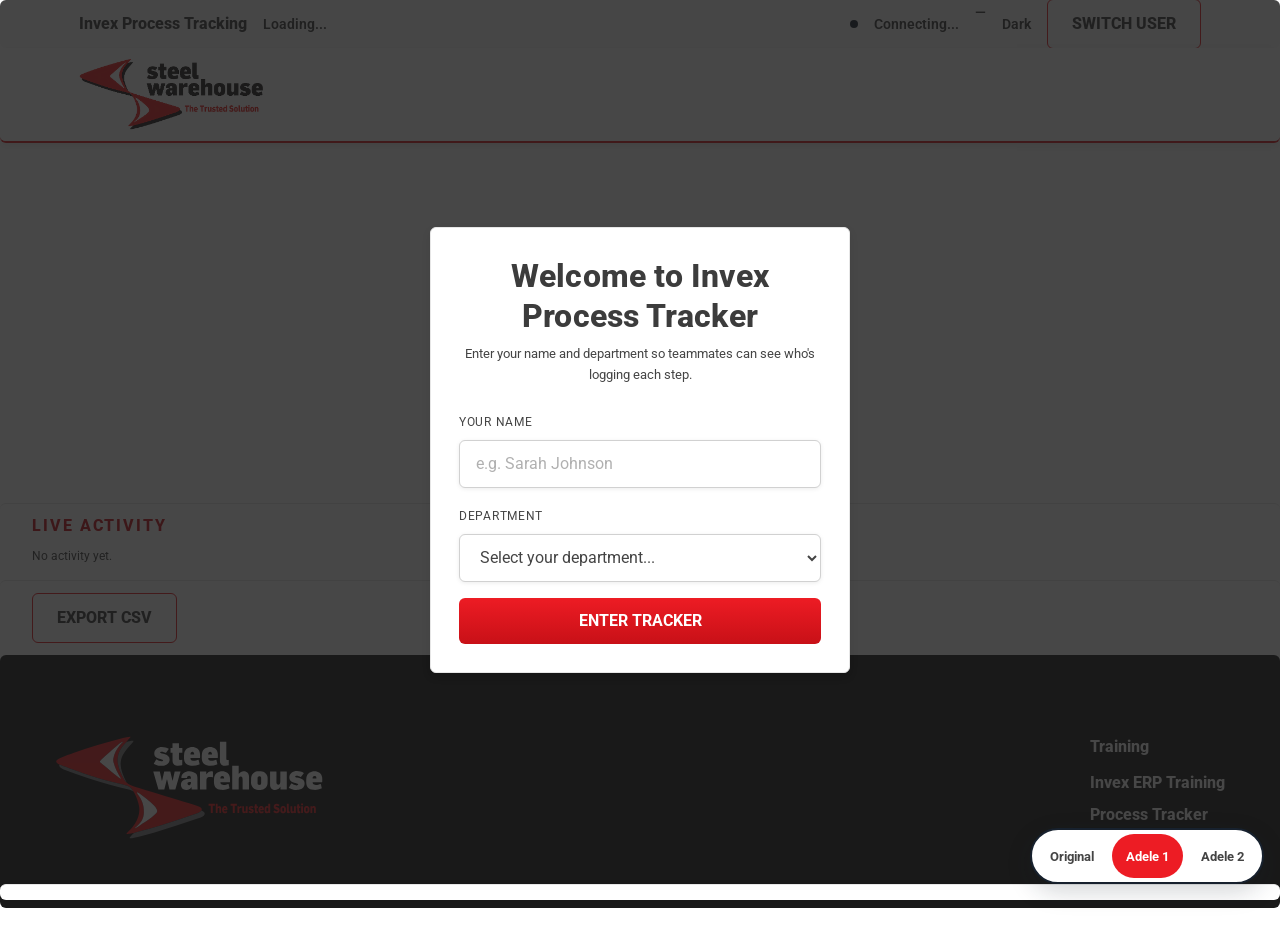
<file: process_tracker.html>
<!DOCTYPE html>
<html lang="en">
<head>
<meta charset="UTF-8"/>
<meta name="viewport" content="width=device-width, initial-scale=1.0"/>
<title>Invex Process Tracking</title>
<link rel="icon" href="assets/logo-header.png">
<link rel="preconnect" href="https://fonts.googleapis.com">
<link rel="preconnect" href="https://fonts.gstatic.com" crossorigin>
<link href="https://fonts.googleapis.com/css2?family=Roboto:wght@400;600;700;800&display=swap" rel="stylesheet">
<link href="https://fonts.googleapis.com/css2?family=DM+Mono:wght@400;500&family=Sora:wght@400;500;600;700&display=swap" rel="stylesheet">
<link rel="stylesheet" href="css/app.css">
<link rel="stylesheet" href="css/steel-look.css">
<script>/* Apply the saved look and light/dark before first paint. Adele 1 stays the default. */
(function(){
  var LOOKS={original:'themes/original.css','adele-1':'themes/steel-warehouse-training.css','adele-2':'themes/adele-2.css'};
  var CELEB={original:'original','adele-1':'sparks','adele-2':'confetti'};
  var key='adele-1', theme=null;
  try { key=localStorage.getItem('invex_look')||'adele-1'; theme=localStorage.getItem('invex_theme'); } catch (e) {}
  if(!LOOKS[key]) key='adele-1';
  document.documentElement.setAttribute('data-theme', theme==='dark'?'dark':'light');
  document.documentElement.setAttribute('data-look', key);
  document.documentElement.setAttribute('data-quiz-celebrate', CELEB[key]);
  document.write('<link id="invex-theme" rel="stylesheet" href="'+LOOKS[key]+'">');
  if(key==='adele-1' && theme==='dark') document.write('<link id="invex-theme-dark" rel="stylesheet" href="themes/steel-warehouse-training-dark.css">');
})();
</script>
<link rel="stylesheet" href="css/look-switch.css">
</head>
<body>
<div class="app">
  <div class="modal-overlay" id="modal">
    <div class="modal">
      <h2>Welcome to Invex Process Tracker</h2>
      <p>Enter your name and department so teammates can see who's logging each step.</p>
      <label>Your name</label>
      <input type="text" id="modal-name" placeholder="e.g. Sarah Johnson" autocomplete="off"/>
      <label>Department</label>
      <select id="modal-dept">
        <option value="">Select your department...</option>
        <option value="Sales">Sales</option>
        <option value="Purchasing">Purchasing</option>
        <option value="Receiving">Receiving</option>
        <option value="Production Planning">Production Planning</option>
        <option value="Production">Production</option>
        <option value="Admin">Admin / All access</option>
      </select>
      <button class="btn btn-p" style="width:100%;padding:10px" onclick="setupUser()">Enter Tracker</button>
    </div>
  </div>
<header class="sw-header">
  <div class="sw-util">
    <div class="sw-util-inner">
      <h1 class="sw-wordmark">Invex Process Tracking</h1>
      <p id="hdr-sub" class="sw-sub">Loading...</p>
      <div class="sw-util-actions">
        <div class="live-dot" id="conn-dot"></div>
        <span class="live-label" id="conn-label">Connecting...</span>
        <div class="user-badge" id="user-badge">—</div>
        <button class="theme-toggle-btn" id="theme-toggle-btn" type="button" onclick="toggleTheme()">Dark</button>
        <button class="btn btn-g" type="button" onclick="switchUser()">Switch user</button>
      </div>
    </div>
  </div>
  <div class="sw-main">
    <div class="sw-main-inner">
      <a class="sw-logo" href="index.html"><img class="sw-logo-img" src="assets/logo-header.png" alt="Steel Warehouse" width="185" height="73"></a>
      <div class="tabs" id="tabs"></div>
      <button class="sw-burger" id="sw-burger" type="button" aria-label="Menu" aria-expanded="false" onclick="toggleNav()"><span></span><span></span><span></span></button>
    </div>
  </div>
</header>
  <div class="stat-bar" id="stat-bar"></div>
  <div class="active-banner" id="active-banner">
    <span class="active-banner-label">● Timers running</span>
    <div id="active-chips" style="display:flex;gap:6px;flex-wrap:wrap"></div>
  </div>
  <div class="main" id="main">
    <div style="display:flex;align-items:center;justify-content:center;min-height:180px;flex-direction:column;gap:12px">
      <div style="width:26px;height:26px;border:2px solid var(--border);border-top-color:var(--accent);border-radius:0"></div>
      <p style="font-size:12px;font-family:var(--mono);color:var(--muted)">Connecting...</p>
    </div>
  </div>
  <div class="feed-panel">
    <div class="feed-title">Live activity</div>
    <div id="feed-list"><span style="font-size:11px;font-family:var(--mono);color:var(--muted)">No activity yet.</span></div>
  </div>
  <div class="bottom-bar">
    <button class="btn btn-g" onclick="exportCSV()">Export CSV</button>
    <button class="btn btn-d" id="clear-btn" onclick="clearScenario()" style="display:none">Clear scenario (admin)</button>
    <span id="save-msg"></span>
  </div>
  <footer class="sw-footer">
  <div class="sw-footer-inner">
    <a class="sw-logo" href="index.html"><img class="sw-footer-logo" src="assets/logo-footer.svg" alt="Steel Warehouse" width="269" height="106"></a>
    <div class="sw-footer-cols">
      <div>
        <div class="sw-footer-h">Training</div>
        <a href="index.html">Invex ERP Training</a>
        <a href="process_tracker.html">Process Tracker</a>
      </div>
    </div>
  </div>
</footer>
<div id="hscroll-bar"><div id="hscroll-inner"></div></div>
</div>
<script>

function swHex(name, alpha){
  var raw=getComputedStyle(document.documentElement).getPropertyValue(name).trim();
  var h=raw.replace('#','').trim();
  if(h.length===3){h=h[0]+h[0]+h[1]+h[1]+h[2]+h[2];}
  var n=parseInt(h.slice(0,6),16);
  if(!h||isNaN(n)){return alpha==null?'transparent':'transparent';}
  var r=(n>>16)&255,g=(n>>8)&255,b=n&255;
  if(alpha==null) return 'rgb('+r+','+g+','+b+')';
  return 'rgba('+r+','+g+','+b+','+alpha+')';
}
function toggleNav(){
  var nav=document.getElementById('primary-nav')||document.getElementById('tabs');
  var btn=document.getElementById('sw-burger');
  if(!nav||!btn) return;
  var open=nav.classList.toggle('is-open');
  btn.setAttribute('aria-expanded', open?'true':'false');
}

function toggleTheme(){var next=document.documentElement.getAttribute('data-theme')!=='dark';document.documentElement.setAttribute('data-theme', next?'dark':'light');localStorage.setItem('invex_theme', next?'dark':'light');var btn=document.getElementById('theme-toggle-btn');if(btn)btn.textContent=next?'Light':'Dark';if(window.syncFoundry)window.syncFoundry();}
(function(){var btn=document.getElementById('theme-toggle-btn');if(btn)btn.textContent=document.documentElement.getAttribute('data-theme')==='dark'?'Light':'Dark';})();
// ── SCENARIO DEFINITIONS ──
const SCENARIOS = [
  {id:'s1',name:'Spot Sale',label:'Scenario 1 — Spot Sale',
    desc:'Create a spot quote for 5 items — 3 from the same product (different lengths), 2 different products. Disposition the other 2 as not awarded. Convert the 3 products from the same master coil to a sales order.',
    steps:[
      {dept:'Sales',name:'Sales Quote #'},{dept:'Sales',name:'Create CPS'},
      {dept:'Purchasing',name:'Create PPS'},{dept:'Sales',name:'Approve CPS'},
      {dept:'Sales',name:'Sales Order #'},{dept:'Purchasing',name:'Requisition #'},
      {dept:'Purchasing',name:'Purchase Order #'},{dept:'Purchasing',name:'Pre-Receipt # (FOB)'},
      {dept:'Purchasing',name:'Receipt # (FOB)'},{dept:'Purchasing',name:'Transport #'},
      {dept:'Receiving',name:'Receipt # (Destination)'},{dept:'Receiving',name:'Coil Tag #'},
      {dept:'Production Planning',name:'Job Set #'},{dept:'Production',name:'Tag # (Final)'},
      {dept:'Sales',name:'Transport #'},{dept:'Sales',name:'Invoice #'},
    ]},
  {id:'s2',name:'Contract Sale',label:'Scenario 2 — Contract Sale',
    desc:'Create a Blanket order for 3 different lengths from the same product. Source Order = 135k#, Release Order = 45k# (mix of 3 lengths).',
    steps:[
      {dept:'Sales',name:'Create CPS'},{dept:'Purchasing',name:'Create PPS'},
      {dept:'Sales',name:'Approve CPS'},{dept:'Sales',name:'Enter Customer Forecast'},
      {dept:'Purchasing',name:'Requisition #'},{dept:'Purchasing',name:'Purchase Order #'},
      {dept:'Purchasing',name:'Pre-Receipt # (FOB)'},{dept:'Purchasing',name:'Receipt # (FOB)'},
      {dept:'Purchasing',name:'Transport #'},{dept:'Receiving',name:'Receipt # (Destination)'},
      {dept:'Receiving',name:'Tag #'},{dept:'Sales',name:'Source Order #'},
      {dept:'Production Planning',name:'Job Set # (Source)'},{dept:'Production',name:'Tag # (Source)'},
      {dept:'Sales',name:'Release #'},{dept:'Production Planning',name:'Job Set # (Release)'},
      {dept:'Production',name:'Tag # (Final)'},{dept:'Sales',name:'Transport #'},
      {dept:'Sales',name:'Invoice #'},
    ]},
  {id:'s3',name:'Toll — Valmont',label:'Scenario 3 — Toll — Valmont',
    desc:'Create a toll process order for 1 Valmont coil that includes a drop pc.',
    steps:[
      {dept:'Sales',name:'Pre-Receipt #'},{dept:'Receiving',name:'Receipt #'},
      {dept:'Receiving',name:'Tag #'},{dept:'Sales',name:'Toll Sales Order #'},
      {dept:'Production Planning',name:'Job Set #'},{dept:'Production',name:'Tag # (Final)'},
      {dept:'Sales',name:'Transport #'},{dept:'Sales',name:'Invoice #'},
    ]},
  {id:'s4',name:'Toll — Generic',label:'Scenario 4 — Toll — Generic',
    desc:'Create a generic toll process order for 1 coil that includes a drop pc.',
    steps:[
      {dept:'Sales',name:'Pre-Receipt #'},{dept:'Receiving',name:'Receipt #'},
      {dept:'Receiving',name:'Tag #'},{dept:'Sales',name:'Toll Sales Order #'},
      {dept:'Production Planning',name:'Job Set #'},{dept:'Production',name:'Tag # (Final)'},
      {dept:'Sales',name:'Transport #'},{dept:'Sales',name:'Invoice #'},
    ]},
];
const DEPT_COLORS={'Sales':'var(--dept-sales)','Purchasing':'var(--dept-purchasing)','Receiving':'var(--dept-receiving)','Production Planning':'var(--dept-planning)','Production':'var(--dept-production)'};

const NUM_VISIBLE=20,NUM_COLLAPSED=50,TOTAL_ROWS=70;

let cur=0, liveData={}, user=null;
let clockIntervals={}, bannerInterval=null, feedItems=[];
let pollTimer=null, saveTimer=null, connected=false;

// ── AZURE STORAGE API (via Azure Static Web App Functions) ──
async function apiGetState(){
  const r = await fetch('/api/getTrackerState', { method:'GET' });
  if(!r.ok) throw new Error('getTrackerState '+r.status);
  return r.json();
}
async function apiSaveState(){
  // Build the full state payload and POST it. Debounced by scheduleSave().
  const payload = { steps: liveData, activity: feedItems };
  const r = await fetch('/api/saveTrackerState', {
    method:'POST',
    headers:{'Content-Type':'application/json'},
    body: JSON.stringify(payload)
  });
  if(!r.ok) throw new Error('saveTrackerState '+r.status);
  return r.json();
}
function scheduleSave(){
  // Coalesce rapid writes into one POST after 400ms of quiet
  if(saveTimer) clearTimeout(saveTimer);
  saveTimer = setTimeout(()=>{
    apiSaveState().then(()=>{
      setConn('live');
    }).catch(err=>{
      console.warn('Save failed:', err);
      setConn('offline');
    });
  }, 400);
}

function setConn(state){
  const dot=document.getElementById('conn-dot'),lbl=document.getElementById('conn-label');
  if(state==='live'){dot.className='live-dot';lbl.textContent='Live';connected=true;}
  else if(state==='offline'){dot.className='live-dot offline';lbl.textContent='Offline';connected=false;}
  else{dot.className='live-dot offline';lbl.textContent='Connecting...';connected=false;}
}

// ── POLLING ──
function startPolling(){
  if(pollTimer) clearInterval(pollTimer);
  loadData();
  pollTimer=setInterval(loadData, 6000);
}
async function loadData(){
  try{
    const state = await apiGetState();
    if(state && state.steps){
      const remote=state.steps;
      // Preserve any locally-running timers not yet written to the server
      if(liveData){
        Object.keys(liveData).forEach(sid=>{
          if(!remote[sid]) remote[sid]={};
          Object.keys(liveData[sid]).forEach(idx=>{
            const loc=liveData[sid][idx];
            if(loc && loc.startTs && !loc.endTs) remote[sid][idx]=loc;
          });
        });
      }
      liveData=remote;
    }
    if(state && Array.isArray(state.activity)){ feedItems = state.activity; }
    setConn('live');
    renderStatBar(); renderMain(); updateBanner(); renderFeed();
  }catch(e){
    console.warn('Poll error:', e);
    setConn('offline');
  }
}

// ── USER MANAGEMENT ──
function loadUser(){
  if(user&&user.name&&user.dept){
    document.getElementById('modal').style.display='none';
    document.getElementById('user-badge').textContent=user.name+' · '+user.dept;
    if(user.dept==='Admin') document.getElementById('clear-btn').style.display='';
    renderTabs(); setConn('connecting'); startPolling();
  }
}
function setupUser(){
  const name=document.getElementById('modal-name').value.trim();
  const dept=document.getElementById('modal-dept').value;
  if(!name||!dept){alert('Please enter your name and department.');return;}
  user={name,dept};
  document.getElementById('modal').style.display='none';
  document.getElementById('user-badge').textContent=name+' · '+dept;
  if(dept==='Admin') document.getElementById('clear-btn').style.display='';
  renderTabs(); setConn('connecting'); startPolling();
}
function switchUser(){location.reload();}

// ── CreateJobSet ──
    function createJobSetReal(sid, idx) {
        var orderItem;
        var orderSubItem;
        var productionPieces;
        var productionMeasure;
        var productionWeight;
    
        // Selecting the input element and get its value
        var inputName = "inp_" + sid + "_" + idx;
        var inputVal = document.getElementById(inputName).value;
    
        const myHeaders = new Headers();
        myHeaders.append("Content-Type", "application/json");
        myHeaders.append("database", "tststw");
        myHeaders.append("Authorization", "Bearer eyJraWQiOiJSVEViYzVcL1ljRGFJUmVEbkdoN01DR01TUGtJSTA0Q29iQytDS3VzSVc2RT0iLCJhbGciOiJSUzI1NiJ9.[base64].[base64]");
    
        const raw = JSON.stringify({
            "sql": "select xrh_ord_itm, xrh_ord_rls_no, xrh_rls_pcs, xrh_rls_msr, xrh_rls_wgt from ortxrh_rec where xrh_ord_no = " + inputVal
        });
    
        const requestOptions = {
            method: "POST",
            headers: myHeaders,
            body: raw,
            redirect: "follow"
        };

        //fetch("http://steelwarehouse.invex.cloud/qa/api/sql", requestOptions)
        //    .then((response) => response.text())
        //    .then((result) => console.log(result))
        //    .catch((error) => console.error(error));

        fetch("https://steelwarehouse.invex.cloud/qa/api/sql", requestOptions)
            .then(function (response) {
                // response.json() returns a promise, use the same .then syntax to work with the results
                response.json()
                    .then(function (salesOrders) {
                        // users is now our actual variable parsed from the json, so we can use it
                        salesOrders.forEach(function (salesOrder) {
                            orderItem = salesOrder.xrh_ord_itm;
                            orderSubItem = salesOrder.xrh_ord_rls_no;
                            productionPieces = salesOrder.xrh_rls_pcs;
                            productionMeasure = salesOrder.xrh_rls_msr;
                            productionWeight = salesOrder.xrh_rls_wgt;
                        });
                    });
            }).catch(err => console.error(err));
        
        // TODO: at the end if we get a success from the "CreateJobSet" API use the commitTxn to set the job set number (+8 from the SO# step)
    }

    function createJobSetFake(sid, idx) {
        var btn = document.getElementById("cjs_" + sid + "_" + idx);
        var soNum = (document.getElementById("inp_" + sid + "_" + idx) || {}).value || "";
        if (btn) { btn.innerHTML = "Creating Job Set..."; btn.disabled = true; }
        setTimeout(function () { FakeValues(sid, idx, soNum.trim()); }, 5000);
    }

    function FakeValues(sid, idx, soNum) {
        // Always fill the 7 Purchasing & Receiving columns with "-"
        commitTxn(sid, idx + 1, "-");
        commitTxn(sid, idx + 2, "-");
        commitTxn(sid, idx + 3, "-");
        commitTxn(sid, idx + 4, "-");
        commitTxn(sid, idx + 5, "-");
        commitTxn(sid, idx + 6, "-");
        commitTxn(sid, idx + 7, "-");
        if (soNum === "3182") {
            // SO# 3182: return Job Set # 2377, then fill Tag# Final so Sales Transport # becomes active
            commitTxn(sid, idx + 8, "2377");
            commitTxn(sid, idx + 9, "-");
        } else {
            // Any other SO#: mark Job Set # as not auto-created so button doesn't reappear
            commitTxn(sid, idx + 8, "-");
        }
    }

// ── TIMER ACTIONS ──
function startTimer(sid,idx){
  const step=(liveData[sid]||{})[idx]||{};
  if(step.startTs) return;
  writeStep(sid,idx,{startTs:Date.now(),startIso:new Date().toISOString(),who:user.name,dept:user.dept});
  logActivity(sid,idx,'started timer');
}
function stopTimer(sid,idx){
  const step=(liveData[sid]||{})[idx]||{};
  if(!step.startTs||step.endTs) return;
  const endTs=Date.now(), elapsed=endTs-step.startTs;
  writeStep(sid,idx,{endTs,endIso:new Date().toISOString(),elapsed});
  logActivity(sid,idx,'stopped timer ('+fmtElapsed(elapsed)+')');
}
function commitTxn(sid,idx,val){
  if(!val.trim()) return;
  const step=(liveData[sid]||{})[idx]||{};
  const updates={txn:val.trim(),who:user.name};
  if(step.startTs && !step.endTs){
    const endTs=Date.now();
    updates.endTs=endTs; updates.endIso=new Date().toISOString(); updates.elapsed=endTs-step.startTs;
  }
  writeStep(sid,idx,updates);
  logActivity(sid,idx,'entered: '+val.trim());
}
function resetStep(sid,idx){
  if(!confirm('Reset this step? Clears timer and confirmation number.')) return;
  writeStep(sid,idx,{txn:null,startTs:null,endTs:null,elapsed:null,startIso:null,endIso:null,who:null,dept:null});
}
function clearTxn(sid,idx){
  if(!liveData[sid]||!liveData[sid][idx]) return;
  liveData[sid][idx].txn='';
  renderStatBar(); renderMain(); updateBanner();
  scheduleSave();
}

function writeStep(sid,idx,updates){
  if(!liveData[sid]) liveData[sid]={};
  if(!liveData[sid][idx]) liveData[sid][idx]={};
  const isReset=Object.values(updates).every(v=>v===null);
  if(isReset){
    liveData[sid][idx]={};
    renderStatBar(); renderMain(); updateBanner();
    scheduleSave();
    return;
  }
  Object.assign(liveData[sid][idx], updates);
  renderStatBar(); renderMain(); updateBanner();
  scheduleSave();
}

function logActivity(sid,idx,action){
  const s=SCENARIOS.find(x=>x.id===sid);
  feedItems.unshift({
    who:user.name, dept:user.dept,
    scenario:s.name, step:s.steps[idx].name,
    action, ts:Date.now()
  });
  // keep feed trimmed
  if(feedItems.length>200) feedItems.length=200;
  renderFeed();
  scheduleSave();
}

// ── FORMATTING ──
function fmtElapsed(ms){
  if(!ms||ms<0) return null;
  const s=Math.floor(ms/1000),m=Math.floor(s/60),h=Math.floor(m/60);
  if(h>0) return h+'h '+(m%60)+'m '+(s%60)+'s';
  if(m>0) return m+'m '+(s%60)+'s';
  return s+'s';
}
function fmtLive(startTs){
  const ms=Date.now()-startTs;
  const s=Math.floor(ms/1000)%60,m=Math.floor(ms/60000)%60,h=Math.floor(ms/3600000);
  const p=n=>String(n).padStart(2,'0');
  return h>0?p(h)+':'+p(m)+':'+p(s):p(m)+':'+p(s);
}
function fmtTs(ts){return ts?new Date(ts).toLocaleTimeString([],{hour:'2-digit',minute:'2-digit',second:'2-digit'}):''}

function getStats(sid){
  const s=SCENARIOS.find(x=>x.id===sid),d=liveData[sid]||{};
  const stepsLen=s.steps.length;
  let done=0,completedRows=0,running=0;
  const allMs=[],starts=[],ends=[];
  for(let r=0;r<TOTAL_ROWS;r++){
    let rowDone=0;
    for(let i=0;i<stepsLen;i++){
      const sd=d[r*stepsLen+i]||{};
      if(sd.txn){done++;rowDone++;}
      if(sd.elapsed) allMs.push(sd.elapsed);
      if(sd.startTs) starts.push(sd.startTs);
      if(sd.endTs) ends.push(sd.endTs);
      if(sd.startTs&&!sd.endTs) running++;
    }
    if(rowDone===stepsLen) completedRows++;
  }
  const elapsed=allMs.length?allMs.reduce((a,b)=>a+b,0):null;
  const wall=starts.length&&ends.length?Math.max(...ends)-Math.min(...starts):null;
  return{done,stepsLen,completedRows,totalRows:TOTAL_ROWS,elapsed,wall,running};
}

// ── ACTIVE BANNER ──
function updateBanner(){
  const s=SCENARIOS[cur],d=liveData[s.id]||{},sid=s.id;
  const stepsLen=s.steps.length;
  const running=[];
  for(let r=0;r<TOTAL_ROWS;r++){
    for(let i=0;i<stepsLen;i++){
      const gi=r*stepsLen+i;
      const data=d[gi]||{};
      if(data.startTs&&!data.endTs) running.push({st:s.steps[i],gi,r,data});
    }
  }
  const banner=document.getElementById('active-banner');
  const chips=document.getElementById('active-chips');
  if(!running.length){banner.classList.remove('visible');clearInterval(bannerInterval);bannerInterval=null;return;}
  banner.classList.add('visible');
  const draw=()=>{
    chips.innerHTML=running.map(({st,gi,r,data})=>
      `<div class="active-chip">
        <span class="chip-name">Ord ${r+1} · ${st.dept} · ${st.name}</span>
        <span class="chip-time">${fmtLive(data.startTs)}</span>
        <span class="chip-stop" onclick="stopTimer('${sid}',${gi})" title="Stop timer">■</span>
      </div>`
    ).join('');
  };
  draw();
  if(!bannerInterval) bannerInterval=setInterval(draw,300);
}

// ── RENDER ──
function renderTabs(){
  document.getElementById('tabs').innerHTML=SCENARIOS.map((s,i)=>
    `<button class="tab${i===cur?' active':''}" onclick="switchTab(${i})">${s.name}</button>`
  ).join('');
}
function switchTab(i){
  cur=i;
  var nav=document.getElementById('tabs'); if(nav) nav.classList.remove('is-open');
  var burger=document.getElementById('sw-burger'); if(burger) burger.setAttribute('aria-expanded','false');
  clearInterval(bannerInterval); bannerInterval=null;
  Object.values(clockIntervals).forEach(clearInterval); clockIntervals={};
  renderTabs(); renderStatBar(); renderMain(); updateBanner();
}

function renderStatBar(){
  const s=SCENARIOS[cur],st=getStats(s.id);
  const pct=Math.min(100,Math.round(st.completedRows/NUM_VISIBLE*100));
  document.getElementById('stat-bar').innerHTML=`
    <div class="stat">
      <div class="stat-label">Orders Complete</div>
      <div class="stat-val">${st.completedRows}<span style="font-size:13px;color:var(--muted)"> / ${NUM_VISIBLE}</span></div>
      <div class="progress-bar"><div class="progress-fill" style="width:${pct}%"></div></div>
    </div>
    <div class="stat">
      <div class="stat-label">Steps Done</div>
      <div class="stat-val g">${st.done}</div>
      <div class="stat-sub">${st.stepsLen} steps × ${NUM_VISIBLE} rows</div>
    </div>
    <div class="stat" style="${st.running?'border-color:var(--sw-heading)':''}">
      <div class="stat-label" style="${st.running?'color:var(--timing)':''}">Active timers</div>
      <div class="stat-val" style="${st.running?'color:var(--timing);':''}font-size:22px">${st.running}</div>
    </div>
    <div class="stat">
      <div class="stat-label">Total step time</div>
      <div class="stat-val g" style="font-size:14px">${fmtElapsed(st.elapsed)||'—'}</div>
    </div>
    <div class="stat">
      <div class="stat-label">Wall clock</div>
      <div class="stat-val" style="font-size:14px">${fmtElapsed(st.wall)||'—'}</div>
      <div class="stat-sub">first start → last stop</div>
    </div>`;
  document.getElementById('hdr-sub').textContent=SCENARIOS[cur].label+' · '+SCENARIOS[cur].steps.length+' steps · '+TOTAL_ROWS+' rows';
}

function renderMain(){
  const prevScroll=(document.querySelector('.table-wrap')||{}).scrollLeft||0;
  const activeEl=document.activeElement;
  const activeId=(activeEl&&activeEl.classList.contains('txn-input'))?activeEl.id:null;
  const activeVal=activeId?activeEl.value:null;
  const s=SCENARIOS[cur],d=liveData[s.id]||{},sid=s.id;
  const stepsLen=s.steps.length;
  Object.values(clockIntervals).forEach(clearInterval);clockIntervals={};

  let html=`<div class="desc">${s.desc}</div>
  <div class="hint">
    <span class="hk orange">▶ Start Time</span> starts the clock —
    <span class="hk red">■ Stop Time</span> locks it in.
    <span class="hk">Confirmed</span> = value saved ·
    <span class="hk orange">On deck</span> = next step.
  </div>
  <div class="table-wrap"><table><thead><tr><th class="row-label"></th>`;

  s.steps.forEach(step=>{
    const c=DEPT_COLORS[step.dept]||'var(--sw-heading)';
    html+=`<th class="step-col" style="border-top:2px solid ${c};padding-top:6px">
      <div class="dep-label" style="color:${c}">${step.dept}</div>
      <div class="step-name-lbl">${step.name}</div>
    </th>`;
  });
  html+='</tr></thead><tbody>';

  for(let r=0;r<TOTAL_ROWS;r++){
    const isCollapsed=r>=NUM_VISIBLE;

    // On-deck: first empty step in the row
    let onDeckIdx=-1;
    for(let i=0;i<stepsLen;i++){
      if(!(d[r*stepsLen+i]||{}).txn){onDeckIdx=i;break;}
    }

    html+=`<tr${isCollapsed?' class="collapsed-row" style="display:none"':''}><td class="row-label">Order ${r+1}</td>`;

    for(let i=0;i<stepsLen;i++){
      const step=s.steps[i];
      const gi=r*stepsLen+i;
      const sd=d[gi]||{};
      const isDone=!!sd.endTs,isRunning=!!(sd.startTs&&!sd.endTs);
      const isMyDept=user&&(user.dept==='Admin'||user.dept===step.dept);
      const val=sd.txn||'';
      const isOnDeck=(i===onDeckIdx);

      let cls='txn-input';
      if(val) cls+=' has-val';
      else if(isOnDeck) cls+=' on-deck';
      let tone='empty';
      if(isDone) tone='done';
      else if(isOnDeck) tone='ondeck';
      else if(!isMyDept) tone='locked';

      html+=`<td class="cell cell-${tone}"><div class="cell-inner">
        <input id="inp_${sid}_${gi}" class="${cls}" type="text"
          value="${val.replace(/"/g,'&quot;')}"
          placeholder="Confirmation #"
          ${(!isMyDept||isDone)?'disabled':''}
          onchange="commitTxn('${sid}',${gi},this.value)"
          onkeydown="if(event.key==='Enter'){commitTxn('${sid}',${gi},this.value);this.blur()}"
        />`;
      if(val&&isMyDept) html+=`<button class="btn-clear-txn" onclick="clearTxn('${sid}',${gi})" title="Clear confirmation number">× clear</button>`;
      html+=`<div class="timer-row">`;

      if(isOnDeck&&isMyDept){
        if(!isRunning&&!isDone){
          html+=`<button class="btn-start" onclick="startTimer('${sid}',${gi})">▶ Start Time</button>`;
        }
        if(isRunning){
          html+=`<button class="btn-stop" onclick="stopTimer('${sid}',${gi})">■ Stop Time</button>
          <div class="live-clock" id="clk_${sid}_${gi}">${fmtLive(sd.startTs)}</div>`;
        }
        if(isDone){
          html+=`<div class="elapsed-done">✓ ${fmtElapsed(sd.elapsed)||'<1s'}</div>`;
          html+=`<button class="btn-reset" onclick="resetStep('${sid}',${gi})" title="Reset step">↺</button>`;
        }
      }else if(isDone){
        html+=`<div class="elapsed-done">✓ ${fmtElapsed(sd.elapsed)||'<1s'}</div>`;
        if(isMyDept) html+=`<button class="btn-reset" onclick="resetStep('${sid}',${gi})" title="Reset step">↺</button>`;
        }

        // Add "+ Job Set" button (only for "Sales Order #" step)
        if (val && isMyDept && step.name == "Sales Order #") {
            const xgi = r * stepsLen + i + 8;
            const xsd = d[xgi] || {};
            const xval = xsd.txn || '';

            if (!xval) {
                html += `<button class="btn-start" onclick="createJobSetFake('${sid}',${gi})" id="cjs_${sid}_${gi}">Create Job Set</button>`;
            }
        }

      html+='</div>';
      if(sd.who) html+=`<div class="who-lbl">${sd.who}${sd.startTs?' · '+fmtTs(sd.startTs):''}</div>`;
      html+='</div></td>';
    }

    html+='</tr>';

    // Show/hide toggle row after the last always-visible row
    if(r===NUM_VISIBLE-1){
      html+=`<tr><td colspan="${stepsLen+1}" class="show-more-cell">
        <button class="btn btn-g" style="font-size:11px;padding:5px 16px" onclick="toggleCollapsed(this)">▼ Show ${NUM_COLLAPSED} more rows</button>
      </td></tr>`;
    }
  }

  html+='</tbody></table></div>';
  document.getElementById('main').innerHTML=html;
  const tw=document.querySelector('.table-wrap');
  if(tw&&prevScroll) tw.scrollLeft=prevScroll;
  syncHScroll();
  if(activeId){
    const el=document.getElementById(activeId);
    if(el){el.value=activeVal;el.focus();}
  }

  // Restart live clocks for any running timers
  for(let r=0;r<TOTAL_ROWS;r++){
    for(let i=0;i<stepsLen;i++){
      const gi=r*stepsLen+i;
      const sd=d[gi]||{};
      if(sd.startTs&&!sd.endTs){
        const key=`${sid}_${gi}`;
        clockIntervals[key]=setInterval(()=>{
          const el=document.getElementById(`clk_${sid}_${gi}`);
          if(el) el.textContent=fmtLive(sd.startTs);
        },200);
      }
    }
  }
}

function toggleCollapsed(btn){
  const rows=document.querySelectorAll('tr.collapsed-row');
  const hidden=rows.length&&rows[0].style.display==='none';
  rows.forEach(r=>r.style.display=hidden?'':'none');
  btn.textContent=hidden?('▲ Hide '+NUM_COLLAPSED+' extra rows'):('▼ Show '+NUM_COLLAPSED+' more rows');
}

function renderFeed(){
  const list=document.getElementById('feed-list');
  if(!feedItems.length){
    list.innerHTML='<span style="font-size:11px;font-family:var(--mono);color:var(--muted)">No activity yet.</span>';
    return;
  }
  list.innerHTML=feedItems.slice(0,20).map(item=>
    `<div class="feed-item">
      <span class="who">${item.who}</span>
      <span style="color:var(--muted)"> (${item.dept}) — ${item.action} · <span style="color:var(--text)">${item.step}</span> [${item.scenario}]</span>
      <span class="ts">${fmtTs(item.ts)}</span>
    </div>`
  ).join('');
}

function clearScenario(){
  if(!confirm('Clear ALL data for this scenario? This cannot be undone.')) return;
  const s=SCENARIOS[cur], sid=s.id;
  liveData[sid]={};
  renderStatBar(); renderMain(); updateBanner();
  scheduleSave();
}

function exportCSV(){
  const s=SCENARIOS[cur],d=liveData[s.id]||{};
  const stepsLen=s.steps.length;
  const hdrs=['Order','Step','Department','Confirmation #','Who','Start Time','End Time','Elapsed'];
  const rows=[];
  for(let r=0;r<TOTAL_ROWS;r++){
    for(let i=0;i<stepsLen;i++){
      const gi=r*stepsLen+i,sd=d[gi]||{},st=s.steps[i];
      rows.push([r+1,st.name,st.dept,sd.txn||'',sd.who||'',
        sd.startIso?new Date(sd.startIso).toLocaleString():'',
        sd.endIso?new Date(sd.endIso).toLocaleString():'',
        fmtElapsed(sd.elapsed)||'']);
    }
  }
  const csv=[hdrs,...rows].map(r=>r.map(v=>'"'+String(v||'').replace(/"/g,'""')+'"').join(',')).join('\n');
  const a=document.createElement('a');
  a.href='data:text/csv;charset=utf-8,'+encodeURIComponent(csv);
  a.download=s.id+'_tracking.csv';a.click();
}

// ── FIXED HORIZONTAL SCROLLBAR SYNC ──
let _hss=false;
function _onWrapScroll(){
  if(_hss) return; _hss=true;
  const b=document.getElementById('hscroll-bar'),w=document.querySelector('.table-wrap');
  if(b&&w) b.scrollLeft=w.scrollLeft;
  _hss=false;
}
function _onBarScroll(){
  if(_hss) return; _hss=true;
  const b=document.getElementById('hscroll-bar'),w=document.querySelector('.table-wrap');
  if(b&&w) w.scrollLeft=b.scrollLeft;
  _hss=false;
}
function syncHScroll(){
  const w=document.querySelector('.table-wrap'),b=document.getElementById('hscroll-bar'),inner=document.getElementById('hscroll-inner');
  if(!w||!b||!inner) return;
  const tbl=w.querySelector('table');
  if(tbl) inner.style.width=tbl.scrollWidth+'px';
  w.removeEventListener('scroll',_onWrapScroll);
  b.removeEventListener('scroll',_onBarScroll);
  w.addEventListener('scroll',_onWrapScroll,{passive:true});
  b.addEventListener('scroll',_onBarScroll,{passive:true});
}

loadUser();
</script>
<div class="look-switch" role="radiogroup" aria-label="Theme">
  <button type="button" role="radio" data-look="original" aria-checked="false" tabindex="-1">Original</button>
  <button type="button" role="radio" data-look="adele-1" aria-checked="true">Adele 1</button>
  <button type="button" role="radio" data-look="adele-2" aria-checked="false" tabindex="-1">Adele 2</button>
</div>
<script src="js/look-switch.js"></script>
</body>
</html>
</file>
<file: css/app.css>
/* Component rules. Colors and type come from themes/steel-warehouse.css. */

*{box-sizing:border-box;margin:0;padding:0} 


[data-theme="light"] .rslide-body,[data-theme="light"] .si{background:var(--sw-line)}
html,body{min-height:100vh;background:var(--bg);color:var(--text);font-family:var(--font-family);font-size:14px}
.top-bar{background:var(--surface);border-bottom:1px solid var(--border);padding:.85rem 2rem;display:flex;align-items:center;gap:1rem;flex-wrap:wrap;position:sticky;top:0;z-index:40}
.top-bar h1{font-size:17px;font-weight:var(--weight-button);letter-spacing:-.02em}
.top-bar h1 span{color:var(--accent)}
.badge{font-size:10px;font-weight:var(--weight-nav);padding:3px 10px;border-radius:var(--radius);letter-spacing:.04em}
.badge-day{background:var(--accent);color:var(--sw-white)}
.badge-all{background:color-mix(in srgb, var(--sw-ink) 8%, transparent);color:var(--accent2);border:1px solid color-mix(in srgb, var(--sw-ink) 20%, transparent)}
.top-right{margin-left:auto;display:flex;gap:8px;align-items:center}
.session-timer{font-family:var(--font-family);font-size:12px;color:var(--warn);background:color-mix(in srgb, var(--sw-heading) 6%, transparent);border:1px solid color-mix(in srgb, var(--sw-heading) 19%, transparent);border-radius:var(--radius);padding:4px 10px;cursor:pointer;user-select:none}
.theme-toggle-btn{font-family:var(--font-family);font-size:12px;color:var(--muted);background:transparent;border:1px solid var(--border);border-radius:var(--radius);padding:4px 10px;cursor:pointer;user-select:none;transition:color .15s,border-color .15s;white-space:nowrap}
.theme-toggle-btn:hover{color:var(--text);border-color:var(--muted)}
.day-tabs{display:flex;border-bottom:1px solid var(--border);padding:0 2rem;background:var(--surface);overflow-x:auto;position:sticky;top:56px;z-index:39}
.day-tab{padding:8px 18px;font-size:11px;font-weight:var(--weight-nav);cursor:pointer;border:none;border-bottom:2px solid transparent;color:var(--muted);white-space:nowrap;transition:all .18s;background:none;font-family:var(--font-family);letter-spacing:.02em}
.day-tab.active{color:var(--accent);border-bottom-color:var(--accent)}
.day-tab:hover:not(.active):not(.future){color:var(--text)}
.day-tab.future{opacity:.38;cursor:default}
.layout{display:grid;grid-template-columns:240px 1fr;min-height:calc(100vh - 96px);align-items:start}
.sidebar{background:var(--surface);border-right:1px solid var(--border);padding:1.25rem 0;position:sticky;top:96px;height:calc(100vh - 96px);overflow-y:auto}
.sb-section{padding:0 1rem;margin-bottom:1.25rem}
.sb-lbl{font-size:9px;font-family:var(--font-family);color:var(--muted);text-transform:uppercase;letter-spacing:.1em;margin-bottom:.5rem}
.nav-item{display:flex;align-items:center;gap:7px;padding:6px 8px;border-radius:var(--radius);cursor:pointer;font-size:12px;font-weight:var(--weight-nav);color:var(--muted);transition:all .15s;margin-bottom:1px;border:1px solid transparent}
.nav-item:hover{background:var(--surface2);color:var(--text)}
.nav-item.act{background:color-mix(in srgb, var(--sw-red) 8%, transparent);color:var(--accent);border-color:color-mix(in srgb, var(--sw-red) 19%, transparent)}
.nav-dot{width:5px;height:5px;border-radius:var(--radius);background:var(--border);flex-shrink:0}
.nav-item.act .nav-dot{background:var(--accent)}
.gf-btn{display:flex;align-items:center;gap:7px;padding:6px 8px;border-radius:var(--radius);font-size:11px;font-weight:var(--weight-nav);cursor:pointer;border:1px solid var(--border);background:var(--surface2);color:var(--muted);transition:all .15s;margin-bottom:4px;width:100%;text-align:left}
.gf-btn:hover{color:var(--text)}
.gf-dot{width:7px;height:7px;border-radius:var(--radius);flex-shrink:0}
.main{padding:1.5rem 2rem 3rem}
.sched{display:flex;border-radius:var(--radius);overflow:hidden;border:1px solid var(--border);margin-bottom:1.5rem}
.sb{flex:1;padding:8px 6px;text-align:center;font-size:9px;font-family:var(--font-family);font-weight:var(--weight-nav)}
.sb .sl{color:color-mix(in srgb, var(--sw-white) 80%, transparent);font-size:9px;text-transform:uppercase;letter-spacing:.04em;margin-bottom:2px}
.sb .st{font-size:8px;color:color-mix(in srgb, var(--sw-white) 65%, transparent)}
.shdr{display:flex;align-items:center;gap:10px;margin:1.75rem 0 1rem}
.shdr:first-of-type{margin-top:0}
.shdr-t{font-size:10px;font-family:var(--font-family);color:var(--muted);text-transform:uppercase;letter-spacing:.1em;white-space:nowrap}
.shdr-l{flex:1;height:0.5px;background:var(--border)}
.icard{background:var(--surface);border:1px solid var(--border);border-radius:var(--radius);padding:1.25rem 1.5rem;margin-bottom:1.5rem}
.icard h2{font-size:17px;font-weight:var(--weight-nav);margin-bottom:.4rem}
.icard p{font-size:12px;color:var(--muted);line-height:1.7;max-width:640px}
.istats{display:flex;gap:10px;margin-top:1rem;flex-wrap:wrap}
.is{background:var(--bg);border:1px solid var(--border);border-radius:var(--radius);padding:7px 14px;text-align:center}
.is-v{font-size:18px;font-weight:var(--weight-button);font-family:var(--font-family);color:var(--accent)}
.is-l{font-size:9px;color:var(--muted);text-transform:uppercase;letter-spacing:.05em;margin-top:1px}
.oi{display:flex;align-items:flex-start;gap:7px;font-size:12px;color:var(--muted);margin-top:5px;line-height:1.5}
.oa{color:var(--accent2);flex-shrink:0}
.cg{display:grid;grid-template-columns:repeat(auto-fit,minmax(200px,1fr));gap:10px;margin-bottom:1.25rem}
.cc{background:var(--surface);border:1px solid var(--border);border-radius:var(--radius);padding:1rem 1.1rem}
.ct{font-size:9px;font-family:var(--font-family);font-weight:var(--weight-nav);padding:2px 7px;border-radius:var(--radius);display:inline-block;margin-bottom:.5rem;text-transform:uppercase;letter-spacing:.05em}
.cn{font-size:13px;font-weight:var(--weight-nav);color:var(--text);margin-bottom:.35rem;line-height:1.3}
.cb{font-size:11px;color:var(--muted);line-height:1.6}
.ot-grid{display:grid;grid-template-columns:repeat(5,1fr);gap:8px;margin-bottom:1rem}
.ot-btn{border-radius:var(--radius);padding:16px 10px 14px;cursor:pointer;transition:all .15s;border:1px solid var(--border);background:var(--surface2);display:flex;flex-direction:column;align-items:center;text-align:center;min-height:160px}
.ot-btn:hover{border-color:var(--muted);transform:translateY(-2px)}
.ot-btn.active{border:1.5px solid color-mix(in srgb, var(--sw-red) 31%, transparent)}
.ot-icon{width:44px;height:44px;border-radius:var(--radius);display:flex;align-items:center;justify-content:center;margin-bottom:10px;flex-shrink:0}
.ot-num{font-size:9px;font-family:var(--font-family);font-weight:var(--weight-nav);border-radius:var(--radius);padding:2px 7px;display:inline-block;margin-bottom:8px}
.ot-name{font-size:11px;font-weight:var(--weight-nav);color:var(--text);line-height:1.35;margin-bottom:5px}
.ot-desc{font-size:10px;color:var(--muted);line-height:1.4}
.ot-detail{background:var(--surface2);border-radius:var(--radius);padding:1rem 1.25rem;border:1px solid var(--border)}
.ot-dt{font-size:13px;font-weight:var(--weight-nav);color:var(--text);margin-bottom:.35rem}
.ot-db{font-size:12px;color:var(--muted);line-height:1.7}
.ot-dw{margin-top:.6rem;font-size:11px;color:var(--accent2);padding:.4rem .7rem;background:color-mix(in srgb, var(--sw-ink) 6%, transparent);border-radius:var(--radius);border-left:2px solid var(--accent2);line-height:1.5}
.rslide{background:var(--surface);border:1px solid var(--border);border-radius:var(--radius);overflow:hidden;margin-bottom:1rem}
.rslide-hdr{display:flex;align-items:center;justify-content:space-between;padding:.75rem 1.1rem;border-bottom:1px solid var(--border)}
.rslide-hdr h3{font-size:12px;font-weight:var(--weight-nav);color:var(--text)}
.rslide-body{padding:.75rem;background:var(--sw-mist)}
.rslide-body img{width:100%;border-radius:var(--radius);display:block}
.rcap{padding:.6rem 1.1rem;font-size:11px;color:var(--muted);line-height:1.5}
.sc{background:var(--surface);border:1px solid var(--border);border-radius:var(--radius);overflow:hidden;margin-bottom:.75rem}
.sc.hidden{display:none}
.sc-hdr{display:flex;align-items:center;justify-content:space-between;padding:.65rem 1.1rem;border-bottom:1px solid var(--border)}
.sc-title{font-size:12px;font-weight:var(--weight-nav);color:var(--text)}
.sc-badges{display:flex;gap:5px;align-items:center;flex-wrap:wrap}
.snb{font-size:9px;font-family:var(--font-family);color:var(--muted);background:var(--surface2);border:1px solid var(--border);border-radius:var(--radius);padding:1px 6px}
.gtag{font-size:9px;padding:2px 7px;border-radius:var(--radius);font-family:var(--font-family);font-weight:var(--weight-nav);border:1px solid}
.si{padding:.65rem;background:var(--sw-mist);display:flex;gap:7px;justify-content:center;align-items:flex-start;flex-wrap:wrap}
.si.two{flex-direction:row}
.si img{border-radius:var(--radius);max-width:480px;width:auto;height:auto;display:block;image-rendering:auto}
.si.two img{max-width:240px}
.scap{padding:.55rem 1.1rem;font-size:11px;color:var(--muted);line-height:1.5}
.fac-panel{background:color-mix(in srgb, var(--sw-heading) 3%, transparent);border:1px solid color-mix(in srgb, var(--sw-heading) 13%, transparent);border-radius:var(--radius);padding:.9rem 1.1rem;margin-bottom:1rem;display:none}
.fac-panel.show{display:block}
.fac-lbl{font-size:9px;font-family:var(--font-family);color:var(--warn);text-transform:uppercase;letter-spacing:.08em;margin-bottom:.4rem}
.fac-panel ul{padding-left:1.1rem}
.fac-panel li{font-size:12px;color:var(--muted);margin-bottom:3px;line-height:1.6}
.di{display:flex;align-items:flex-start;gap:8px;padding:7px 9px;border-radius:var(--radius);background:var(--surface);border:1px solid var(--border);margin-bottom:4px;cursor:pointer;font-size:12px;color:var(--muted);transition:all .15s}
.di.ck{background:color-mix(in srgb, var(--sw-ink) 3%, transparent);border-color:color-mix(in srgb, var(--sw-ink) 15%, transparent);color:var(--accent2)}
.dck{width:14px;height:14px;border-radius:var(--radius);border:1.5px solid var(--border);flex-shrink:0;margin-top:1px;display:flex;align-items:center;justify-content:center;transition:all .15s}
.di.ck .dck{background:var(--accent2);border-color:var(--accent2)}
.di.ck .dck::after{content:"\2713";font-size:7px;color:var(--sw-black);font-weight:var(--weight-button)}
.fac-toggle-btn{position:fixed;bottom:18px;right:18px;background:var(--warn);color:var(--sw-black);border:none;border-radius:var(--radius);padding:7px 14px;font-size:10px;font-weight:var(--weight-button);cursor:pointer;font-family:var(--font-family);text-transform:uppercase;letter-spacing:.05em;z-index:50;box-shadow:var(--shadow-none)}

.login-overlay{position:fixed;inset:0;background:color-mix(in srgb, var(--sw-black) 95%, transparent);z-index:200;display:flex;align-items:center;justify-content:center}
.login-overlay.hidden{display:none}
.login-card{background:var(--surface);border:1px solid var(--border);border-radius:var(--radius);padding:2.5rem 2.75rem;max-width:420px;width:90%;text-align:center;box-shadow:var(--shadow-none)}
.login-logo{font-size:10px;font-family:var(--font-family);color:var(--muted);border:1px solid var(--border);border-radius:var(--radius);padding:3px 8px;display:inline-block;margin-bottom:1.5rem;letter-spacing:.08em}
.login-card h2{font-size:20px;font-weight:var(--weight-button);margin-bottom:.4rem;letter-spacing:-.02em}
.login-card h2 span{color:var(--accent)}
.login-card p{font-size:12px;color:var(--muted);margin-bottom:1.75rem;line-height:1.6}
.login-input{width:100%;background:var(--bg);border:1px solid var(--border);border-radius:var(--radius);color:var(--text);font-family:var(--font-family);font-size:14px;font-weight:var(--weight-nav);padding:10px 14px;outline:none;text-align:center;transition:border .15s;margin-bottom:1rem}
.login-input:focus{border-color:var(--accent)}
.login-input::placeholder{color:var(--muted)}
.login-btn{width:100%;background:var(--accent);color:var(--sw-white);border:none;border-radius:var(--radius);padding:11px;font-size:13px;font-weight:var(--weight-nav);cursor:pointer;font-family:var(--font-family);transition:opacity .15s}
.login-btn:hover{opacity:.85}
.login-btn:disabled{opacity:.4;cursor:default}

.user-badge{font-family:var(--font-family);font-size:11px;color:var(--accent2);background:color-mix(in srgb, var(--sw-ink) 6%, transparent);border:1px solid color-mix(in srgb, var(--sw-ink) 19%, transparent);border-radius:var(--radius);padding:4px 10px;cursor:pointer;user-select:none;white-space:nowrap}
.user-badge:hover{background:color-mix(in srgb, var(--sw-ink) 9%, transparent)}

.login-select{width:100%;background:var(--bg);border:1px solid var(--border);border-radius:var(--radius);color:var(--text);font-family:var(--font-family);font-size:14px;font-weight:var(--weight-nav);padding:10px 14px;outline:none;transition:border .15s;margin-bottom:1rem;cursor:pointer}
.login-select:focus{border-color:var(--accent)}
.login-select option{background:var(--surface);color:var(--text)}
.login-code-wrap{text-align:center;margin-bottom:1rem}
.login-code-toggle{background:none;border:none;color:var(--muted);font-size:11px;cursor:pointer;text-decoration:underline;font-family:var(--font-family);padding:0}
.login-code-toggle:hover{color:var(--accent2)}
.login-code-input{width:100%;background:var(--bg);border:1px solid var(--border);border-radius:var(--radius);color:var(--text);font-family:var(--font-family);font-size:13px;padding:8px 14px;outline:none;text-align:center;transition:border .15s;margin-top:.5rem;letter-spacing:.1em}
.login-code-input:focus{border-color:var(--warn)}
.login-role-badge{font-size:9px;font-family:var(--font-family);padding:2px 7px;border-radius:var(--radius);border:1px solid;margin-left:6px;vertical-align:middle}
.login-role-fac{color:var(--warn);border-color:color-mix(in srgb, var(--sw-heading) 25%, transparent);background:color-mix(in srgb, var(--sw-heading) 6%, transparent)}
.login-role-adm{color:var(--danger);border-color:color-mix(in srgb, var(--sw-red) 25%, transparent);background:color-mix(in srgb, var(--sw-red) 6%, transparent)}

.step-dept.lp-req{background:color-mix(in srgb, var(--sw-ink) 9%, transparent);border-color:color-mix(in srgb, var(--sw-ink) 25%, transparent);color:var(--accent2);font-weight:var(--weight-nav)}
.step-dept.lp-ref{opacity:.3}
.step-row.lp-req-row{border-left:2px solid var(--accent2);padding-left:6px}
.step-row.lp-ref-row{opacity:.5}

.sb-dept-badge{display:none;font-size:9px;font-family:var(--font-family);color:var(--accent2);background:color-mix(in srgb, var(--sw-ink) 6%, transparent);border:1px solid color-mix(in srgb, var(--sw-ink) 19%, transparent);border-radius:var(--radius);padding:3px 8px;text-align:center;margin-bottom:.5rem}
.sb-dept-badge.show{display:block}

.lp-prog-wrap{margin-top:.65rem;padding-top:.65rem;border-top:1px solid var(--border);display:none}
.lp-prog-wrap.show{display:block}
.lp-prog-pct{font-size:22px;font-weight:var(--weight-button);font-family:var(--font-family);color:var(--accent)}
.lp-prog-lbl{font-size:9px;color:var(--muted);font-family:var(--font-family);margin-top:1px}
.lp-prog-bar-outer{height:4px;background:var(--border);border-radius:var(--radius);margin-top:.4rem}
.lp-prog-bar-inner{height:100%;background:var(--accent);border-radius:var(--radius);transition:width .4s}





.top-bar{background:var(--surface);border-bottom:1px solid var(--border);padding:1rem 2rem;display:flex;align-items:center;gap:1rem;flex-wrap:wrap;position:sticky;top:0;z-index:40}
.top-bar h1{font-size:18px;font-weight:var(--weight-button);letter-spacing:-.02em}
.top-bar h1 span{color:var(--accent)}
.badge{font-size:10px;font-weight:var(--weight-nav);padding:3px 10px;border-radius:var(--radius);letter-spacing:.04em}
.badge-day{background:var(--accent);color:var(--sw-white)}
.badge-group{background:color-mix(in srgb, var(--sw-ink) 8%, transparent);color:var(--accent2);border:1px solid color-mix(in srgb, var(--sw-ink) 20%, transparent)}
.top-bar-right{margin-left:auto;display:flex;gap:8px;align-items:center;flex-wrap:wrap}
.session-timer{font-family:var(--font-family);font-size:12px;color:var(--warn);background:color-mix(in srgb, var(--sw-heading) 6%, transparent);border:1px solid color-mix(in srgb, var(--sw-heading) 19%, transparent);border-radius:var(--radius);padding:4px 10px;cursor:pointer;user-select:none}


.layout{display:grid;grid-template-columns:250px 1fr;min-height:calc(100vh - 56px)}


.sidebar{background:var(--surface);border-right:1px solid var(--border);padding:1.25rem 0;position:sticky;top:56px;height:calc(100vh - 56px);overflow-y:auto}
.sb-section{padding:0 1rem;margin-bottom:1.25rem}
.sb-lbl{font-size:9px;font-family:var(--font-family);color:var(--muted);text-transform:uppercase;letter-spacing:.1em;margin-bottom:.5rem;padding:0 .25rem}
.nav-item{display:flex;align-items:center;gap:7px;padding:6px 8px;border-radius:var(--radius);cursor:pointer;font-size:12px;font-weight:var(--weight-nav);color:var(--muted);transition:all .15s;margin-bottom:1px;border:1px solid transparent;text-decoration:none}
.nav-item:hover{background:var(--surface2);color:var(--text)}
.nav-item.active{background:color-mix(in srgb, var(--sw-red) 8%, transparent);color:var(--accent);border-color:color-mix(in srgb, var(--sw-red) 19%, transparent)}
.nav-dot{width:5px;height:5px;border-radius:var(--radius);background:var(--border);flex-shrink:0;transition:background .15s}
.nav-item.active .nav-dot,.nav-item.done .nav-dot{background:var(--accent2)}

.prog-wrap{text-align:center;padding:.75rem 1rem}
.prog-pct{font-size:26px;font-weight:var(--weight-button);font-family:var(--font-family);color:var(--accent2)}
.prog-lbl{font-size:10px;color:var(--muted);font-family:var(--font-family);margin-top:2px}
.prog-bar-outer{height:4px;background:var(--border);border-radius:var(--radius);margin-top:.5rem}
.prog-bar-inner{height:100%;background:var(--sw-ink);border-radius:var(--radius);transition:width .4s}

.pm-link{display:flex;align-items:center;gap:7px;padding:5px 8px;border-radius:var(--radius);font-size:11px;font-family:var(--font-family);color:var(--text);opacity:.6;text-decoration:none;transition:all .15s;margin-bottom:2px;border:1px solid transparent}
.pm-link:hover{background:var(--surface2);color:var(--accent2);border-color:color-mix(in srgb, var(--sw-ink) 13%, transparent);opacity:1}
.pm-lv{font-size:9px;background:var(--surface2);color:var(--muted);border-radius:var(--radius);padding:1px 4px;font-weight:var(--weight-nav);flex-shrink:0;border:1px solid var(--border)}
.pm-lib-row{display:flex;align-items:center;gap:10px;padding:8px 10px;border-radius:var(--radius);text-decoration:none;color:var(--text);border:1px solid transparent;transition:all .15s;margin-bottom:3px}
.pm-lib-row:hover{background:var(--surface2);border-color:var(--border)}
.pm-lib-dept{font-size:9px;font-weight:var(--weight-nav);padding:2px 7px;border-radius:var(--radius);border:1px solid;white-space:nowrap;flex-shrink:0;font-family:var(--font-family);letter-spacing:.04em;text-transform:uppercase}
.pm-lib-name{font-size:12px;font-weight:var(--weight-nav);flex:1}
.pm-lib-ext{color:var(--muted);font-size:11px;flex-shrink:0}
.pm-link.grp-dim{opacity:.2;pointer-events:none}
.pm-lib-row.grp-dim{opacity:.2}
.sb-pm-sidebar .pm-lib-row.grp-dim{opacity:.2}
.sb-pm-toggle{cursor:pointer;user-select:none;display:flex;align-items:center;justify-content:space-between}
.sb-pm-toggle:hover{color:var(--text)!important}
.sb-pm-sidebar{margin-top:4px}


.main{padding:1.5rem 2rem 3rem;overflow-y:auto}


.schedule{display:flex;border-radius:var(--radius);overflow:hidden;border:1px solid var(--border);margin-bottom:1.5rem}
.sched-block{flex:1;padding:8px 6px;text-align:center;font-size:9px;font-family:var(--font-family);font-weight:var(--weight-nav);cursor:default;position:relative}
.sched-block .sl{color:color-mix(in srgb, var(--sw-white) 85%, transparent);font-size:9px;text-transform:uppercase;letter-spacing:.04em;margin-bottom:2px}
.sched-block .st{font-size:8px;color:color-mix(in srgb, var(--sw-white) 65%, transparent)}
.sched-block.now::after{content:'NOW';position:absolute;top:2px;right:3px;font-size:7px;background:var(--accent2);color:var(--sw-black);border-radius:var(--radius);padding:0 2px;font-weight:var(--weight-button)}
.sb-intro{background:var(--sw-ink)}.sb-beg{background:var(--sw-black)}.sb-brk{background:var(--sw-black)}.sb-int{background:var(--sw-ink)}.sb-adv{background:var(--sw-black)}.sb-deb{background:var(--sw-black)}


.intro-card{background:var(--surface);border:1px solid var(--border);border-radius:var(--radius);padding:1.25rem 1.5rem;margin-bottom:1.5rem}
.intro-card h2{font-size:17px;font-weight:var(--weight-nav);margin-bottom:.4rem}
.intro-card p{font-size:12px;color:var(--muted);line-height:1.7;max-width:640px}
.intro-stats{display:flex;gap:10px;margin-top:1rem;flex-wrap:wrap}
.istat{background:var(--bg);border:1px solid var(--border);border-radius:var(--radius);padding:7px 14px;text-align:center}
.istat-v{font-size:18px;font-weight:var(--weight-button);font-family:var(--font-family);color:var(--accent)}
.istat-l{font-size:9px;color:var(--muted);text-transform:uppercase;letter-spacing:.05em;margin-top:1px}
.obj-item{display:flex;align-items:flex-start;gap:7px;font-size:12px;color:var(--muted);margin-top:5px;line-height:1.5}
.obj-arrow{color:var(--accent2);flex-shrink:0}


.section-hdr{display:flex;align-items:center;gap:10px;margin:1.75rem 0 1rem}
.section-hdr-title{font-size:10px;font-family:var(--font-family);color:var(--muted);text-transform:uppercase;letter-spacing:.1em;white-space:nowrap}
.section-hdr-line{flex:1;height:1px;background:var(--border)}


.fac-panel{background:color-mix(in srgb, var(--sw-heading) 3%, transparent);border:1px solid color-mix(in srgb, var(--sw-heading) 13%, transparent);border-radius:var(--radius);padding:.9rem 1.1rem;margin-bottom:1rem;display:none}
.fac-panel.show{display:block}
.fac-lbl{font-size:9px;font-family:var(--font-family);color:var(--warn);text-transform:uppercase;letter-spacing:.08em;margin-bottom:.4rem}
.fac-panel ul{padding-left:1.1rem}
.fac-panel li{font-size:12px;color:var(--muted);margin-bottom:3px;line-height:1.6}


.sc-card{background:var(--surface);border:1px solid var(--border);border-radius:var(--radius);margin-bottom:1rem;overflow:hidden}
.sc-header{display:flex;align-items:center;gap:10px;padding:.85rem 1.25rem;cursor:pointer;user-select:none}
.sc-header:hover .sc-title{color:var(--text)}
.diff-badge{font-size:9px;font-weight:var(--weight-nav);padding:2px 9px;border-radius:var(--radius);letter-spacing:.04em;flex-shrink:0;text-transform:uppercase}
.diff-b{background:color-mix(in srgb, var(--sw-ink) 8%, transparent);color:var(--accent2);border:1px solid color-mix(in srgb, var(--sw-ink) 19%, transparent)}
.diff-i{background:color-mix(in srgb, var(--sw-red) 8%, transparent);color:var(--accent);border:1px solid color-mix(in srgb, var(--sw-red) 19%, transparent)}
.diff-a{background:color-mix(in srgb, var(--sw-heading) 8%, transparent);color:var(--warn);border:1px solid color-mix(in srgb, var(--sw-heading) 19%, transparent)}
.sc-title{font-size:13px;font-weight:var(--weight-nav);color:var(--muted);flex:1;transition:color .15s}
.sc-cust{font-size:10px;font-family:var(--font-family);color:var(--muted)}
.sc-status{font-size:9px;font-family:var(--font-family);padding:2px 7px;border-radius:var(--radius);background:var(--surface2);color:var(--muted);border:1px solid var(--border);flex-shrink:0;cursor:pointer;transition:all .15s}
.sc-status.ip{background:color-mix(in srgb, var(--sw-heading) 6%, transparent);color:var(--warn);border-color:color-mix(in srgb, var(--sw-heading) 19%, transparent)}
.sc-status.done{background:color-mix(in srgb, var(--sw-ink) 6%, transparent);color:var(--accent2);border-color:color-mix(in srgb, var(--sw-ink) 19%, transparent)}
.sc-toggle{font-size:11px;color:var(--muted);transition:transform .2s;flex-shrink:0}
.sc-toggle.open{transform:rotate(180deg)}
.sc-body{display:none;border-top:1px solid var(--border)}
.sc-body.open{display:block}
.sc-grid{display:grid;grid-template-columns:1fr 1fr;gap:1rem;padding:1.1rem 1.25rem}
@media(max-width:780px){.sc-grid{grid-template-columns:1fr}}
.sc-sec-lbl{font-size:9px;font-family:var(--font-family);color:var(--muted);text-transform:uppercase;letter-spacing:.07em;margin-bottom:.5rem}
.item-list{list-style:none}
.item-list li{display:flex;align-items:flex-start;gap:7px;font-size:12px;color:var(--muted);padding:3px 0;border-bottom:1px solid color-mix(in srgb, var(--sw-ink) 25%, transparent);line-height:1.6}
.item-list li:last-child{border-bottom:none}
.ib{width:4px;height:4px;border-radius:var(--radius);flex-shrink:0;margin-top:7px}
.ib-g{background:var(--accent2)}.ib-r{background:var(--danger)}.ib-p{background:var(--accent)}.ib-w{background:var(--warn)}
.atag{font-size:8px;padding:1px 4px;border-radius:var(--radius);margin-left:3px;flex-shrink:0;font-family:var(--font-family);font-weight:var(--weight-nav)}
.at-aw{background:color-mix(in srgb, var(--sw-ink) 8%, transparent);color:var(--accent2)}.at-ls{background:color-mix(in srgb, var(--sw-red) 8%, transparent);color:var(--danger)}.at-sp{background:color-mix(in srgb, var(--sw-red) 8%, transparent);color:var(--accent)}


.pm-row{display:flex;gap:5px;flex-wrap:wrap;padding:8px 10px;background:var(--surface2);border-radius:var(--radius);border:1px solid var(--border);align-items:center}
.pm-row-lbl{font-size:9px;font-family:var(--font-family);color:var(--muted);text-transform:uppercase;letter-spacing:.06em;margin-right:3px;flex-shrink:0}
.pm-btn{display:inline-flex;align-items:center;gap:4px;padding:3px 8px;border-radius:var(--radius);font-size:10px;font-family:var(--font-family);color:var(--accent2);border:1px solid color-mix(in srgb, var(--sw-ink) 15%, transparent);background:var(--surface);text-decoration:none;transition:all .15s}
.pm-btn:hover{background:color-mix(in srgb, var(--sw-ink) 6%, transparent);border-color:color-mix(in srgb, var(--sw-ink) 38%, transparent)}


.step-list-wrap{grid-column:1/-1}
.step-row{display:flex;align-items:center;gap:8px;padding:5px 8px;border-radius:var(--radius);background:var(--surface2);margin-bottom:2px}
.step-check{width:15px;height:15px;border-radius:var(--radius);border:1.5px solid var(--border);flex-shrink:0;cursor:pointer;display:flex;align-items:center;justify-content:center;transition:all .15s}
.step-check.ck{background:var(--accent2);border-color:var(--accent2)}
.step-check.ck::after{content:'✓';font-size:8px;color:var(--sw-black);font-weight:var(--weight-button)}
.step-lbl{font-size:11px;color:var(--muted);flex:1;line-height:1.4}
.step-lbl.ck{text-decoration:line-through;color:var(--sw-text)}
.step-dept{font-size:8px;font-family:var(--font-family);color:var(--muted);padding:1px 4px;background:var(--surface);border-radius:var(--radius);border:1px solid var(--border);flex-shrink:0}


.tracker-cta{grid-column:1/-1;background:var(--sw-ink);border:1px solid color-mix(in srgb, var(--sw-red) 19%, transparent);border-radius:var(--radius);padding:.9rem 1.1rem;display:flex;align-items:center;gap:.75rem;flex-wrap:wrap}
.tracker-cta-txt{flex:1}
.tracker-cta-txt strong{font-size:13px;color:var(--text)}
.tracker-cta-txt p{font-size:11px;color:var(--muted);margin-top:2px;line-height:1.5}
.btn-tracker{background:var(--accent);color:var(--sw-white);border:none;border-radius:var(--radius);padding:6px 14px;font-size:11px;font-weight:var(--weight-nav);cursor:pointer;font-family:var(--font-family);transition:opacity .15s;white-space:nowrap}
.btn-tracker:hover{opacity:.85}


.up-controls{display:flex;gap:8px;flex-wrap:wrap;margin-bottom:1rem;align-items:center}
.up-search{flex:1;min-width:180px;background:var(--surface);border:1px solid var(--border);border-radius:var(--radius);color:var(--text);font-family:var(--font-family);font-size:12px;padding:6px 10px;outline:none;transition:border .15s}
.up-search:focus{border-color:var(--accent)}
.up-filter-btn{padding:5px 12px;border-radius:var(--radius);font-size:10px;font-family:var(--font-family);font-weight:var(--weight-nav);cursor:pointer;transition:all .15s;border:1px solid var(--border);background:var(--surface);color:var(--muted);white-space:nowrap}
.up-filter-btn.active{background:color-mix(in srgb, var(--sw-red) 9%, transparent);color:var(--accent);border-color:color-mix(in srgb, var(--sw-red) 25%, transparent)}
.up-filter-btn:hover:not(.active){color:var(--text);border-color:var(--muted)}
.up-count{font-size:10px;font-family:var(--font-family);color:var(--muted);margin-left:auto;white-space:nowrap}


.mode-toggle-wrap{display:flex;align-items:center;gap:8px;margin-bottom:1rem;padding:.75rem 1rem;background:var(--surface);border-radius:var(--radius);border:1px solid var(--border)}
.mode-toggle-lbl{font-size:11px;color:var(--muted);font-family:var(--font-family);flex:1}
.mode-toggle{display:flex;border-radius:var(--radius);overflow:hidden;border:1px solid var(--border)}
.mode-btn{padding:4px 14px;font-size:10px;font-family:var(--font-family);font-weight:var(--weight-nav);cursor:pointer;border:none;background:var(--surface2);color:var(--muted);transition:all .15s}
.mode-btn.active{background:var(--accent);color:var(--sw-white)}


.spin-zone{margin:.75rem 0 1.5rem;padding:1.25rem 1.5rem;background:var(--surface);border:1px solid var(--border);border-radius:var(--radius);display:flex;flex-direction:column;align-items:center;gap:.9rem}
.spin-zone-title{font-size:.85rem;font-weight:var(--weight-button);color:var(--muted);text-transform:uppercase;letter-spacing:.1em;align-self:flex-start}
.spin-status-msg{font-size:.88rem;color:var(--muted);padding:.25rem 0;text-align:center}
.wheel-area{display:flex;flex-direction:column;align-items:center;gap:1rem;width:100%}
.wheel-wrap{position:relative;display:inline-block;line-height:0}
.wheel-pointer{position:absolute;top:-2px;left:50%;transform:translateX(-50%);width:0;height:0;border-left:11px solid transparent;border-right:11px solid transparent;border-top:22px solid var(--sw-white);z-index:2;filter:none}
#spin-wheel-canvas{border-radius:var(--radius);display:block}
.spin-btn{font-family:var(--font-family);font-size:.95rem;font-weight:var(--weight-button);padding:.6rem 2.8rem;background:var(--accent);color:var(--sw-white);border:none;border-radius:var(--radius);cursor:pointer;letter-spacing:.06em;transition:background .15s,transform .1s}
.spin-btn:hover:not(:disabled){background:var(--accent2)}
.spin-btn:active:not(:disabled){transform:scale(.97)}
.spin-btn:disabled{opacity:.4;cursor:default}
.wheel-result{width:100%;max-width:440px}
.wheel-result-inner{background:var(--surface2);border:2px solid var(--accent);border-radius:var(--radius);padding:1rem 1.4rem;text-align:center}
.wheel-result-label{font-size:.7rem;font-weight:var(--weight-button);text-transform:uppercase;letter-spacing:.12em;color:var(--muted);margin-bottom:.3rem}
.wheel-result-process{font-size:.78rem;color:var(--muted);margin-bottom:.2rem}
.wheel-result-title{font-size:1.05rem;font-weight:var(--weight-button);color:var(--text);margin-bottom:.8rem;line-height:1.35}
.wheel-result-go{font-family:var(--font-family);font-size:.82rem;padding:.4rem 1.3rem;background:var(--accent);color:var(--sw-white);border:none;border-radius:var(--radius);cursor:pointer;transition:background .15s}
.wheel-result-go:hover{background:var(--accent2)}
@keyframes wResultFlash{0%,100%{border-color:var(--accent);box-shadow:var(--shadow-none)}40%{border-color:var(--sw-heading);box-shadow:var(--shadow-none)}70%{border-color:var(--sw-heading);box-shadow:var(--shadow-none)}}
.wheel-result-inner.flashing{animation:wResultFlash .55s ease 4}


.up-card{background:var(--surface);border:1px solid var(--border);border-radius:var(--radius);margin-bottom:.6rem;overflow:hidden;transition:border-color .15s}
.up-card:hover{border-color:color-mix(in srgb, var(--sw-heading) 50%, transparent)}
.up-card-header{display:flex;align-items:flex-start;gap:10px;padding:.85rem 1.1rem;cursor:pointer}
.up-card-num{font-size:9px;font-family:var(--font-family);color:var(--muted);flex-shrink:0;margin-top:2px;min-width:20px}
.up-card-info{flex:1}
.up-process{font-size:9px;font-family:var(--font-family);color:var(--muted);text-transform:uppercase;letter-spacing:.05em;margin-bottom:2px}
.up-title{font-size:12px;font-weight:var(--weight-nav);color:var(--text);line-height:1.4}
.up-toggle{font-size:10px;color:var(--muted);flex-shrink:0;transition:transform .2s;margin-top:2px}
.up-toggle.open{transform:rotate(180deg)}
.up-body{display:none;border-top:1px solid var(--border);padding:.85rem 1.1rem}
.up-body.open{display:block}
.up-context{font-size:12px;color:var(--muted);line-height:1.7;margin-bottom:.75rem}
.up-res-lbl{font-size:9px;font-family:var(--font-family);color:var(--accent2);text-transform:uppercase;letter-spacing:.06em;margin-bottom:.3rem}
.up-res{font-size:12px;color:var(--muted);line-height:1.7;padding:.6rem .8rem;background:var(--surface2);border-radius:var(--radius);border-left:2px solid var(--accent2)}


.up-practice{display:none;margin-top:.75rem}
.up-practice.show{display:block}
.up-practice-lbl{font-size:9px;font-family:var(--font-family);color:var(--warn);text-transform:uppercase;letter-spacing:.06em;margin-bottom:.4rem}
.up-steps-list{list-style:none}
.up-step-row{display:flex;align-items:flex-start;gap:7px;padding:4px 7px;border-radius:var(--radius);background:var(--surface2);margin-bottom:2px;cursor:pointer}
.up-step-ck{width:14px;height:14px;border-radius:var(--radius);border:1.5px solid var(--border);flex-shrink:0;margin-top:1px;display:flex;align-items:center;justify-content:center;transition:all .15s}
.up-step-ck.ck{background:var(--warn);border-color:var(--warn)}
.up-step-ck.ck::after{content:'✓';font-size:7px;color:var(--sw-black);font-weight:var(--weight-button)}
.up-step-txt{font-size:11px;color:var(--muted);line-height:1.5}
.up-step-txt.ck{text-decoration:line-through;color:var(--sw-text)}
.up-notes-area{width:100%;margin-top:.5rem;background:var(--input,var(--sw-ink));border:1px solid var(--border);border-radius:var(--radius);color:var(--text);font-family:var(--font-family);font-size:11px;padding:7px 9px;outline:none;resize:vertical;min-height:60px;transition:border .15s}
.up-notes-area:focus{border-color:var(--warn)}


.up-tags{display:flex;gap:4px;flex-wrap:wrap;margin-top:.35rem}
.up-tag{font-size:8px;padding:1px 5px;border-radius:var(--radius);font-family:var(--font-family);font-weight:var(--weight-nav);border:1px solid}


.debrief-item{display:flex;align-items:flex-start;gap:8px;padding:7px 9px;border-radius:var(--radius);background:var(--surface);border:1px solid var(--border);margin-bottom:4px;cursor:pointer;font-size:12px;color:var(--muted);transition:all .15s}
.debrief-item.ck{background:color-mix(in srgb, var(--sw-ink) 3%, transparent);border-color:color-mix(in srgb, var(--sw-ink) 15%, transparent);color:var(--accent2)}
.d-check{width:14px;height:14px;border-radius:var(--radius);border:1.5px solid var(--border);flex-shrink:0;margin-top:1px;display:flex;align-items:center;justify-content:center;transition:all .15s}
.debrief-item.ck .d-check{background:var(--accent2);border-color:var(--accent2)}
.debrief-item.ck .d-check::after{content:'✓';font-size:7px;color:var(--sw-black);font-weight:var(--weight-button)}


.fac-toggle-btn{position:fixed;bottom:18px;right:18px;background:var(--warn);color:var(--sw-black);border:none;border-radius:var(--radius);padding:7px 14px;font-size:10px;font-weight:var(--weight-button);cursor:pointer;font-family:var(--font-family);text-transform:uppercase;letter-spacing:.05em;z-index:50;transition:all .15s;box-shadow:var(--shadow-none)}
.fac-toggle-btn:hover{opacity:.85}

@keyframes spin{to{transform:rotate(360deg)}}


.po-ref-wrap{margin:1.25rem 0 .5rem}
.po-ref-lbl{font-size:10px;font-family:var(--font-family);color:var(--muted);text-transform:uppercase;letter-spacing:.1em;margin-bottom:.6rem}
.po-doc{background:var(--sw-mist);border:1px solid var(--sw-line-strong);border-radius:var(--radius);overflow:hidden;font-size:11px;color:var(--sw-ink);line-height:1.5}
.po-doc-hdr{display:flex;justify-content:space-between;align-items:flex-start;padding:.75rem 1rem;background:var(--sw-ink);border-bottom:2px solid var(--sw-ink)}
.po-doc-co{font-size:13px;font-weight:var(--weight-button);color:var(--sw-white);letter-spacing:.02em}
.po-doc-po{text-align:right}
.po-doc-po-label{font-size:9px;letter-spacing:.1em;text-transform:uppercase;color:var(--sw-line-strong);margin-bottom:2px}
.po-doc-po-num{font-size:16px;font-weight:var(--weight-button);color:var(--sw-white);font-family:var(--font-family)}
.po-doc-po-date{font-size:10px;color:var(--sw-line-strong);margin-top:2px}
.po-doc-parties{display:grid;grid-template-columns:repeat(3,1fr);gap:1rem;padding:.65rem 1rem;background:var(--sw-white);border-bottom:1px solid var(--sw-line)}
.po-doc-party-lbl{font-size:8.5px;font-weight:var(--weight-button);text-transform:uppercase;letter-spacing:.08em;color:var(--sw-text);margin-bottom:3px}
.po-doc-party-val{font-size:10.5px;color:var(--sw-ink);line-height:1.55}
.po-doc-table{width:100%;border-collapse:collapse;background:var(--sw-white)}
.po-doc-table thead tr{background:var(--sw-ink)}
.po-doc-table th{padding:5px 8px;text-align:left;font-size:9px;font-weight:var(--weight-nav);letter-spacing:.05em;color:var(--sw-line-strong);text-transform:uppercase}
.po-doc-table td{padding:7px 8px;border-bottom:1px solid var(--sw-mist);vertical-align:top;font-size:10.5px;color:var(--sw-ink)}
.po-doc-table tr:last-child td{border-bottom:none}
.po-doc-table .td-desc{line-height:1.6}
.po-doc-table .td-num{text-align:right;font-family:var(--font-family);white-space:nowrap}
.po-doc-table .td-tag{font-family:var(--font-family);font-size:10px;color:var(--sw-text)}
.po-doc-instr{background:var(--sw-mist);border-top:1px solid var(--sw-red);padding:.6rem 1rem;font-size:10px;color:var(--sw-red);line-height:1.7}
.po-doc-instr strong{color:var(--sw-red)}
.po-doc-footer{display:flex;justify-content:space-between;align-items:center;padding:.6rem 1rem;background:var(--sw-mist);border-top:2px solid var(--sw-ink)}
.po-doc-footer-item{font-size:11px;color:var(--sw-ink)}
.po-doc-footer-item strong{font-size:13px}
.po-doc-footer-total{font-size:13px;font-weight:var(--weight-button);color:var(--sw-ink);font-family:var(--font-family)}

.po-bol-side-wrap{display:flex;gap:.75rem;align-items:flex-start;margin:1.25rem 0 .5rem}
.po-bol-side-wrap .po-ref-wrap{flex:1;min-width:0;margin:0}
@media(max-width:900px){.po-bol-side-wrap{flex-direction:column}}
.bol-doc{background:var(--sw-mist);border:1px solid var(--sw-line-strong);border-radius:var(--radius);overflow:hidden;font-size:10px;color:var(--sw-ink);line-height:1.4}
.bol-hdr{background:var(--sw-ink);padding:.55rem .8rem;border-bottom:2px solid var(--sw-ink)}
.bol-hdr-title{font-size:11px;font-weight:var(--weight-button);color:var(--sw-white);letter-spacing:.05em;text-align:center;text-transform:uppercase}
.bol-hdr-sub{font-size:8.5px;color:var(--sw-red);text-align:center;letter-spacing:.08em;margin-top:1px}
.bol-hdr-meta{display:flex;justify-content:space-between;align-items:center;margin-top:.4rem;padding-top:.35rem;border-top:1px solid var(--sw-ink)}
.bol-hdr-carrier{font-size:9px;color:var(--sw-red);font-weight:var(--weight-nav)}
.bol-hdr-num{font-size:9px;color:var(--sw-red);font-family:var(--font-family)}
.bol-section{padding:.45rem .7rem;border-bottom:1px solid var(--sw-line-strong)}
.bol-section:last-child{border-bottom:none}
.bol-row{display:flex;gap:.5rem;margin-bottom:3px}
.bol-label{font-size:8.5px;font-weight:var(--weight-button);text-transform:uppercase;letter-spacing:.06em;color:var(--sw-red);min-width:90px;max-width:90px;flex-shrink:0;padding-top:1px}
.bol-val{font-size:9.5px;color:var(--sw-ink);font-family:var(--font-family)}
.bol-divider{height:1px;background:var(--sw-line-strong);margin:.3rem 0}
.bol-table{width:100%;border-collapse:collapse}
.bol-table th{background:var(--sw-ink);color:var(--sw-red);font-size:8px;font-weight:var(--weight-nav);text-transform:uppercase;letter-spacing:.05em;padding:4px 6px;text-align:left}
.bol-table td{padding:4px 6px;border-bottom:1px solid var(--sw-line);font-size:9px;color:var(--sw-ink);font-family:var(--font-family)}
.bol-table tr:last-child td{border-bottom:none}
.bol-table .td-r{text-align:right}
.bol-meas-table{width:100%;border-collapse:collapse;margin-top:.35rem}
.bol-meas-table th{background:var(--sw-line);color:var(--sw-ink);font-size:8px;font-weight:var(--weight-button);text-transform:uppercase;padding:3px 6px;border:1px solid var(--sw-line-strong);text-align:center}
.bol-meas-table td{padding:3px 6px;border:1px solid var(--sw-line-strong);font-size:9px;color:var(--sw-ink);font-family:var(--font-family);text-align:center}
.bol-footer{background:var(--sw-line);border-top:2px solid var(--sw-ink);padding:.45rem .7rem;display:flex;justify-content:space-between;align-items:flex-start;gap:.5rem}
.bol-footer-sig{font-size:8.5px;color:var(--sw-ink)}
.bol-footer-sig strong{display:block;font-size:9.5px;color:var(--sw-ink);margin-top:2px}
.bol-footer-note{font-size:8px;color:var(--sw-red);text-align:right;font-style:italic;max-width:110px;line-height:1.4}
.bol-totals{display:flex;gap:1rem;align-items:center}
.bol-total-item{text-align:center}
.bol-total-lbl{font-size:7.5px;color:var(--sw-red);text-transform:uppercase;letter-spacing:.05em}
.bol-total-val{font-size:11px;font-weight:var(--weight-button);color:var(--sw-ink);font-family:var(--font-family)}
.bol-badge-collect{display:inline-block;background:var(--sw-ink);color:var(--sw-red);font-size:8px;font-weight:var(--weight-button);padding:2px 7px;border-radius:var(--radius);letter-spacing:.06em;text-transform:uppercase}

.ex-card{background:var(--surface);border:1px solid var(--border);border-radius:var(--radius);padding:1.25rem 1.5rem;margin-bottom:1rem}
.ex-input{background:var(--surface2);border:1px solid var(--border);border-radius:var(--radius);padding:5px 9px;font-size:11px;color:var(--text);font-family:var(--font-family);width:100%;box-sizing:border-box;outline:none;transition:border-color .15s}
.ex-input:focus{border-color:var(--accent)}
.ex-textarea{background:var(--surface2);border:1px solid var(--border);border-radius:var(--radius);padding:7px 9px;font-size:11px;color:var(--text);font-family:var(--font-family);width:100%;box-sizing:border-box;resize:vertical;min-height:64px;outline:none;transition:border-color .15s}
.ex-textarea:focus{border-color:var(--accent)}
.ex-field{margin-bottom:.6rem}
.ex-field-lbl{font-size:9px;font-weight:var(--weight-nav);color:var(--muted);text-transform:uppercase;letter-spacing:.07em;margin-bottom:3px}
.ex-lookup-table{width:100%;border-collapse:collapse}
.ex-lookup-table th{background:var(--surface2);padding:7px 10px;text-align:left;font-size:9px;font-weight:var(--weight-nav);letter-spacing:.06em;color:var(--muted);text-transform:uppercase;border-bottom:1px solid var(--border)}
.ex-lookup-table td{padding:8px 10px;border-bottom:1px solid var(--border);vertical-align:middle;font-size:11px;color:var(--text)}
.ex-lookup-table tr:last-child td{border-bottom:none}
.ex-lookup-table .ex-item-num{font-size:10px;color:var(--muted);font-family:var(--font-family);width:28px}
.ex-lookup-table .ex-product{font-weight:var(--weight-nav);color:var(--text)}
.ex-lookup-table .ex-input-cell{width:140px}
.ex-lookup-table .ex-notes-cell{min-width:180px}
.ex-order-card{background:var(--surface2);border:1px solid var(--border);border-radius:var(--radius);padding:1rem 1.25rem;margin-bottom:.75rem}
.ex-order-hdr{display:flex;align-items:center;gap:.75rem;margin-bottom:.85rem;padding-bottom:.75rem;border-bottom:1px solid var(--border)}
.ex-order-num-lbl{font-size:11px;font-weight:var(--weight-nav);color:var(--text);white-space:nowrap;flex-shrink:0}
.ex-order-grid{display:grid;grid-template-columns:repeat(4,1fr);gap:.65rem;margin-bottom:.65rem}
.ex-order-grid-wide{display:grid;grid-template-columns:repeat(2,1fr);gap:.65rem;margin-bottom:.65rem}
.ex-forecast-grid{display:grid;grid-template-columns:repeat(3,1fr);gap:.65rem;margin-bottom:.65rem}
.ex-divider{height:1px;background:var(--border);margin:1rem 0}
.ex-report-item{display:flex;align-items:flex-start;gap:.75rem;padding:.65rem .85rem;background:var(--surface2);border:1px solid var(--border);border-radius:var(--radius);margin-bottom:.5rem}
.ex-report-icon{font-size:13px;flex-shrink:0;margin-top:1px}
.ex-report-name{font-size:11px;font-weight:var(--weight-nav);color:var(--text);margin-bottom:2px}
.ex-report-desc{font-size:10px;color:var(--muted);line-height:1.5}
.ex-qa-row{display:grid;grid-template-columns:1fr 1fr auto;gap:.65rem;align-items:start;margin-bottom:.5rem}
.ex-qa-followup{min-width:110px}
.d5-intro-note{background:var(--surface);border:1px solid var(--border);border-left:3px solid var(--accent);border-radius:var(--radius);padding:.75rem 1rem;font-size:11px;color:var(--muted);line-height:1.6;margin-bottom:1rem}
.ex-check-item{display:inline-flex;align-items:center;gap:6px;font-size:11px;color:var(--muted);background:var(--surface);border:1px solid var(--border);border-radius:var(--radius);padding:5px 10px;cursor:default;line-height:1.4;user-select:none}
.ex-check-item input[type=checkbox]{cursor:pointer;flex-shrink:0;accent-color:var(--accent2);width:13px;height:13px}


.gloss-btn{font-family:var(--font-family);font-size:11px;color:var(--accent2);background:color-mix(in srgb, var(--sw-ink) 6%, transparent);border:1px solid color-mix(in srgb, var(--sw-ink) 19%, transparent);border-radius:var(--radius);padding:4px 10px;cursor:pointer;user-select:none;transition:all .15s;white-space:nowrap}
.gloss-btn:hover{background:color-mix(in srgb, var(--sw-ink) 13%, transparent);border-color:color-mix(in srgb, var(--sw-ink) 38%, transparent)}
.gloss-overlay{position:fixed;inset:0;background:color-mix(in srgb, var(--sw-black) 46%, transparent);z-index:100;opacity:0;pointer-events:none;transition:opacity .2s}
.gloss-overlay.open{opacity:1;pointer-events:all}
.gloss-panel{position:fixed;top:0;right:0;height:100vh;width:460px;max-width:95vw;background:var(--surface);border-left:1px solid var(--border);z-index:101;display:flex;flex-direction:column;transform:translateX(100%);transition:transform .25s cubic-bezier(.4,0,.2,1);box-shadow:var(--shadow-none)}
.gloss-panel.open{transform:translateX(0)}
.gloss-hdr{padding:1rem 1.25rem .8rem;border-bottom:1px solid var(--border);flex-shrink:0}
.gloss-hdr-top{display:flex;align-items:center;justify-content:space-between;margin-bottom:.65rem}
.gloss-title{font-size:14px;font-weight:var(--weight-button)}
.gloss-title span{color:var(--accent2)}
.gloss-close-btn{background:none;border:1px solid var(--border);border-radius:var(--radius);color:var(--muted);font-size:12px;cursor:pointer;padding:3px 9px;transition:all .15s;font-family:var(--font-family)}
.gloss-close-btn:hover{color:var(--text);border-color:var(--muted)}
.gloss-search-input{width:100%;background:var(--bg);border:1px solid var(--border);border-radius:var(--radius);color:var(--text);font-family:var(--font-family);font-size:12px;padding:7px 10px;outline:none;transition:border .15s;margin-bottom:.6rem}
.gloss-search-input:focus{border-color:var(--accent2)}
.gloss-search-input::placeholder{color:var(--muted)}
.gloss-cats{display:flex;gap:4px;flex-wrap:wrap}
.gloss-cat-btn{padding:3px 9px;border-radius:var(--radius);font-size:10px;font-family:var(--font-family);font-weight:var(--weight-nav);cursor:pointer;border:1px solid var(--border);background:transparent;color:var(--muted);transition:all .15s;white-space:nowrap}
.gloss-cat-btn:hover:not(.active){color:var(--text)}
.gloss-cat-btn.active[data-cat="all"]{background:color-mix(in srgb, var(--sw-white) 7%, transparent);color:var(--text);border-color:color-mix(in srgb, var(--sw-white) 19%, transparent)}
.gloss-cat-btn.active[data-cat="ord"]{background:color-mix(in srgb, var(--sw-red) 8%, transparent);color:var(--accent);border-color:color-mix(in srgb, var(--sw-red) 25%, transparent)}
.gloss-cat-btn.active[data-cat="stl"]{background:color-mix(in srgb, var(--sw-ink) 8%, transparent);color:var(--accent2);border-color:color-mix(in srgb, var(--sw-ink) 25%, transparent)}
.gloss-cat-btn.active[data-cat="prc"]{background:color-mix(in srgb, var(--sw-heading) 8%, transparent);color:var(--warn);border-color:color-mix(in srgb, var(--sw-heading) 25%, transparent)}
.gloss-cat-btn.active[data-cat="def"]{background:color-mix(in srgb, var(--sw-red) 8%, transparent);color:var(--danger);border-color:color-mix(in srgb, var(--sw-red) 25%, transparent)}
.gloss-cat-btn.active[data-cat="lgs"]{background:color-mix(in srgb, var(--sw-red) 8%, transparent);color:var(--sw-red);border-color:color-mix(in srgb, var(--sw-red) 25%, transparent)}
.gloss-count-bar{padding:.4rem 1.25rem;font-size:10px;font-family:var(--font-family);color:var(--muted);border-bottom:1px solid var(--border);flex-shrink:0;display:flex;justify-content:space-between;align-items:center}
.gloss-count-bar button{background:none;border:none;color:var(--accent2);cursor:pointer;font-size:10px;font-family:var(--font-family);padding:0;text-decoration:underline}
.gloss-count-bar button:hover{color:var(--text)}
.gloss-items{overflow-y:auto;flex:1;padding:.25rem 0}
.gloss-item{padding:.65rem 1.25rem;border-bottom:1px solid color-mix(in srgb, var(--sw-ink) 25%, transparent);transition:background .1s}
.gloss-item:last-child{border-bottom:none}
.gloss-item:hover{background:var(--surface2)}
.gloss-item-hdr{display:flex;align-items:center;gap:6px;margin-bottom:.28rem;flex-wrap:wrap}
.gloss-term-name{font-size:12px;font-weight:var(--weight-nav);color:var(--text)}
.gc-badge{font-size:8px;font-family:var(--font-family);font-weight:var(--weight-nav);padding:1px 5px;border-radius:var(--radius);text-transform:uppercase;letter-spacing:.04em;flex-shrink:0}
.gc-ord{background:color-mix(in srgb, var(--sw-red) 8%, transparent);color:var(--accent);border:1px solid color-mix(in srgb, var(--sw-red) 19%, transparent)}
.gc-stl{background:color-mix(in srgb, var(--sw-ink) 8%, transparent);color:var(--accent2);border:1px solid color-mix(in srgb, var(--sw-ink) 19%, transparent)}
.gc-prc{background:color-mix(in srgb, var(--sw-heading) 8%, transparent);color:var(--warn);border:1px solid color-mix(in srgb, var(--sw-heading) 19%, transparent)}
.gc-def{background:color-mix(in srgb, var(--sw-red) 8%, transparent);color:var(--danger);border:1px solid color-mix(in srgb, var(--sw-red) 19%, transparent)}
.gc-lgs{background:color-mix(in srgb, var(--sw-red) 8%, transparent);color:var(--sw-red);border:1px solid color-mix(in srgb, var(--sw-red) 19%, transparent)}
.gloss-term-def{font-size:11px;color:var(--muted);line-height:1.65}
.gloss-no-match{padding:2.5rem 1.25rem;text-align:center;color:var(--muted);font-size:12px}



.quiz-card{background:var(--surface);border:1px solid var(--border);border-radius:var(--radius);padding:1.5rem}
.quiz-intro-stats{display:flex;gap:1.5rem;margin-bottom:1rem;flex-wrap:wrap}
.quiz-stat-item{text-align:center;min-width:52px}
.quiz-stat-v{font-size:22px;font-weight:var(--weight-button);font-family:var(--font-family);color:var(--accent);display:block}
.quiz-stat-l{font-size:9px;color:var(--muted);text-transform:uppercase;letter-spacing:.06em;margin-top:2px;display:block}
.quiz-desc{font-size:12px;color:var(--muted);line-height:1.7;margin-bottom:1rem;max-width:560px}
.quiz-attempt-status{font-size:11px;color:var(--muted);margin-bottom:.75rem;min-height:18px}
.quiz-status-pass{color:var(--accent2);font-weight:var(--weight-nav)}
.quiz-status-fail{color:var(--danger);font-weight:var(--weight-nav)}
.quiz-start-btn{background:var(--accent);color:var(--sw-white);border:none;border-radius:var(--radius);padding:9px 24px;font-size:13px;font-weight:var(--weight-nav);cursor:pointer;font-family:var(--font-family);transition:opacity .15s}
.quiz-start-btn:disabled{opacity:.35;cursor:default}
.quiz-start-btn:not(:disabled):hover{opacity:.85}
.quiz-progress-wrap{height:3px;background:var(--border);border-radius:var(--radius);margin-bottom:1.1rem;overflow:hidden}
.quiz-progress-bar{height:100%;background:var(--accent);transition:width .3s ease}
.quiz-qnum{font-size:10px;font-family:var(--font-family);color:var(--muted);text-transform:uppercase;letter-spacing:.06em;margin-bottom:.5rem}
.quiz-question{font-size:14px;font-weight:var(--weight-nav);color:var(--text);line-height:1.55;margin-bottom:1rem}
.quiz-options{display:flex;flex-direction:column;gap:7px;margin-bottom:1.1rem}
.quiz-opt-btn{display:flex;align-items:flex-start;gap:10px;padding:10px 14px;border-radius:var(--radius);border:1px solid var(--border);background:var(--surface2);color:var(--muted);cursor:pointer;font-size:12px;font-family:var(--font-family);text-align:left;transition:all .12s;line-height:1.5;width:100%}
.quiz-opt-btn:hover{border-color:var(--muted);color:var(--text)}
.quiz-opt-btn.selected{border-color:var(--accent);background:color-mix(in srgb, var(--sw-red) 8%, transparent);color:var(--text)}
.quiz-opt-label{font-family:var(--font-family);font-weight:var(--weight-nav);font-size:11px;color:var(--accent);flex-shrink:0;min-width:16px;margin-top:1px}
.quiz-next-btn{background:var(--accent);color:var(--sw-white);border:none;border-radius:var(--radius);padding:8px 20px;font-size:12px;font-weight:var(--weight-nav);cursor:pointer;font-family:var(--font-family);transition:opacity .15s}
.quiz-next-btn:disabled{opacity:.3;cursor:default}
.quiz-next-btn:not(:disabled):hover{opacity:.85}
.quiz-result-header{border-radius:var(--radius);padding:1.25rem 1.5rem;margin-bottom:1rem;text-align:center}
.quiz-result-header.pass{background:color-mix(in srgb, var(--sw-ink) 6%, transparent);border:1px solid color-mix(in srgb, var(--sw-ink) 19%, transparent)}
.quiz-result-header.fail{background:color-mix(in srgb, var(--sw-red) 6%, transparent);border:1px solid color-mix(in srgb, var(--sw-red) 19%, transparent)}
.quiz-result-score{font-size:44px;font-weight:var(--weight-button);font-family:var(--font-family)}
.quiz-result-header.pass .quiz-result-score{color:var(--accent2)}
.quiz-result-header.fail .quiz-result-score{color:var(--danger)}
.quiz-result-score span{font-size:20px;color:var(--muted)}
.quiz-result-label{font-size:16px;font-weight:var(--weight-button);letter-spacing:.06em;margin:.3rem 0}
.quiz-result-header.pass .quiz-result-label{color:var(--accent2)}
.quiz-result-header.fail .quiz-result-label{color:var(--danger)}
.quiz-result-sub{font-size:12px;color:var(--muted);margin-top:.35rem;line-height:1.6}
.quiz-result-actions{display:flex;gap:10px;margin-bottom:1.25rem;flex-wrap:wrap;align-items:center}
.quiz-email-btn{background:var(--accent2);color:var(--sw-black);border:none;border-radius:var(--radius);padding:8px 18px;font-size:12px;font-weight:var(--weight-button);cursor:pointer;font-family:var(--font-family);text-decoration:none;display:inline-flex;align-items:center}
.quiz-email-btn:hover{opacity:.88}
.quiz-retry-btn{background:transparent;color:var(--accent);border:1px solid var(--accent);border-radius:var(--radius);padding:8px 18px;font-size:12px;font-weight:var(--weight-nav);cursor:pointer;font-family:var(--font-family)}
.quiz-retry-btn:hover{background:color-mix(in srgb, var(--sw-red) 6%, transparent)}
.quiz-review-title{font-size:10px;font-family:var(--font-family);color:var(--muted);text-transform:uppercase;letter-spacing:.08em;margin-bottom:.65rem}
.quiz-review-item{padding:8px 10px;border-radius:var(--radius);margin-bottom:5px;font-size:11px;line-height:1.55}
.quiz-review-item.qcorrect{background:color-mix(in srgb, var(--sw-ink) 3%, transparent);border:1px solid color-mix(in srgb, var(--sw-ink) 13%, transparent)}
.quiz-review-item.qwrong{background:color-mix(in srgb, var(--sw-red) 3%, transparent);border:1px solid color-mix(in srgb, var(--sw-red) 15%, transparent)}
.quiz-review-q{font-weight:var(--weight-nav);color:var(--text);margin-bottom:2px}
.quiz-review-icon{font-weight:var(--weight-button);margin-right:4px}
.quiz-review-item.qcorrect .quiz-review-icon{color:var(--accent2)}
.quiz-review-item.qwrong .quiz-review-icon{color:var(--danger)}
.quiz-review-ans{color:var(--danger);font-size:10px;margin-top:3px;padding-left:18px}
.quiz-review-correct{color:var(--accent2);font-size:10px;margin-top:2px;padding-left:18px}


.fac-cfg-launch{position:fixed;bottom:62px;right:18px;background:var(--accent);color:var(--sw-white);border:none;border-radius:var(--radius);padding:7px 14px;font-size:10px;font-weight:var(--weight-button);cursor:pointer;font-family:var(--font-family);text-transform:uppercase;letter-spacing:.05em;z-index:50;box-shadow:var(--shadow-none);display:none;transition:opacity .15s}
.fac-cfg-launch:hover{opacity:.85}

.fac-cfg-overlay{position:fixed;inset:0;background:color-mix(in srgb, var(--sw-black) 80%, transparent);z-index:190;display:none;align-items:center;justify-content:center}
.fac-cfg-modal{background:var(--surface);border:1px solid var(--border);border-radius:var(--radius);width:min(560px,94vw);max-height:86vh;overflow:hidden;display:flex;flex-direction:column;box-shadow:var(--shadow-none)}
.fac-cfg-hdr{display:flex;align-items:flex-start;justify-content:space-between;padding:1.25rem 1.5rem;border-bottom:1px solid var(--border);flex-shrink:0}
.fac-cfg-title{font-size:15px;font-weight:var(--weight-button);letter-spacing:-.02em;margin-bottom:2px}
.fac-cfg-sub{font-size:11px;color:var(--muted)}
.fac-cfg-close{background:none;border:none;color:var(--muted);font-size:20px;cursor:pointer;padding:0 0 0 .5rem;line-height:1;margin-top:1px;flex-shrink:0}
.fac-cfg-close:hover{color:var(--text)}
.fac-cfg-days{display:flex;gap:4px;padding:.75rem 1.5rem;border-bottom:1px solid var(--border);overflow-x:auto;flex-shrink:0}
.fac-cfg-day{padding:5px 14px;border-radius:var(--radius);font-size:11px;font-weight:var(--weight-nav);cursor:pointer;border:1px solid var(--border);background:var(--surface2);color:var(--muted);font-family:var(--font-family);transition:all .15s;white-space:nowrap}
.fac-cfg-day.active{background:color-mix(in srgb, var(--sw-red) 9%, transparent);color:var(--accent);border-color:color-mix(in srgb, var(--sw-red) 25%, transparent)}
.fac-cfg-day:hover:not(.active){color:var(--text)}
.fac-cfg-body{padding:1.1rem 1.5rem 1.25rem;overflow-y:auto;flex:1}
.fac-inherit-row{display:flex;align-items:center;gap:8px;font-size:11px;color:var(--muted);margin-bottom:.9rem;padding:.55rem .75rem;background:var(--surface2);border-radius:var(--radius);border:1px solid var(--border)}
.fac-inherit-chk{accent-color:var(--accent);width:14px;height:14px;cursor:pointer;flex-shrink:0}
.fac-dept-grid{display:flex;flex-wrap:wrap;gap:6px}
.fac-dept-pill{padding:5px 13px;border-radius:var(--radius);font-size:11px;font-weight:var(--weight-nav);cursor:pointer;border:1px solid var(--border);background:var(--surface2);color:var(--muted);font-family:var(--font-family);transition:all .15s}
.fac-dept-pill:hover:not(:disabled){color:var(--text);border-color:var(--muted)}
.fac-dept-pill:disabled{opacity:.38;cursor:default}
.fac-dept-pill.on{background:color-mix(in srgb, var(--sw-ink) 9%, transparent);color:var(--accent2);border-color:color-mix(in srgb, var(--sw-ink) 25%, transparent);font-weight:var(--weight-nav)}
.fac-dept-pill.all-pill{border-style:dashed}
.fac-dept-pill.all-pill.on{background:color-mix(in srgb, var(--sw-red) 9%, transparent);color:var(--accent);border-color:color-mix(in srgb, var(--sw-red) 25%, transparent);border-style:solid}
.fac-dept-sep{width:100%;border-top:1px solid var(--border);margin:2px 0}
.fac-cfg-footer{display:flex;align-items:center;justify-content:space-between;padding:.9rem 1.5rem;border-top:1px solid var(--border);gap:8px;flex-wrap:wrap;flex-shrink:0}
.fac-cfg-hint{font-size:11px;color:var(--muted);font-family:var(--font-family);flex:1;min-width:0}
.fac-cfg-reset{padding:6px 14px;border-radius:var(--radius);font-size:11px;font-weight:var(--weight-nav);cursor:pointer;border:1px solid var(--border);background:var(--surface2);color:var(--muted);font-family:var(--font-family);transition:all .15s}
.fac-cfg-reset:hover{color:var(--text)}
.fac-cfg-apply{padding:7px 20px;border-radius:var(--radius);font-size:12px;font-weight:var(--weight-button);cursor:pointer;border:none;background:var(--accent);color:var(--sw-white);font-family:var(--font-family);transition:opacity .15s}
.fac-cfg-apply:hover{opacity:.85}


.mem-wrap{background:var(--surface);border:1px solid var(--border);border-radius:var(--radius);padding:1.25rem 1.5rem;margin-bottom:1.5rem}
.mem-hdr{display:flex;align-items:center;gap:10px;margin-bottom:1rem;flex-wrap:wrap}
.mem-title{font-size:13px;font-weight:var(--weight-button);flex:1;min-width:160px}
.mem-stats{display:flex;gap:14px;font-size:11px;font-family:var(--font-family);color:var(--muted);align-items:center;flex-wrap:wrap}
.mem-stat-val{color:var(--text);font-weight:var(--weight-button)}
.mem-restart-btn{padding:5px 14px;border-radius:var(--radius);font-size:11px;font-weight:var(--weight-nav);cursor:pointer;border:1px solid var(--border);background:var(--surface2);color:var(--muted);font-family:var(--font-family);transition:all .15s;flex-shrink:0}
.mem-restart-btn:hover{color:var(--text);border-color:var(--muted)}
.mem-grid{display:grid;grid-template-columns:repeat(4,1fr);gap:7px}
@media(max-width:640px){.mem-grid{grid-template-columns:repeat(2,1fr)}}
.mem-card{height:106px;cursor:pointer;perspective:700px}
.mem-card-inner{width:100%;height:100%;position:relative;transform-style:preserve-3d;transition:transform .38s cubic-bezier(.4,0,.2,1);border-radius:var(--radius)}
.mem-card.flipped .mem-card-inner,.mem-card.matched .mem-card-inner{transform:rotateY(180deg)}
.mem-card-front,.mem-card-back{position:absolute;inset:0;backface-visibility:hidden;-webkit-backface-visibility:hidden;border-radius:var(--radius);display:flex;align-items:center;justify-content:center;padding:.6rem}
.mem-card-front{background:var(--surface2);border:1.5px solid var(--border);font-size:24px;color:var(--sw-text);user-select:none}
.mem-card-back{transform:rotateY(180deg);font-size:10.5px;line-height:1.45;text-align:center;font-weight:var(--weight-nav);padding:.7rem .6rem}
.mem-card.type-term .mem-card-back{background:color-mix(in srgb, var(--sw-red) 8%, transparent);border:1.5px solid color-mix(in srgb, var(--sw-red) 25%, transparent);color:var(--accent);font-weight:var(--weight-button);font-size:11px}
.mem-card.type-def .mem-card-back{background:var(--surface2);border:1px solid var(--border);color:var(--muted)}
.mem-card.matched .mem-card-front,.mem-card.matched .mem-card-back{border-color:color-mix(in srgb, var(--sw-ink) 31%, transparent)}
.mem-card.matched.type-term .mem-card-back{background:color-mix(in srgb, var(--sw-ink) 6%, transparent);color:var(--accent2)}
.mem-card.matched.type-def  .mem-card-back{background:color-mix(in srgb, var(--sw-ink) 6%, transparent);color:var(--accent2)}
.mem-card:hover:not(.flipped):not(.matched) .mem-card-front{border-color:var(--muted);background:var(--border)}
.mem-win-banner{margin-top:.85rem;padding:.75rem 1rem;background:color-mix(in srgb, var(--sw-ink) 6%, transparent);border:1px solid color-mix(in srgb, var(--sw-ink) 19%, transparent);border-radius:var(--radius);font-size:12px;font-weight:var(--weight-nav);color:var(--accent2);font-family:var(--font-family);display:none;text-align:center}
.mem-win-banner.show{display:block}
.mem-legend{display:flex;gap:12px;margin-bottom:.75rem;font-size:10px;font-family:var(--font-family);color:var(--muted);align-items:center;flex-wrap:wrap}
.mem-legend-chip{display:inline-flex;align-items:center;gap:5px;padding:2px 9px;border-radius:var(--radius);font-size:9px;font-weight:var(--weight-nav)}
.mem-leg-term{background:color-mix(in srgb, var(--sw-red) 8%, transparent);border:1px solid color-mix(in srgb, var(--sw-red) 25%, transparent);color:var(--accent)}
.mem-leg-def{background:var(--surface2);border:1px solid var(--border);color:var(--muted)}


.seq-wrap{background:var(--surface);border:1px solid var(--border);border-radius:var(--radius);padding:1.25rem 1.5rem;margin-top:.75rem}
.seq-hdr{display:flex;align-items:center;gap:10px;margin-bottom:.4rem;flex-wrap:wrap}
.seq-title{font-size:13px;font-weight:var(--weight-button);flex:1;min-width:160px}
.seq-btns{display:flex;gap:7px;flex-shrink:0}
.seq-check-btn{padding:5px 16px;border-radius:var(--radius);font-size:11px;font-weight:var(--weight-button);cursor:pointer;border:none;background:var(--accent);color:var(--sw-white);font-family:var(--font-family);transition:opacity .15s}
.seq-check-btn:hover{opacity:.85}
.seq-restart-btn{padding:5px 12px;border-radius:var(--radius);font-size:11px;font-weight:var(--weight-nav);cursor:pointer;border:1px solid var(--border);background:var(--surface2);color:var(--muted);font-family:var(--font-family);transition:all .15s}
.seq-restart-btn:hover{color:var(--text)}
.seq-instruct{font-size:10px;color:var(--muted);margin-bottom:.85rem;font-family:var(--font-family)}
.seq-list{display:flex;flex-direction:column;gap:5px;user-select:none}
.seq-item{display:flex;align-items:center;gap:9px;padding:.6rem .85rem;border-radius:var(--radius);background:var(--surface2);border:1.5px solid var(--border);cursor:grab;transition:border-color .15s,background .15s,opacity .15s;position:relative}
.seq-item:active{cursor:grabbing}
.seq-item.seq-dragging{opacity:.3;border-style:dashed}
.seq-item.seq-drag-over{border-color:var(--accent);background:color-mix(in srgb, var(--sw-red) 6%, transparent);transform:translateY(-1px)}
.seq-item.seq-selected{border-color:var(--accent2);background:color-mix(in srgb, var(--sw-ink) 5%, transparent);box-shadow:var(--shadow-none)}
.seq-item.seq-correct{border-color:color-mix(in srgb, var(--sw-ink) 33%, transparent);background:color-mix(in srgb, var(--sw-ink) 3%, transparent)}
.seq-item.seq-wrong{border-color:color-mix(in srgb, var(--sw-red) 33%, transparent);background:color-mix(in srgb, var(--sw-red) 3%, transparent)}
.seq-handle{font-size:15px;color:var(--border);flex-shrink:0;line-height:1;pointer-events:none}
.seq-num{font-size:9px;font-family:var(--font-family);color:var(--muted);min-width:16px;flex-shrink:0;text-align:right}
.seq-text{font-size:11.5px;color:var(--text);flex:1;line-height:1.45;pointer-events:none}
.seq-icon{font-size:12px;flex-shrink:0;width:14px;text-align:center}
.seq-result{margin-top:.85rem;font-size:11px;font-family:var(--font-family);color:var(--muted);text-align:center;min-height:1.4em;transition:color .2s}
.seq-result.seq-perfect{color:var(--accent2);font-weight:var(--weight-button)}
.seq-result.seq-partial{color:var(--warn)}

.ds-wrap{background:var(--surface);border:1px solid var(--border);border-radius:var(--radius);padding:1.15rem 1.25rem;margin-bottom:1.25rem}
.ds-hdr{display:flex;align-items:center;justify-content:space-between;flex-wrap:wrap;gap:.5rem;margin-bottom:.55rem}
.ds-title{font-size:13px;font-weight:var(--weight-button);color:var(--text);font-family:var(--font-family)}
.ds-btns{display:flex;gap:.5rem}
.ds-check-btn,.ds-restart-btn{border:none;border-radius:var(--radius);padding:.35rem .85rem;font-size:11px;font-family:var(--font-family);font-weight:var(--weight-nav);cursor:pointer;transition:background .15s}
.ds-check-btn{background:var(--accent);color:var(--sw-black)}
.ds-check-btn:hover{background:var(--accent2)}
.ds-restart-btn{background:var(--surface2);color:var(--muted)}
.ds-restart-btn:hover{background:var(--border)}
.ds-instruct{font-size:11px;color:var(--muted);margin-bottom:.65rem;font-style:italic}
.ds-score{font-size:11px;font-family:var(--font-family);color:var(--muted);min-height:1.2em;margin-bottom:.5rem}
.ds-score.ds-perfect{color:var(--accent2);font-weight:var(--weight-button)}
.ds-score.ds-good{color:var(--accent);font-weight:var(--weight-button)}
.ds-score.ds-miss{color:var(--warn)}
.ds-tray{display:flex;flex-wrap:wrap;gap:.4rem;min-height:50px;padding:.5rem .6rem;background:var(--bg);border:1.5px dashed var(--border);border-radius:var(--radius);margin-bottom:.75rem;transition:border-color .15s}
.ds-tray.ds-tray-over{border-color:var(--accent)}
.ds-item{padding:.38rem .6rem;border-radius:var(--radius);font-size:11px;font-family:var(--font-family);color:var(--text);background:var(--surface);border:1.5px solid var(--border);cursor:grab;user-select:none;transition:border-color .12s,background .12s,box-shadow .12s;line-height:1.45;max-width:230px}
.ds-item:hover{border-color:var(--accent);box-shadow:var(--shadow-none)}
.ds-item.ds-dragging{opacity:.3;cursor:grabbing}
.ds-item.ds-selected{border-color:var(--accent);background:color-mix(in srgb, var(--sw-ink) 7%, transparent);box-shadow:var(--shadow-none)}
.ds-item.ds-correct{background:color-mix(in srgb, var(--sw-ink) 8%, transparent);border-color:var(--accent2);cursor:default;pointer-events:none}
.ds-item.ds-wrong{background:color-mix(in srgb, var(--sw-red) 8%, transparent);border-color:var(--sw-red);cursor:default;pointer-events:none}
.ds-item.ds-wrong::after{content:'\2192 \a0' attr(data-correct-dept);display:block;font-size:9px;color:var(--sw-red);margin-top:3px;font-style:italic;font-weight:var(--weight-nav)}
.ds-cols{display:flex;gap:.45rem;overflow-x:auto;padding-bottom:.3rem}
.ds-col{flex:1;min-width:118px;border-radius:var(--radius);border:1.5px solid var(--border);background:var(--bg);display:flex;flex-direction:column;overflow:hidden;transition:border-color .15s}
.ds-col.ds-col-over{border-color:var(--accent)}
.ds-col-hdr{padding:.45rem .4rem;font-size:9px;font-weight:var(--weight-button);font-family:var(--font-family);letter-spacing:.06em;text-align:center;border-bottom:1.5px solid var(--border);text-transform:uppercase;line-height:1.3}
.ds-col-zone{flex:1;min-height:80px;padding:.4rem;display:flex;flex-direction:column;gap:.35rem;transition:background .15s}
.ds-col.ds-col-over .ds-col-zone{background:color-mix(in srgb, var(--sw-ink) 3%, transparent)}
.ds-col[data-dept="Sales"] .ds-col-hdr{color:var(--sw-red);background:color-mix(in srgb, var(--sw-red) 6%, transparent);border-color:color-mix(in srgb, var(--sw-red) 19%, transparent)}
.ds-col[data-dept="Purchasing"] .ds-col-hdr{color:var(--sw-red);background:color-mix(in srgb, var(--sw-red) 6%, transparent);border-color:color-mix(in srgb, var(--sw-red) 19%, transparent)}
.ds-col[data-dept="Receiving"] .ds-col-hdr{color:var(--sw-red-dark);background:color-mix(in srgb, var(--sw-red-dark) 6%, transparent);border-color:color-mix(in srgb, var(--sw-red-dark) 19%, transparent)}
.ds-col[data-dept="Production Planning"] .ds-col-hdr{color:var(--sw-heading);background:color-mix(in srgb, var(--sw-heading) 6%, transparent);border-color:color-mix(in srgb, var(--sw-heading) 19%, transparent)}
.ds-col[data-dept="Production Recording"] .ds-col-hdr{color:var(--sw-ink);background:color-mix(in srgb, var(--sw-ink) 6%, transparent);border-color:color-mix(in srgb, var(--sw-ink) 19%, transparent)}
.ds-col[data-dept="Shipping"] .ds-col-hdr{color:var(--sw-red);background:color-mix(in srgb, var(--sw-red) 6%, transparent);border-color:color-mix(in srgb, var(--sw-red) 19%, transparent)}

.arc-wrap{background:var(--surface);border:1px solid var(--border);border-radius:var(--radius);padding:1.15rem 1.25rem;margin-bottom:1.25rem}
.arc-hdr{display:flex;align-items:center;justify-content:space-between;flex-wrap:wrap;gap:.5rem;margin-bottom:.65rem}
.arc-title{font-size:13px;font-weight:var(--weight-button);color:var(--text);font-family:var(--font-family)}
.arc-meta{font-size:11px;font-family:var(--font-family);color:var(--muted)}
.arc-game-area{position:relative;border-radius:var(--radius);overflow:hidden;background:var(--sw-black);border:1.5px solid var(--border)}
.arc-canvas{display:block;width:100%;height:585px}
.arc-overlay{position:absolute;inset:0;background:color-mix(in srgb, var(--sw-black) 91%, transparent);display:flex;align-items:center;justify-content:center}
.arc-overlay-content{text-align:center;padding:1.5rem 1rem;max-width:360px}
.arc-ol-title{font-size:22px;font-weight:var(--weight-heading);color:var(--accent);font-family:var(--font-family);letter-spacing:.12em;margin-bottom:.25rem;text-shadow:none}
.arc-ol-sub{font-size:11px;color:var(--muted);font-family:var(--font-family);margin-bottom:.85rem}
.arc-ol-inst{font-size:10.5px;color:var(--muted);line-height:1.75;margin-bottom:1.15rem}
.arc-start-btn{background:var(--accent);color:var(--sw-black);border:none;border-radius:var(--radius);padding:.55rem 1.5rem;font-size:12px;font-weight:var(--weight-button);font-family:var(--font-family);cursor:pointer;transition:background .15s;letter-spacing:.04em}
.arc-start-btn:hover{background:var(--accent2)}
.arc-def-panel{margin-top:.6rem;padding:.55rem .85rem;background:var(--bg);border:1.5px solid var(--border);border-radius:var(--radius);font-size:12px;color:var(--text);font-family:var(--font-family);line-height:1.55;min-height:46px}
.arc-def-label{font-size:9px;color:var(--muted);letter-spacing:.07em;text-transform:uppercase;margin-bottom:.2rem;font-family:var(--font-family)}
.arc-controls{display:flex;gap:.5rem;margin-top:.55rem;justify-content:center}
.arc-ctrl-btn{background:var(--surface2);border:1.5px solid var(--border);border-radius:var(--radius);padding:.5rem 1.1rem;font-size:13px;font-family:var(--font-family);font-weight:var(--weight-button);color:var(--text);cursor:pointer;user-select:none;-webkit-user-select:none;touch-action:manipulation;transition:background .1s}
.arc-ctrl-btn:active{background:var(--border)}
.arc-ctrl-fire{background:var(--accent);color:var(--sw-black);border-color:var(--accent);padding:.5rem 1.8rem}
.arc-ctrl-fire:active{background:var(--accent2)}

.ste-wrap{background:var(--surface);border:1px solid var(--border);border-radius:var(--radius);padding:1.15rem 1.25rem;margin-bottom:1.25rem}
.ste-hdr{display:flex;align-items:center;justify-content:space-between;flex-wrap:wrap;gap:.5rem;margin-bottom:.55rem}
.ste-title{font-size:13px;font-weight:var(--weight-button);color:var(--text);font-family:var(--font-family)}
.ste-btns{display:flex;gap:.5rem}
.ste-check-btn,.ste-restart-btn{border:none;border-radius:var(--radius);padding:.35rem .85rem;font-size:11px;font-family:var(--font-family);font-weight:var(--weight-nav);cursor:pointer;transition:background .15s}
.ste-check-btn{background:var(--accent);color:var(--sw-black)}
.ste-check-btn:hover{background:var(--accent2)}
.ste-restart-btn{background:var(--surface2);color:var(--muted)}
.ste-restart-btn:hover{background:var(--border)}
.ste-instruct{font-size:11px;color:var(--muted);margin-bottom:.65rem;font-style:italic}
.ste-score{font-size:11px;font-family:var(--font-family);color:var(--muted);min-height:1.2em;margin-bottom:.5rem}
.ste-score.ste-perfect{color:var(--accent2);font-weight:var(--weight-button)}
.ste-score.ste-good{color:var(--accent);font-weight:var(--weight-button)}
.ste-score.ste-miss{color:var(--warn)}
.ste-tabs{display:flex;gap:.35rem;margin-bottom:.6rem;flex-wrap:wrap}
.ste-tab{border:1.5px solid var(--border);border-radius:var(--radius);padding:.3rem .75rem;font-size:11px;font-family:var(--font-family);cursor:pointer;background:var(--surface2);color:var(--muted);transition:all .15s}
.ste-tab:hover{border-color:var(--accent);color:var(--text)}
.ste-tab.ste-tab-active{background:var(--accent);color:var(--sw-black);border-color:var(--accent);font-weight:var(--weight-button);cursor:default}
.ste-doc-title{display:none}

.ste-form-doc{background:var(--bg);border:1.5px solid var(--border);border-radius:var(--radius);overflow:hidden}
.ste-form-hdr{background:var(--surface2);border-bottom:1.5px solid var(--border);padding:.6rem .85rem}
.ste-form-hdr-top{display:flex;align-items:center;gap:.55rem;margin-bottom:.35rem}
.ste-form-hdr-badge{background:var(--accent);color:var(--sw-black);font-size:9px;font-weight:var(--weight-button);font-family:var(--font-family);padding:.2rem .55rem;border-radius:var(--radius);letter-spacing:.07em;text-transform:uppercase;flex-shrink:0}
.ste-form-hdr-num{font-size:12px;font-weight:var(--weight-button);color:var(--text);font-family:var(--font-family)}
.ste-form-hdr-status{margin-left:auto;font-size:9px;font-family:var(--font-family);color:var(--muted);padding:.2rem .55rem;border-radius:var(--radius);border:1px solid var(--border);white-space:nowrap}
.ste-form-meta{display:flex;flex-wrap:wrap;gap:.15rem 1.1rem}
.ste-form-meta-item{font-size:10px;color:var(--muted);font-family:var(--font-family)}
.ste-form-meta-item b{color:var(--text)}
.ste-form-setup{background:color-mix(in srgb, var(--sw-heading) 6%, transparent);border-bottom:1px solid color-mix(in srgb, var(--sw-heading) 19%, transparent);padding:.5rem .85rem;display:flex;align-items:center;gap:.45rem;font-size:11px;color:var(--text)}
.ste-form-setup-icon{flex-shrink:0}
.ste-form-setup-count{margin-left:auto;font-size:10px;font-family:var(--font-family);font-weight:var(--weight-button);color:var(--warn);white-space:nowrap;flex-shrink:0;border:1px solid color-mix(in srgb, var(--sw-heading) 38%, transparent);border-radius:var(--radius);padding:.15rem .5rem}
.ste-form-fields{padding:.6rem .65rem}

.ste-row{display:flex;flex-wrap:wrap;align-items:flex-start;gap:.4rem;border-radius:var(--radius);margin-bottom:4px;cursor:pointer;padding:.25rem .3rem;transition:background .12s;user-select:none}
.ste-row:hover{background:var(--surface2)}
.ste-row:hover .ste-value{border-color:var(--accent)}
.ste-label{min-width:130px;max-width:130px;font-size:10px;color:var(--muted);font-family:var(--font-family);padding:.42rem .4rem;flex-shrink:0;text-align:right;line-height:1.4}
.ste-value{flex:1;min-width:0;font-size:11px;color:var(--text);font-family:var(--font-family);padding:.35rem .6rem;background:var(--surface);border:1.5px solid var(--border);border-radius:var(--radius);transition:border-color .15s,background .15s}
.ste-flag-icon{font-size:11px;padding:.35rem .2rem;flex-shrink:0;opacity:0;transition:opacity .15s}
.ste-row.ste-flagged .ste-value{border-color:var(--sw-heading);background:color-mix(in srgb, var(--sw-heading) 9%, transparent)}
.ste-row.ste-flagged .ste-flag-icon{opacity:1}
.ste-row.ste-revealed-correct,.ste-row.ste-revealed-missed,.ste-row.ste-revealed-false,.ste-row.ste-revealed-ok{cursor:default;pointer-events:none}
.ste-row.ste-revealed-correct .ste-value{border-color:var(--accent2);background:color-mix(in srgb, var(--sw-ink) 9%, transparent)}
.ste-row.ste-revealed-missed .ste-value{border-color:var(--sw-red);background:color-mix(in srgb, var(--sw-red) 8%, transparent)}
.ste-row.ste-revealed-false .ste-value{border-color:var(--sw-heading);background:color-mix(in srgb, var(--sw-heading) 8%, transparent)}
.ste-reveal-note{display:none;flex-basis:100%;font-size:10px;font-style:italic;color:var(--muted);padding:.35rem .5rem .35rem calc(130px + .7rem);line-height:1.5}
.ste-row.ste-revealed-correct .ste-reveal-note,.ste-row.ste-revealed-missed .ste-reveal-note,.ste-row.ste-revealed-false .ste-reveal-note{display:block}
.ste-row.ste-revealed-correct .ste-reveal-note{color:var(--accent2)}
.ste-row.ste-revealed-missed .ste-reveal-note{color:var(--sw-red)}

.ste-po-doc{background:var(--bg);border:1.5px solid color-mix(in srgb, var(--sw-heading) 33%, transparent);border-radius:var(--radius);overflow:hidden;margin-bottom:.65rem}
.ste-po-hdr{background:color-mix(in srgb, var(--sw-heading) 6%, transparent);border-bottom:1px solid color-mix(in srgb, var(--sw-heading) 19%, transparent);padding:.55rem .85rem;display:flex;align-items:center;gap:.65rem;flex-wrap:wrap}
.ste-po-badge{background:var(--sw-heading);color:var(--sw-black);font-size:9px;font-weight:var(--weight-button);font-family:var(--font-family);padding:.2rem .55rem;border-radius:var(--radius);letter-spacing:.07em;text-transform:uppercase;flex-shrink:0}
.ste-po-title{font-size:12px;font-weight:var(--weight-button);color:var(--text);font-family:var(--font-family)}
.ste-po-sub{margin-left:auto;font-size:9px;font-family:var(--font-family);color:var(--muted);font-style:italic;white-space:nowrap}
.ste-po-fields{padding:.45rem .65rem}
.ste-po-row{display:flex;align-items:baseline;gap:.4rem;margin-bottom:3px;padding:.18rem .3rem}
.ste-po-label{min-width:130px;max-width:130px;font-size:10px;color:var(--muted);font-family:var(--font-family);text-align:right;flex-shrink:0;padding:.15rem .4rem}
.ste-po-value{flex:1;font-size:11px;color:var(--text);font-family:var(--font-family);padding:.18rem .6rem;background:var(--surface);border:1.5px solid color-mix(in srgb, var(--sw-heading) 20%, transparent);border-radius:var(--radius)}
.ste-po-divider{font-size:9px;font-family:var(--font-family);color:var(--muted);text-align:center;margin:.55rem 0 .5rem;letter-spacing:.08em;text-transform:uppercase;display:flex;align-items:center;gap:.5rem}
.ste-po-divider::before,.ste-po-divider::after{content:'';flex:1;height:1px;background:var(--border)}

.ste-compare-wrap{display:flex;gap:.75rem;align-items:flex-start}
.ste-compare-wrap .ste-po-doc{flex:1;min-width:0;margin-bottom:0}
.ste-compare-wrap .ste-form-doc{flex:1;min-width:0}
@media(max-width:860px){.ste-compare-wrap{flex-direction:column}.ste-compare-wrap .ste-po-doc{margin-bottom:.65rem}}
.ste-row.ste-revealed-false .ste-reveal-note{color:var(--warn)}


*{box-sizing:border-box;margin:0;padding:0}

html,body{min-height:100vh;background:var(--bg);color:var(--text);font-family:var(--font-family)}
.app{display:flex;flex-direction:column;min-height:100vh}
.header{padding:1.25rem 2rem .75rem;border-bottom:1px solid var(--border);display:flex;align-items:center;gap:1rem;flex-wrap:wrap}
.header-left h1{font-size:20px;font-weight:var(--weight-nav);letter-spacing:-.02em}
.header-left p{font-size:11px;color:var(--muted);margin-top:3px;font-family:var(--font-family)}
.header-right{margin-left:auto;display:flex;align-items:center;gap:10px;flex-wrap:wrap}
.live-dot{width:7px;height:7px;border-radius:var(--radius);background:var(--sw-ink);animation:blink 2s infinite}
.live-dot.offline{background:var(--sw-red);animation:none}
@keyframes blink{0%,100%{opacity:1}50%{opacity:.3}}
.live-label{font-size:11px;font-family:var(--font-family);color:var(--muted)}
.user-badge{font-size:11px;font-family:var(--font-family);background:var(--surface);border:1px solid var(--border);border-radius:var(--radius);padding:4px 10px;color:var(--text)}
.modal-overlay{position:fixed;inset:0;background:color-mix(in srgb, var(--sw-black) 80%, transparent);z-index:100;display:flex;align-items:center;justify-content:center}
.modal{background:var(--surface);border:1px solid var(--border);border-radius:var(--radius);padding:2rem;max-width:420px;width:90%}
.modal h2{font-size:16px;font-weight:var(--weight-nav);margin-bottom:.5rem}
.modal p{font-size:13px;color:var(--muted);margin-bottom:1.5rem;line-height:1.6}
.modal label{font-size:11px;font-family:var(--font-family);color:var(--muted);text-transform:uppercase;letter-spacing:.06em;display:block;margin-bottom:6px}
.modal input,.modal select{width:100%;background:var(--input);border:1px solid var(--border);border-radius:var(--radius);color:var(--text);font-family:var(--font-family);font-size:13px;padding:8px 12px;outline:none;margin-bottom:1rem;transition:border .15s}
.modal input:focus,.modal select:focus{border-color:var(--accent)}
.modal select option{background:var(--surface)}
.tabs{display:flex;border-bottom:1px solid var(--border);padding:0 2rem;overflow-x:auto}
.tab{padding:9px 16px;font-size:12px;font-weight:var(--weight-nav);cursor:pointer;border:none;border-bottom:2px solid transparent;color:var(--muted);white-space:nowrap;transition:all .18s;background:none;font-family:var(--font-family)}
.tab.active{color:var(--accent);border-bottom-color:var(--accent)}
.tab:hover:not(.active){color:var(--text)}
.stat-bar{display:flex;gap:10px;padding:1rem 2rem .5rem;flex-wrap:wrap}
.stat{background:var(--surface);border:1px solid var(--border);border-radius:var(--radius);padding:10px 16px;min-width:130px}
.stat-label{font-size:10px;color:var(--muted);font-family:var(--font-family);letter-spacing:.06em;text-transform:uppercase;margin-bottom:3px}
.stat-val{font-size:19px;font-weight:var(--weight-nav);font-family:var(--font-family)}
.stat-val.g{color:var(--accent2)}
.stat-sub{font-size:10px;color:var(--muted);font-family:var(--font-family);margin-top:2px}
.progress-bar{height:2px;background:var(--border);border-radius:var(--radius);margin-top:6px}
.progress-fill{height:100%;background:var(--sw-ink);border-radius:var(--radius);transition:width .4s}
.active-banner{display:none;align-items:center;gap:8px;padding:.5rem 2rem;background:color-mix(in srgb, var(--sw-heading) 3%, transparent);border-bottom:1px solid color-mix(in srgb, var(--sw-heading) 13%, transparent);flex-wrap:wrap}
.active-banner.visible{display:flex}
.active-banner-label{font-size:10px;font-family:var(--font-family);color:var(--timing);text-transform:uppercase;letter-spacing:.07em;flex-shrink:0}
.active-chip{display:inline-flex;align-items:center;gap:6px;background:color-mix(in srgb, var(--sw-heading) 7%, transparent);border:1px solid color-mix(in srgb, var(--sw-heading) 20%, transparent);border-radius:var(--radius);padding:3px 9px;font-size:10px;font-family:var(--font-family);color:var(--timing)}
.chip-name{color:color-mix(in srgb, var(--sw-line) 80%, transparent)}
.chip-time{font-weight:var(--weight-nav);min-width:40px}
.chip-stop{cursor:pointer;color:color-mix(in srgb, var(--sw-heading) 40%, transparent);font-size:12px;line-height:1;padding-left:2px}
.chip-stop:hover{color:var(--timing)}
.main{flex:1;padding:1rem 2rem 1.5rem}
.desc{font-size:11px;color:var(--muted);font-family:var(--font-family);background:var(--surface);border:1px solid var(--border);border-radius:var(--radius);padding:9px 13px;margin-bottom:1rem;line-height:1.7}
.hint{font-size:11px;color:var(--muted);margin-bottom:.75rem;font-family:var(--font-family);display:flex;align-items:center;gap:6px;flex-wrap:wrap}
.hk{color:var(--accent);background:color-mix(in srgb, var(--sw-red) 9%, transparent);border-radius:var(--radius);padding:2px 6px;font-size:10px;white-space:nowrap}
.hk.orange{color:var(--timing);background:color-mix(in srgb, var(--sw-heading) 9%, transparent)}
.hk.red{color:var(--sw-red);background:color-mix(in srgb, var(--sw-red) 9%, transparent)}
.table-wrap{overflow-x:auto}
table{border-collapse:collapse;min-width:100%}
thead th{padding:0 6px 8px;text-align:left;border-bottom:1px solid var(--border);white-space:nowrap;font-size:11px;font-family:var(--font-family)}
thead th.row-label{min-width:100px;color:var(--muted);font-weight:var(--weight-body);position:sticky;left:0;background:var(--bg);z-index:2}
.step-col{min-width:185px;padding-bottom:8px}
.dep-label{font-size:9px;font-weight:var(--weight-nav);letter-spacing:.07em;text-transform:uppercase;margin-bottom:3px}
.step-name-lbl{font-size:11px;font-weight:var(--weight-nav);color:var(--text)}
tbody td.row-label{font-size:11px;color:var(--muted);font-family:var(--font-family);padding-right:10px;white-space:nowrap;vertical-align:top;padding-top:8px;position:sticky;left:0;background:var(--bg);z-index:1}
.cell{padding:3px 5px 3px 0;vertical-align:top}
.cell-inner{display:flex;flex-direction:column;gap:4px;min-width:178px}


.txn-input{width:100%;background:var(--input);border:1px solid var(--border);border-radius:var(--radius);color:var(--text);font-family:var(--font-family);font-size:12px;padding:5px 8px;outline:none;transition:all .15s}
.txn-input:focus{border-color:var(--accent);background:var(--sw-black)}
.txn-input.has-val{border-color:color-mix(in srgb, var(--sw-ink) 47%, transparent);background:color-mix(in srgb, var(--sw-ink) 9%, transparent);color:var(--sw-ink);}
.txn-input.on-deck{border-color:color-mix(in srgb, var(--sw-heading) 60%, transparent);background:color-mix(in srgb, var(--sw-heading) 9%, transparent);animation:pulse-yellow 2s infinite}
@keyframes pulse-yellow{0%,100%{border-color:color-mix(in srgb, var(--sw-heading) 40%, transparent)}50%{border-color:color-mix(in srgb, var(--sw-heading) 80%, transparent)}}
.txn-input:disabled{opacity:.35;cursor:not-allowed}
.txn-input.has-val:disabled{opacity:1}
.txn-input.on-deck:disabled{opacity:1}

.show-more-cell{padding:7px 0;text-align:center;border-top:2px dashed var(--border)}


.timer-row{display:flex;align-items:center;gap:4px}
.btn-start{display:inline-flex;align-items:center;gap:4px;padding:3px 9px;border-radius:var(--radius);font-size:10px;font-family:var(--font-family);font-weight:var(--weight-nav);cursor:pointer;background:color-mix(in srgb, var(--sw-heading) 8%, transparent);color:var(--timing);border:1px solid color-mix(in srgb, var(--sw-heading) 27%, transparent);transition:all .15s;white-space:nowrap}
.btn-start:hover{background:color-mix(in srgb, var(--sw-heading) 15%, transparent);border-color:var(--timing)}
.btn-stop{display:inline-flex;align-items:center;gap:4px;padding:3px 9px;border-radius:var(--radius);font-size:10px;font-family:var(--font-family);font-weight:var(--weight-nav);cursor:pointer;background:color-mix(in srgb, var(--sw-red) 8%, transparent);color:var(--sw-red);border:1px solid color-mix(in srgb, var(--sw-red) 27%, transparent);transition:all .15s;white-space:nowrap}
.btn-stop:hover{background:color-mix(in srgb, var(--sw-red) 15%, transparent);border-color:var(--sw-red)}
.btn-reset{display:inline-flex;align-items:center;padding:3px 6px;border-radius:var(--radius);font-size:10px;font-family:var(--font-family);cursor:pointer;background:none;color:var(--muted);border:1px solid var(--border);transition:all .15s;white-space:nowrap}
.btn-reset:hover{color:var(--text);border-color:var(--muted)}
.live-clock{font-size:10px;font-family:var(--font-family);color:var(--timing);background:color-mix(in srgb, var(--sw-heading) 6%, transparent);border:1px solid color-mix(in srgb, var(--sw-heading) 20%, transparent);border-radius:var(--radius);padding:3px 7px;min-width:50px;text-align:center;animation:pulse-border 1.2s infinite}
@keyframes pulse-border{0%,100%{border-color:color-mix(in srgb, var(--sw-heading) 20%, transparent)}50%{border-color:color-mix(in srgb, var(--sw-heading) 53%, transparent)}}
.elapsed-done{font-size:10px;font-family:var(--font-family);color:var(--done);background:color-mix(in srgb, var(--sw-ink) 6%, transparent);border:1px solid color-mix(in srgb, var(--sw-ink) 13%, transparent);border-radius:var(--radius);padding:3px 7px;white-space:nowrap}
.who-lbl{font-size:9px;font-family:var(--font-family);color:var(--muted);white-space:nowrap;overflow:hidden;text-overflow:ellipsis}
.feed-panel{background:var(--surface);border-top:1px solid var(--border);padding:.75rem 2rem;max-height:130px;overflow-y:auto}
.feed-title{font-size:10px;font-family:var(--font-family);color:var(--muted);text-transform:uppercase;letter-spacing:.07em;margin-bottom:.5rem}
.feed-item{font-size:11px;font-family:var(--font-family);color:var(--muted);padding:2px 0;border-bottom:1px solid color-mix(in srgb, var(--sw-ink) 20%, transparent)}
.feed-item .who{color:var(--accent2)}
.feed-item .ts{float:right;font-size:10px}
.bottom-bar{display:flex;gap:8px;padding:.75rem 2rem;border-top:1px solid var(--border);align-items:center;flex-wrap:wrap}
.btn{padding:6px 14px;border-radius:var(--radius);font-size:12px;font-weight:var(--weight-nav);cursor:pointer;font-family:var(--font-family);transition:all .15s}
.btn-p{background:var(--accent);color:var(--sw-white);border:none}.btn-p:hover{opacity:.82}
.btn-g{background:none;color:var(--muted);border:1px solid var(--border)}.btn-g:hover{color:var(--text);border-color:var(--text)}
.btn-d{background:none;color:var(--sw-red);border:1px solid color-mix(in srgb, var(--sw-red) 20%, transparent)}.btn-d:hover{background:color-mix(in srgb, var(--sw-red) 8%, transparent)}
#save-msg{font-size:11px;color:var(--muted);font-family:var(--font-family);margin-left:auto}
@keyframes spin{to{transform:rotate(360deg)}}

.table-wrap{overflow-x:scroll;scrollbar-width:none;-ms-overflow-style:none}
.table-wrap::-webkit-scrollbar{display:none}
#hscroll-bar{position:fixed;bottom:0;left:0;right:0;z-index:200;overflow-x:auto;height:16px;background:var(--bg);border-top:1px solid var(--border)}
#hscroll-inner{height:1px}
body{padding-bottom:20px}
.btn-clear-txn{display:inline-flex;align-items:center;padding:2px 5px;border-radius:var(--radius);font-size:9px;font-family:var(--font-family);cursor:pointer;background:none;color:var(--muted);border:1px solid var(--border);transition:all .15s;white-space:nowrap;margin-bottom:2px}
.btn-clear-txn:hover{color:var(--sw-red);border-color:color-mix(in srgb, var(--sw-red) 33%, transparent)}
</file>
<file: css/steel-look.css>
/*
  Steel Warehouse component skin.
  Every color, font, radius, shadow, and transition here comes from
  themes/steel-warehouse.css. Do not add raw values.
*/

*,
*::before,
*::after {
  border-radius: var(--radius) !important;
  font-family: var(--font-family) !important;
  box-shadow: var(--shadow-none);
}

html,
body {
  background: var(--bg);
  color: var(--text);
  font-size: var(--body-size);
  line-height: var(--body-line);
  font-weight: var(--weight-body);
}

::selection {
  background: var(--sw-red);
  color: var(--sw-white);
}

:focus-visible {
  outline: 2px solid var(--sw-red);
  outline-offset: 2px;
}

img {
  border-radius: var(--radius-photo) !important;
  max-width: 100%;
  height: auto;
}

a {
  color: var(--sw-red);
  font-size: var(--body-size);
  line-height: var(--body-line);
  font-weight: var(--weight-body);
  text-decoration: none;
}

a:hover {
  color: var(--sw-red-dark);
}

p,
li,
.oi,
.cb,
.ot-db,
.ot-desc,
.icard p,
.intro-card p,
.quiz-desc,
.up-context,
.up-res,
.scap,
.rcap,
.fac-panel li,
.step-lbl,
.up-step-txt,
.desc,
.ex-report-desc {
  font-size: var(--body-size);
  line-height: var(--body-line);
  font-weight: var(--weight-body);
  color: var(--text);
  text-align: left;
}

/* Header. Utility bar plus main row. No phone number and no quote button. */
.sw-header {
  position: sticky;
  top: 0;
  z-index: 60;
  background: var(--sw-white);
}

.sw-util {
  height: var(--util-height);
  background: var(--sw-mist);
  color: var(--sw-heading);
}

.sw-util-inner,
.sw-main-inner,
.sw-footer-inner {
  max-width: var(--container);
  margin: 0 auto;
  padding: 0 var(--space-5);
  display: flex;
  align-items: center;
  gap: var(--space-4);
  height: 100%;
}

.sw-wordmark,
.sw-util h1 {
  font-size: var(--body-size);
  line-height: var(--body-line);
  font-weight: var(--weight-heading);
  color: var(--sw-heading);
  letter-spacing: normal;
  text-transform: none;
  margin: 0;
}

.sw-wordmark span,
.sw-util h1 span {
  color: var(--sw-red);
}

.sw-util-actions,
.top-right,
.header-right {
  margin-left: auto;
  display: flex;
  align-items: center;
  gap: var(--space-4);
  flex-wrap: wrap;
}

.sw-main {
  position: relative;
  height: var(--main-row-height);
  background: var(--sw-white);
  box-shadow: var(--shadow-header) !important;
}

.sw-logo {
  display: flex;
  align-items: center;
  flex-shrink: 0;
  line-height: 0;
}

.sw-logo-img,
.sw-login-logo {
  width: var(--logo-width);
  height: var(--logo-height);
  max-width: none;
  object-fit: contain;
  object-position: left center;
}

.day-tabs,
.tabs {
  display: flex;
  align-items: center;
  gap: var(--space-2);
  margin-left: auto;
  background: transparent;
  border: 0;
  padding: 0;
  position: static;
  overflow: visible;
  height: 100%;
}

.day-tab,
.tab,
.nav-item,
.pm-lib-name {
  font-size: var(--nav-size);
  line-height: var(--nav-line);
  font-weight: var(--weight-nav);
  color: var(--sw-heading);
  background: transparent;
  border: 0;
  border-bottom: 2px solid transparent;
  padding: var(--space-3) var(--space-3);
  cursor: pointer;
  text-decoration: none;
  text-transform: none;
  letter-spacing: normal;
  white-space: nowrap;
}

.pm-lib-name {
  white-space: normal;
}

.day-tab.active,
.tab.active,
.nav-item.act,
.nav-item.active {
  color: var(--sw-red);
  border-bottom-color: var(--sw-red);
  background: transparent;
}

.day-tab:hover,
.tab:hover,
.nav-item:hover {
  color: var(--sw-red);
  background: transparent;
}

.sw-burger {
  display: none;
  width: var(--hamburger-size);
  height: var(--hamburger-size);
  margin-left: auto;
  padding: 0;
  border: 0;
  background: transparent;
  cursor: pointer;
  flex-direction: column;
  justify-content: center;
  gap: 5px;
  flex-shrink: 0;
}

.sw-burger span {
  display: block;
  width: 100%;
  height: 2px;
  background: var(--sw-heading);
}

.user-badge,
.gloss-btn,
.theme-toggle-btn,
.session-timer,
.live-label {
  background: transparent;
  border: 0;
  color: var(--sw-heading);
  font-size: var(--nav-size);
  line-height: var(--nav-line);
  font-weight: var(--weight-nav);
  padding: 0;
  cursor: pointer;
  box-shadow: var(--shadow-none) !important;
}

.gloss-btn:hover,
.theme-toggle-btn:hover,
.user-badge:hover,
.session-timer:hover {
  color: var(--sw-red);
}

.badge {
  font-size: var(--nav-size);
  line-height: var(--nav-line);
  font-weight: var(--weight-heading);
  letter-spacing: var(--eyebrow-spacing);
  text-transform: uppercase;
  padding: 0;
  background: transparent;
  color: var(--sw-red);
  border: 0;
}

.badge-day,
.badge-all {
  background: transparent;
  color: var(--sw-heading);
  border: 0;
}

.badge-day {
  color: var(--sw-red);
}

.live-dot {
  width: 8px;
  height: 8px;
  background: var(--sw-ink);
  animation: none !important;
}

.live-dot.offline {
  background: var(--sw-red);
}

/* Page frame */
.layout {
  max-width: var(--container);
  margin: 0 auto;
  grid-template-columns: 250px 1fr;
  min-height: calc(100vh - var(--header-height));
  align-items: start;
}

.sidebar {
  background: var(--sw-white);
  border-right: 1px solid var(--sw-line);
  top: var(--header-height);
  height: calc(100vh - var(--header-height));
}

.main {
  padding: var(--section-pad-top) var(--space-5) var(--section-pad-bottom);
  background: transparent;
}

[id] {
  scroll-margin-top: calc(var(--header-height) + var(--space-3));
}

.sb-lbl,
.fac-lbl,
.section-hdr-title,
.shdr-t,
.quiz-qnum,
.quiz-review-title,
.stat-label,
.feed-title,
.ex-field-lbl,
.sc-sec-lbl {
  font-size: var(--eyebrow-size);
  line-height: var(--eyebrow-line);
  font-weight: var(--weight-heading);
  letter-spacing: var(--eyebrow-spacing);
  text-transform: uppercase;
  color: var(--sw-red);
}

.shdr,
.section-hdr {
  display: block;
  margin: var(--space-6) 0 var(--space-4);
}

.shdr-l,
.section-hdr-line {
  display: none;
}

.shdr-t,
.section-hdr-title {
  font-size: var(--h2-size);
  line-height: var(--h2-line);
  font-weight: var(--weight-heading);
  letter-spacing: normal;
  text-transform: none;
  color: var(--heading);
  white-space: normal;
}

.icard h2,
.intro-card h2,
.quiz-card h2 {
  font-size: var(--intro-size);
  line-height: var(--intro-line);
  font-weight: var(--weight-heading);
  color: var(--heading);
  letter-spacing: normal;
  text-transform: none;
}

.sw-small-h,
.login-card h2,
.modal h2,
.fac-cfg-title {
  font-size: var(--h2-small-size);
  line-height: var(--h2-small-line);
  font-weight: var(--weight-heading);
  letter-spacing: var(--h2-small-spacing);
  text-align: center;
  color: var(--sw-heading);
  text-transform: none;
}

h3,
.cn,
.sc-title,
.up-title,
.ot-name,
.ot-dt,
.quiz-question,
.ex-product,
.mem-title,
.seq-title,
.ds-title,
.arc-title,
.ste-title,
.gloss-term-name,
.ex-order-num-lbl {
  font-size: var(--card-title-size);
  line-height: var(--card-title-line);
  font-weight: var(--weight-heading);
  color: var(--heading);
  letter-spacing: normal;
  text-transform: none;
}

/* Cards */
.icard,
.intro-card,
.cc,
.sc,
.sc-card,
.up-card,
.ex-card,
.quiz-card,
.ot-btn,
.ot-detail,
.mem-wrap,
.seq-wrap,
.ds-wrap,
.arc-wrap,
.ste-wrap,
.spin-zone,
.login-card,
.modal,
.fac-cfg-modal,
.stat,
.rslide {
  background: var(--surface);
  border: 1px solid var(--sw-line);
  padding: var(--card-padding);
  box-shadow: var(--shadow-card) !important;
  transition: box-shadow var(--transition-card);
}

.icard:hover,
.cc:hover,
.sc-card:hover,
.up-card:hover,
.ex-card:hover,
.ot-btn:hover,
.stat:hover,
.rslide:hover {
  box-shadow: var(--shadow-card-hover) !important;
}

.sc-card,
.sc,
.rslide,
.up-card {
  padding: 0;
}

.sc-header,
.sc-hdr,
.rslide-hdr,
.up-card-header {
  padding: var(--space-4) var(--card-padding);
}

.si,
.rslide-body {
  background: var(--sw-mist);
}

.sched,
.schedule {
  border: 1px solid var(--sw-line);
  background: var(--sw-mist);
  margin-bottom: var(--space-5);
}

.sched .sb,
.schedule .sched-block {
  background: var(--sw-ink) !important;
  color: var(--sw-white);
}

.sched .sb:nth-child(even),
.schedule .sched-block:nth-child(even) {
  background: var(--sw-heading) !important;
}

.sb .sl,
.sb .st,
.sched-block .sl,
.sched-block .st {
  color: var(--sw-white);
  font-size: var(--nav-size);
  line-height: var(--nav-line);
  font-weight: var(--weight-nav);
}

.is,
.istat {
  background: var(--sw-mist);
  border: 1px solid var(--sw-line);
  box-shadow: var(--shadow-none) !important;
}

.is-v,
.istat-v,
.prog-pct,
.lp-prog-pct,
.quiz-stat-v,
.stat-val {
  color: var(--sw-red);
  font-weight: var(--weight-heading);
}

.prog-bar-inner,
.lp-prog-bar-inner,
.quiz-progress-bar,
.progress-fill {
  background: var(--sw-red);
}

.prog-bar-outer,
.lp-prog-bar-outer,
.quiz-progress-wrap,
.progress-bar {
  background: var(--sw-line);
}

/* Buttons */
.login-btn,
.quiz-start-btn,
.quiz-next-btn,
.btn-tracker,
.spin-btn,
.wheel-result-go,
.fac-cfg-apply,
.seq-check-btn,
.ds-check-btn,
.ste-check-btn,
.arc-start-btn,
.btn-p,
.arc-ctrl-fire {
  display: inline-flex;
  align-items: center;
  justify-content: center;
  min-height: var(--btn-primary-height);
  height: auto;
  padding: var(--button-padding);
  background: var(--gradient-primary);
  color: var(--sw-white);
  border: 0;
  font-size: var(--button-size);
  line-height: var(--button-line);
  font-weight: var(--weight-button);
  text-transform: uppercase;
  letter-spacing: normal;
  text-decoration: none;
  cursor: pointer;
  box-shadow: var(--shadow-none) !important;
  transition: background-color var(--transition-primary), color var(--transition-primary);
}

.login-btn:hover,
.quiz-start-btn:hover,
.quiz-next-btn:hover,
.btn-tracker:hover,
.spin-btn:hover,
.wheel-result-go:hover,
.fac-cfg-apply:hover,
.seq-check-btn:hover,
.ds-check-btn:hover,
.ste-check-btn:hover,
.arc-start-btn:hover,
.btn-p:hover,
.arc-ctrl-fire:hover {
  background: var(--sw-ink);
  color: var(--sw-white);
}

.quiz-retry-btn,
.btn-g,
.mem-restart-btn,
.seq-restart-btn,
.ds-restart-btn,
.ste-restart-btn,
.fac-cfg-reset,
.fac-toggle-btn,
.up-filter-btn,
.mode-btn,
.gloss-close-btn,
.pm-btn {
  display: inline-flex;
  align-items: center;
  justify-content: center;
  min-height: var(--btn-outline-height);
  padding: var(--button-padding);
  background: transparent;
  color: var(--sw-heading);
  border: var(--control-border, 2px) solid var(--sw-red);
  font-size: var(--button-size);
  line-height: var(--button-line);
  font-weight: var(--weight-heading);
  text-transform: uppercase;
  text-decoration: none;
  cursor: pointer;
  box-shadow: var(--shadow-none) !important;
  transition: background-color var(--transition-outline), color var(--transition-outline);
}

.quiz-retry-btn:hover,
.btn-g:hover,
.mem-restart-btn:hover,
.seq-restart-btn:hover,
.ds-restart-btn:hover,
.ste-restart-btn:hover,
.fac-cfg-reset:hover,
.fac-toggle-btn:hover,
.up-filter-btn:hover,
.mode-btn:hover,
.gloss-close-btn:hover,
.pm-btn:hover,
.fac-toggle-btn.is-on {
  background: var(--sw-red);
  color: var(--sw-white);
}

.btn-start,
.btn-stop,
.btn-reset,
.btn-clear-txn,
.btn-d {
  min-height: 0;
  padding: var(--space-2) var(--space-3);
  font-size: var(--nav-size);
  line-height: var(--nav-line);
  font-weight: var(--weight-button);
  text-transform: uppercase;
  border: var(--control-border, 2px) solid var(--sw-red);
  background: transparent;
  color: var(--sw-heading);
  cursor: pointer;
  box-shadow: var(--shadow-none) !important;
}

.btn-start {
  background: var(--gradient-primary);
  color: var(--sw-white);
  border: 0;
}

.btn-start:hover,
.btn-stop:hover,
.btn-d:hover {
  background: var(--sw-ink);
  color: var(--sw-white);
  border-color: var(--sw-ink);
}

.login-btn:disabled,
.quiz-start-btn:disabled,
.quiz-next-btn:disabled,
button:disabled {
  opacity: 0.4;
  cursor: default;
}

/* Fields. Placeholder is the label. */
input:not([type="checkbox"]):not([type="radio"]):not([type="button"]):not([type="submit"]):not([type="hidden"]),
select,
textarea,
.login-input,
.login-select,
.login-code-input,
.ex-input,
.ex-textarea,
.up-search,
.up-notes-area,
.gloss-search-input,
.txn-input,
.modal input:not([type="checkbox"]):not([type="radio"]),
.modal select {
  width: 100%;
  min-height: var(--input-height);
  height: var(--input-height);
  background: var(--sw-white);
  color: var(--sw-text);
  border: 1px solid var(--sw-line-strong);
  padding: var(--input-padding);
  font-size: var(--body-size);
  line-height: var(--body-line);
  font-weight: var(--weight-body);
  box-shadow: var(--shadow-input) !important;
}

textarea,
.ex-textarea,
.up-notes-area {
  height: auto;
  min-height: 96px;
}

.sw-sub {
  margin: 0;
  color: var(--sw-heading);
  font-size: var(--nav-size);
  line-height: var(--nav-line);
  font-weight: var(--weight-nav);
}

input::placeholder,
textarea::placeholder,
.login-input::placeholder,
.login-code-input::placeholder,
.gloss-search-input::placeholder {
  color: var(--placeholder, var(--sw-text));
  opacity: 1;
}

input:not([type="checkbox"]):not([type="radio"]):focus,
select:focus,
textarea:focus {
  border-color: var(--sw-ink);
  outline: none;
}

input[type="checkbox"],
input[type="radio"] {
  width: 16px;
  height: 16px;
  min-height: 0;
  accent-color: var(--sw-red);
  box-shadow: var(--shadow-none) !important;
}

.txn-input.has-val {
  border-color: var(--sw-ink);
  background: var(--sw-mist);
  color: var(--sw-ink);
}

.txn-input.on-deck {
  border-color: var(--sw-heading);
  background: var(--sw-mist);
  animation: none !important;
}

/* States. Errors use red. Success and neutral use ink or heading. */
.di.ck,
.debrief-item.ck,
.step-check.ck,
.dck,
.quiz-review-item.qcorrect,
.sc-status.done,
.quiz-result-header.pass,
.mem-win-banner,
.elapsed-done {
  background: var(--sw-mist);
  border-color: var(--sw-ink);
  color: var(--sw-ink);
}

.step-check.ck,
.debrief-item.ck .d-check,
.di.ck .dck,
.up-step-ck.ck {
  background: var(--sw-ink);
  border-color: var(--sw-ink);
}

.quiz-status-pass,
.quiz-result-header.pass .quiz-result-score,
.quiz-result-header.pass .quiz-result-label,
.quiz-review-item.qcorrect .quiz-review-icon,
.quiz-review-correct,
.seq-result.seq-perfect,
.ds-score.ds-perfect,
.ste-score.ste-perfect,
.up-res-lbl {
  color: var(--sw-ink);
}

.quiz-status-fail,
.quiz-result-header.fail,
.quiz-result-header.fail .quiz-result-score,
.quiz-result-header.fail .quiz-result-label,
.quiz-review-item.qwrong,
.quiz-review-item.qwrong .quiz-review-icon,
.quiz-review-ans,
.seq-item.seq-wrong,
.ds-item.ds-wrong,
.ste-row.ste-revealed-missed .ste-reveal-note,
.btn-d {
  color: var(--sw-red);
  border-color: var(--sw-red);
}

.quiz-result-header.fail,
.quiz-review-item.qwrong {
  background: var(--sw-white);
}

.quiz-opt-btn.selected,
.up-filter-btn.active,
.mode-btn.active,
.gloss-cat-btn.active,
.fac-cfg-day.active,
.fac-dept-pill.on,
.ot-btn.active {
  background: var(--red-08);
  color: var(--sw-heading);
  border-color: var(--sw-red);
}

.gf-btn {
  background: var(--sw-white);
  border: 1px solid var(--sw-line);
  color: var(--sw-heading);
  font-size: var(--nav-size);
  font-weight: var(--weight-nav);
}

.gf-btn.is-on {
  background: var(--red-08);
  border-color: var(--sw-red);
  color: var(--sw-red);
}

.ot-icon {
  width: 100%;
  min-height: 64px;
  margin-bottom: var(--space-3);
  background: var(--sw-line-strong);
  color: var(--sw-heading);
  display: flex;
  align-items: center;
  justify-content: center;
  font-size: var(--nav-size);
  line-height: var(--nav-line);
  font-weight: var(--weight-heading);
  letter-spacing: var(--eyebrow-spacing);
  text-transform: uppercase;
}

.gf-dot {
  width: 8px;
  height: 8px;
  background: var(--sw-heading);
}

#gf-all .gf-dot,
#gf-sales .gf-dot { background: var(--dept-sales); }
#gf-purchasing .gf-dot { background: var(--dept-purchasing); }
#gf-production_planning .gf-dot { background: var(--dept-planning); }
#gf-job_scheduling .gf-dot { background: var(--dept-scheduling); }
#gf-production_recording .gf-dot { background: var(--dept-recording); }
#gf-transport .gf-dot { background: var(--dept-transport); }

.nav-dot {
  width: 8px;
  height: 8px;
  background: var(--sw-line-strong);
}

.nav-item.act .nav-dot,
.nav-item.active .nav-dot,
.nav-item.done .nav-dot {
  background: var(--sw-red);
}

.ds-col[data-dept="Sales"] .ds-col-hdr { color: var(--dept-sales); background: var(--red-08); border-color: var(--sw-line); }
.ds-col[data-dept="Purchasing"] .ds-col-hdr { color: var(--dept-purchasing); background: var(--sw-mist); border-color: var(--sw-line); }
.ds-col[data-dept="Receiving"] .ds-col-hdr { color: var(--dept-receiving); background: var(--sw-mist); border-color: var(--sw-line); }
.ds-col[data-dept="Production Planning"] .ds-col-hdr { color: var(--dept-planning); background: var(--sw-line); border-color: var(--sw-line); }
.ds-col[data-dept="Production Recording"] .ds-col-hdr { color: var(--dept-recording); background: var(--red-08); border-color: var(--sw-line); }
.ds-col[data-dept="Shipping"] .ds-col-hdr { color: var(--dept-transport); background: var(--sw-mist); border-color: var(--sw-line); }

.gc-ord,
.gc-stl,
.gc-prc,
.gc-def,
.gc-lgs,
.gtag,
.diff-b,
.diff-i,
.diff-a,
.sc-status,
.pm-lib-dept {
  background: var(--sw-mist);
  color: var(--sw-heading);
  border: 1px solid var(--sw-line);
}

.ex-report-icon {
  width: 72px;
  min-height: 48px;
  background: var(--sw-line-strong);
  color: var(--sw-heading);
  font-size: var(--nav-size);
  font-weight: var(--weight-heading);
  display: flex;
  align-items: center;
  justify-content: center;
  text-transform: uppercase;
}

.ex-report-icon:empty::after {
  content: "Report";
}

/* Documents stay paper-white with an ink header. */
.po-doc,
.bol-doc,
.ste-form-doc,
.ste-po-doc {
  background: var(--sw-white) !important;
  color: var(--sw-text) !important;
  border: 1px solid var(--sw-line-strong) !important;
  box-shadow: var(--shadow-none) !important;
}

.po-doc-hdr,
.bol-hdr,
.po-doc-table thead tr,
.bol-table th,
.po-doc-table th {
  background: var(--sw-ink) !important;
  color: var(--sw-white) !important;
  border-color: var(--sw-ink) !important;
}

.po-doc-hdr *,
.bol-hdr * {
  color: var(--sw-white) !important;
}

.po-doc-parties,
.po-doc-table,
.po-doc-table td,
.bol-section,
.bol-table td,
.bol-val,
.po-doc-party-val,
.ste-form-fields,
.ste-po-fields,
.ste-value,
.ste-po-value {
  background: var(--sw-white) !important;
  color: var(--sw-text) !important;
  border-color: var(--sw-line) !important;
}

.po-doc-instr,
.po-doc-footer,
.bol-footer,
.bol-meas-table th,
.ste-form-hdr,
.ste-form-setup,
.ste-po-hdr {
  background: var(--sw-mist) !important;
  color: var(--sw-text) !important;
  border-color: var(--sw-line) !important;
}

.po-doc-instr strong,
.bol-footer-sig strong,
.ste-po-title,
.ste-form-hdr-num {
  color: var(--sw-heading) !important;
}

.po-doc-po-num,
.bol-hdr-title,
.bol-badge-collect,
.ste-form-hdr-badge,
.ste-po-badge {
  background: var(--sw-red) !important;
  color: var(--sw-white) !important;
}

.login-overlay {
  background: var(--black-75);
}

.login-card {
  background: var(--sw-white);
  text-align: center;
  max-width: 480px;
}

.login-card p,
.modal p {
  color: var(--sw-text);
  text-align: center;
}

.sw-login-logo {
  margin: 0 auto var(--space-4);
}

.gloss-overlay {
  background: var(--black-50);
  transition: none;
}

.gloss-panel {
  background: var(--sw-white);
  border-left: 1px solid var(--sw-line);
  box-shadow: var(--shadow-none) !important;
  transition: none;
}

.fac-toggle-btn,
.fac-cfg-launch {
  position: fixed;
  right: var(--space-4);
  z-index: 70;
  box-shadow: var(--shadow-none) !important;
}

.fac-toggle-btn { bottom: var(--space-4); }
.fac-cfg-launch { bottom: 76px; background: var(--gradient-primary); color: var(--sw-white); border: 0; }

.tracker-cta {
  background: var(--sw-mist);
  border: 1px solid var(--sw-line);
}

.arc-game-area,
.arc-overlay {
  background: var(--sw-ink);
}

.arc-ol-title {
  color: var(--sw-red);
  text-shadow: none;
  font-weight: var(--weight-heading);
}

.mem-card-front,
.mem-card-back {
  background: var(--sw-white);
  border: 1px solid var(--sw-line);
  color: var(--sw-heading);
}

.mem-card.type-term .mem-card-back {
  color: var(--sw-red);
  border-color: var(--sw-red);
  background: var(--sw-white);
}

.mem-card.matched .mem-card-back {
  color: var(--sw-ink);
  border-color: var(--sw-ink);
  background: var(--sw-mist);
}

.wheel-pointer {
  border-top-color: var(--sw-red);
  filter: none;
}

#spin-wheel-canvas {
  background: var(--sw-mist);
}

.hk {
  color: var(--sw-heading);
  background: var(--sw-mist);
  border: 1px solid var(--sw-line);
}

.hk.red,
.btn-stop {
  color: var(--sw-red);
  border-color: var(--sw-red);
}

table,
td,
th {
  border-color: var(--sw-line);
}

thead th,
.dep-label,
.step-name-lbl {
  color: var(--heading);
  font-weight: var(--weight-nav);
}

.sw-footer {
  background: var(--sw-black);
  color: var(--sw-white);
  padding: var(--footer-pad-top) var(--space-5) var(--footer-pad-bottom);
}

.sw-footer-inner {
  height: auto;
  align-items: flex-start;
  gap: var(--space-6);
  padding: 0;
}

.sw-footer-logo {
  width: var(--footer-logo-width);
  height: var(--footer-logo-height);
  max-width: 100%;
  object-fit: contain;
  object-position: left top;
}

.sw-footer-cols {
  display: flex;
  gap: var(--space-6);
  margin-left: auto;
}

.sw-footer-h,
.sw-footer a,
.sw-footer button {
  display: block;
  color: var(--sw-white);
  font-size: var(--body-size);
  line-height: var(--body-line);
  font-weight: var(--weight-heading);
  text-transform: none;
  text-align: left;
  background: transparent;
  border: 0;
  padding: 0;
  margin: 0 0 var(--space-2);
  cursor: pointer;
  min-height: 0;
  text-decoration: none;
}

.sw-footer a:hover,
.sw-footer button:hover {
  color: var(--sw-red);
  background: transparent;
}

.sw-footer-h {
  margin-bottom: var(--space-3);
}

/* Columns */
.cg,
.ot-grid,
.ex-order-grid,
.mem-grid,
.intro-stats,
.istats,
.quiz-intro-stats,
.stat-bar {
  gap: var(--space-4);
}

.ex-order-grid,
.mem-grid {
  grid-template-columns: repeat(4, 1fr);
}

.ot-grid {
  grid-template-columns: repeat(5, 1fr);
}

.po-doc-parties,
.ex-forecast-grid {
  grid-template-columns: repeat(3, 1fr);
}

/* Tablet: hamburger, four-column rows become two. */
@media (max-width: 1024px) {
  .sw-burger { display: flex; }

  .day-tabs,
  .sw-header .tabs {
    display: none;
    position: absolute;
    top: 100%;
    left: 0;
    right: 0;
    height: auto;
    margin: 0;
    padding: var(--space-2) 0;
    background: var(--sw-white);
    border-bottom: 1px solid var(--sw-line);
    flex-direction: column;
    align-items: stretch;
    z-index: 70;
  }

  .day-tabs.is-open,
  .sw-header .tabs.is-open {
    display: flex;
  }

  .day-tab,
  .sw-header .tab {
    text-align: left;
    border-bottom: 1px solid var(--sw-line);
    width: 100%;
  }

  .layout {
    grid-template-columns: 1fr;
  }

  .sidebar {
    position: static;
    height: auto;
    border-right: 0;
    border-bottom: 1px solid var(--sw-line);
  }

  .ex-order-grid,
  .mem-grid,
  .ot-grid,
  .cg,
  .po-doc-parties,
  .ex-forecast-grid,
  .sc-grid,
  .ex-order-grid-wide {
    grid-template-columns: 1fr 1fr;
  }

  .up-search {
    min-width: 0;
    width: 100%;
  }
}

@media (max-width: 767px) {
  .up-search {
    flex-basis: 100%;
    min-width: 0;
    width: 100%;
  }
}

/* Phone: one column, 16px sides, smaller logo. */
.sidebar .nav-item,
.sidebar .nav-item.act,
.sidebar .nav-item.active {
  border-bottom-color: transparent;
}

@media (max-width: 767px) {
  .sw-util {
    height: auto;
    min-height: var(--util-height);
  }

  .sw-util-inner {
    flex-wrap: wrap;
    align-items: center;
    height: auto;
    row-gap: var(--space-2);
    padding-top: var(--space-2);
    padding-bottom: var(--space-2);
  }

  .sw-wordmark,
  .sw-util h1 {
    flex: 1 1 100%;
  }

  .sw-util-actions {
    margin-left: auto;
  }

  .sw-util-inner,
  .sw-main-inner {
    padding-left: var(--page-pad);
    padding-right: var(--page-pad);
    height: auto;
  }

  .sw-main {
    height: auto;
    min-height: 64px;
    padding: var(--space-2) 0;
  }

  .sc-header {
    flex-wrap: wrap;
    align-items: center;
    row-gap: 6px;
  }

  .sc-header .diff-badge { order: 1; }
  .sc-header .sc-status { order: 2; margin-left: auto; flex: 0 0 auto; }
  .sc-header .sc-toggle { order: 3; flex: 0 0 auto; }
  .sc-header .sc-title,
  .sc-header .sc-cust {
    order: 4;
    flex: 1 1 100%;
    min-width: 0;
    white-space: normal;
  }

  .sw-logo-img,
  .sw-login-logo {
    width: var(--logo-width-phone);
    height: var(--logo-height-phone);
  }

  .sw-footer {
    padding-left: var(--page-pad);
    padding-right: var(--page-pad);
  }

  .sw-footer-inner,
  .sw-footer-cols {
    flex-direction: column;
    margin-left: 0;
  }

  .main,
  .stat-bar,
  .bottom-bar,
  .feed-panel,
  .active-banner {
    padding-left: var(--page-pad);
    padding-right: var(--page-pad);
  }

  .icard h2,
  .intro-card h2,
  .shdr-t,
  .section-hdr-title {
    font-size: var(--h2-size-phone);
    line-height: var(--h2-line-phone);
  }

  .sw-small-h,
  .login-card h2,
  .modal h2 {
    font-size: var(--h2-small-size-phone);
    line-height: var(--h2-small-line-phone);
  }

  .ex-order-grid,
  .mem-grid,
  .ot-grid,
  .cg,
  .po-doc-parties,
  .ex-forecast-grid,
  .sc-grid,
  .ex-order-grid-wide,
  .ex-qa-row,
  .ds-cols,
  .ste-compare-wrap,
  .po-bol-side-wrap,
  .istats,
  .intro-stats,
  .quiz-intro-stats {
    grid-template-columns: 1fr;
  }

  .ds-cols {
    display: grid;
  }

  .sched,
  .schedule {
    flex-direction: column;
  }

  .login-card,
  .modal {
    width: calc(100% - 32px);
  }
}

/*
  Sister-theme hooks. Every value falls back to the base Steel Warehouse
  look, so themes/steel-warehouse.css still renders as it does today.
  themes/steel-warehouse-training.css sets the tokens.
*/

.sw-header {
  border-bottom: var(--header-rule, 0 solid transparent);
}

a {
  color: var(--red-small, var(--sw-red));
}

.sb-lbl,
.fac-lbl,
.quiz-qnum,
.quiz-review-title,
.stat-label,
.feed-title,
.ex-field-lbl,
.sc-sec-lbl,
.badge-day,
.day-tab.active,
.tab.active,
.nav-item.act,
.nav-item.active,
.is-v,
.istat-v,
.lp-prog-pct,
.quiz-stat-v,
.stat-val,
.gf-btn.is-on {
  color: var(--red-small, var(--sw-red));
}

.prog-pct {
  color: var(--state-correct-large, var(--sw-red));
}

.sw-hero.icard,
.sw-hero.intro-card {
  background: var(--intro-bg, var(--surface));
  color: var(--intro-fg, var(--text));
  border-top: var(--intro-bar, 1px solid var(--sw-line));
}

.sw-hero.icard h2,
.sw-hero.intro-card h2 {
  color: var(--intro-heading, var(--heading));
}

.sw-hero.icard p,
.sw-hero.intro-card p,
.sw-hero .oi,
.sw-hero .obj-item {
  color: var(--intro-fg, var(--text));
}

.sw-hero .sb-lbl {
  color: var(--intro-eyebrow, var(--sw-red));
}

.sw-hero .oa,
.sw-hero .obj-arrow {
  color: var(--intro-fg, var(--accent2));
}

.sw-hero [style*="color:var(--muted)"] {
  color: var(--intro-fg, var(--muted)) !important;
}

.sw-illus {
  display: var(--illus-display, none);
  float: right;
  width: 64px;
  height: auto;
  margin: 0 0 var(--space-2) var(--space-4);
  color: var(--illus-stroke, var(--sw-ink));
}

.sw-hero .sw-illus {
  width: var(--illus-hero, 64px);
  color: var(--intro-illus, var(--illus-stroke, var(--sw-ink)));
}

.sw-hero::after,
.cc::after {
  content: "";
  display: var(--illus-clear, none);
  clear: both;
}

.ct,
.gtag,
.snb,
.sc-status,
.up-tag,
.diff-badge,
.pm-lv,
.pm-lib-dept,
.step-dept,
.atag,
.mem-legend-chip,
.login-role-badge,
.fac-dept-pill,
.up-filter-btn,
.gloss-cat-btn,
.mode-btn,
.badge,
.active-chip,
.ot-num,
.pm-btn,
.ste-tab {
  border-radius: var(--radius-pill, var(--radius)) !important;
}

.ct,
.gtag,
.snb,
.sc-status,
.up-tag,
.diff-badge,
.pm-lv,
.pm-lib-dept,
.ot-num,
.fac-dept-pill,
.up-filter-btn,
.gloss-cat-btn,
.mode-btn,
.badge,
.active-chip,
.mem-legend-chip,
.pm-btn,
.ste-tab,
.gf-btn,
.nav-item,
.day-tab,
.tab,
.quiz-opt-btn,
.theme-toggle-btn,
.gloss-btn,
.gloss-cat-btn,
.gc-badge,
.session-timer,
.user-badge,
.login-role-badge {
  min-height: var(--hit-min, auto);
  box-sizing: border-box;
}

.quiz-progress-wrap { height: var(--progress-h, 3px); }
.prog-bar-outer,
.lp-prog-bar-outer { height: var(--progress-h, 4px); }
.progress-bar { height: var(--progress-h, 2px); }

.quiz-review-item.qcorrect {
  background: var(--state-correct-bg, var(--sw-mist));
  border-color: var(--state-correct-border, var(--sw-ink));
}

.quiz-review-item.qcorrect,
.quiz-review-item.qcorrect .quiz-review-icon,
.quiz-review-correct,
.quiz-status-pass,
.quiz-result-header.pass .quiz-result-label,
.seq-result.seq-perfect,
.ds-score.ds-perfect,
.ste-score.ste-perfect {
  color: var(--state-correct, var(--sw-ink));
}

.quiz-result-header.pass .quiz-result-score {
  color: var(--state-correct-large, var(--sw-ink));
}

.quiz-result-header.pass {
  background: var(--state-correct-bg, var(--sw-mist));
  border-color: var(--state-correct-border, var(--sw-ink));
}

.quiz-review-item.qwrong,
.quiz-result-header.fail {
  background: var(--state-wrong-bg, var(--sw-white));
  border-color: var(--state-wrong-border, var(--sw-red));
  color: var(--state-wrong, var(--sw-red));
}

.quiz-review-item.qwrong .quiz-review-icon,
.quiz-review-ans,
.quiz-result-header.fail .quiz-result-score,
.quiz-result-header.fail .quiz-result-label,
.quiz-status-fail,
.seq-item.seq-wrong,
.ds-item.ds-wrong,
.ste-row.ste-revealed-missed .ste-reveal-note,
.ste-row.ste-revealed-missed .ste-value,
.ds-item.ds-wrong::after {
  color: var(--state-wrong, var(--sw-red));
  border-color: var(--state-wrong-border, var(--sw-red));
}

.seq-item.seq-wrong {
  background: var(--state-wrong-bg, color-mix(in srgb, var(--sw-red) 3%, transparent));
}

.ds-item.ds-wrong,
.ste-row.ste-revealed-missed .ste-value {
  background: var(--state-wrong-bg, color-mix(in srgb, var(--sw-red) 8%, transparent));
}

.quiz-review-icon {
  display: inline-block;
  transform-origin: left center;
  animation: var(--check-anim, none);
}

.quiz-review-item.qwrong .quiz-review-icon,
.quiz-review-item:not(.qcorrect) .quiz-review-icon {
  animation: none;
}

.quiz-review-item.qcorrect .quiz-review-icon::after {
  content: var(--word-correct, none);
}

.quiz-review-item.qwrong .quiz-review-icon::after {
  content: var(--word-wrong, none);
}

.quiz-review-correct {
  background: var(--state-correct-bg, transparent);
  border: var(--correct-line, 0 solid transparent);
  padding: var(--correct-pad, 0 0 0 18px);
}

.quiz-review-correct::before {
  content: var(--correct-mark, none);
}

.quiz-review-item {
  padding: var(--review-pad, 8px 10px);
}

@keyframes sw-check-in {
  0% { transform: scale(0.6); opacity: 0; }
  70% { transform: scale(1.08); }
  100% { transform: scale(1); opacity: 1; }
}

@media (prefers-reduced-motion: reduce) {
  .quiz-review-icon { animation: none !important; }
}

.step-check.ck,
.debrief-item.ck .d-check,
.di.ck .dck,
.up-step-ck.ck {
  background: var(--state-correct-fill, var(--sw-ink));
  border-color: var(--state-correct-fill, var(--sw-ink));
}

.di.ck .dck::after,
.step-check.ck::after,
.up-step-ck.ck::after,
.debrief-item.ck .d-check::after {
  color: var(--on-correct, var(--sw-black));
}

.quiz-email-btn {
  background: var(--email-btn-bg, var(--accent2));
  color: var(--email-btn-fg, var(--sw-black));
  border: var(--control-border, 1px) solid var(--email-btn-border, transparent);
  min-height: var(--hit-min, auto);
  padding: var(--email-pad, 8px 18px);
  font-size: var(--button-size);
  line-height: var(--button-line);
  font-weight: var(--weight-button);
  letter-spacing: var(--button-spacing);
  text-transform: uppercase;
  text-decoration: none;
}

.quiz-email-btn:hover {
  background: var(--fac-btn-hover, var(--accent2));
  color: var(--email-btn-fg, var(--sw-black));
}

.fac-toggle-btn {
  background: var(--fac-btn-bg, transparent);
  color: var(--fac-btn-fg, var(--sw-heading));
  border: var(--control-border, 2px) solid var(--fac-btn-border, var(--sw-red));
}

.fac-toggle-btn:hover,
.fac-toggle-btn.is-on {
  background: var(--fac-btn-hover, var(--sw-red));
  color: var(--fac-btn-hover-fg, var(--sw-white));
}

/*
  The shared input rule uses several :not() selectors, so it beats a
  plain .txn-input rule. !important lets the cell tokens win. Fallbacks
  match the input that rule already paints, so the base theme is unchanged.
*/
input.txn-input {
  background: var(--cell-empty-bg, var(--sw-white)) !important;
  border-color: var(--cell-empty-border, var(--sw-line-strong)) !important;
  color: var(--cell-empty-fg, var(--sw-text)) !important;
}

input.txn-input.has-val {
  border-color: var(--cell-filled-border, var(--sw-line-strong)) !important;
  background: var(--cell-filled-bg, var(--sw-white)) !important;
  color: var(--cell-filled-fg, var(--sw-text)) !important;
}

input.txn-input.on-deck {
  border-color: var(--cell-ondeck-border, var(--sw-line-strong)) !important;
  background: var(--cell-ondeck-bg, var(--sw-white)) !important;
  color: var(--cell-ondeck-fg, var(--sw-text)) !important;
  animation: none !important;
}

input.txn-input:focus {
  background: var(--cell-focus-bg, var(--sw-white)) !important;
  border-color: var(--sw-ink) !important;
}

.elapsed-done {
  background: var(--cell-done-bg, var(--sw-mist));
  border-color: var(--cell-done-border, var(--sw-ink));
  color: var(--cell-done-fg, var(--sw-ink));
}

[style*="color:var(--sw-red)"] {
  color: var(--red-small, var(--sw-red)) !important;
}

.ct[style*="color:var(--accent)"],
.gtag[style*="color:var(--accent)"],
.gtag[style*="color:var(--danger)"] {
  color: var(--red-small, var(--accent)) !important;
}

.is-l,
.istat-l,
.quiz-stat-l,
.ct,
.snb,
.gtag,
.ot-num,
.sc-status,
.diff-badge,
.pm-row-lbl,
.pm-lv,
.pm-lib-dept,
.up-process,
.up-card-num,
.up-res-lbl,
.up-practice-lbl,
.who-lbl,
.dep-label,
.login-role-badge,
.sb-dept-badge,
.lp-prog-lbl,
.mem-legend-chip,
.seq-num,
.ds-col-hdr,
.arc-def-label,
.ste-form-hdr-badge,
.ste-form-hdr-status,
.ste-po-badge,
.ste-po-sub,
.login-logo,
.btn-clear-txn,
.bol-table th,
.bol-meas-table th,
.bol-footer-note,
.bol-badge-collect,
.po-doc-table th,
.po-doc-po-label {
  font-size: var(--text-floor, 9px);
}

.atag,
.step-dept,
.up-tag,
.gc-badge {
  font-size: var(--text-floor, 8px);
}

.sc-cust,
.up-count,
.gloss-count-bar,
.gloss-count-bar button,
.gloss-cat-btn,
.stat-sub,
.active-banner-label,
.active-chip,
.hk,
.prog-lbl,
.quiz-review-ans,
.quiz-review-correct,
.mem-legend,
.seq-instruct,
.ste-label,
.ste-reveal-note,
.ste-form-meta-item,
.ste-po-label,
.elapsed-done,
.live-clock,
.feed-item .ts,
.po-doc-instr,
.po-doc-po-date,
.bol-doc,
.up-toggle {
  font-size: var(--text-floor, 10px);
}

.quiz-review-item,
.quiz-opt-label,
.ds-item,
.ds-instruct,
.ds-score,
.arc-ol-sub,
.arc-meta,
.mem-stats,
.ste-instruct,
.ste-value,
.quiz-attempt-status,
.sc-toggle,
.mode-toggle-lbl,
.pm-link,
.pm-lib-ext,
.login-code-toggle,
.ot-dw,
.gloss-term-def,
.fac-cfg-sub,
.fac-cfg-hint,
.fac-cfg-day,
.modal label,
.header-left p,
.hint,
.step-name-lbl,
thead th,
.bol-hdr-title,
.po-doc,
.seq-result,
.ste-score {
  font-size: var(--text-floor, 11px);
}

.seq-text { font-size: var(--text-floor, 11.5px); }
.mem-card-back,
.arc-ol-inst { font-size: var(--text-floor, 10.5px); }

.sched-block.now::after {
  font-size: var(--text-floor, 7px);
}

[style*="font-size:8px"] { font-size: var(--text-floor, 8px) !important; }
[style*="font-size:8.5px"] { font-size: var(--text-floor, 8.5px) !important; }
[style*="font-size:9px"] { font-size: var(--text-floor, 9px) !important; }
[style*="font-size:9.5px"] { font-size: var(--text-floor, 9.5px) !important; }
[style*="font-size:10px"] { font-size: var(--text-floor, 10px) !important; }
[style*="font-size:11px"] { font-size: var(--text-floor, 11px) !important; }

@media (max-width: 767px) {
  .sw-hero .sw-illus { width: 96px; }
}
</file>
<file: themes/steel-warehouse-training-dark.css>
/*
  Foundry — Adele 1 dark.
  Loaded only while data-look is adele-1 and data-theme is dark.
  Colors only. Widths, heights, padding, position, and the logo box
  stay with the light theme. --sw-white stays #FFFFFF so type on red
  fills does not turn into #222222.
*/

html[data-look="adele-1"][data-theme="dark"] {
  --bg: #191919;
  --surface: #222222;
  --surface2: #2B2B2B;
  --border: #3C3C3C;
  --text: #D1D1D1;
  --heading: #FFFFFF;
  --muted: #B3B3B3;
  --input: #141414;
  --accent: #ED1C24;
  --accent2: #FFFFFF;
  --warn: #D1D1D1;
  --danger: #D1D1D1;
  --timing: #FFFFFF;
  --done: #FFFFFF;
  --on-primary: #FFFFFF;
  --placeholder: #8C8C8C;

  --sw-red: #ED1C24;
  --sw-red-dark: #C81017;
  /* Ink stays a dark surface color. Light text uses --text and --heading. */
  --sw-ink: #222222;
  --sw-black: #191919;
  --sw-heading: #FFFFFF;
  --sw-text: #D1D1D1;
  --sw-line: #3C3C3C;
  --sw-line-strong: #6E6E6E;
  --sw-mist: #2B2B2B;

  --red: #ED1C24;
  --red-dark: #C81017;
  --ink: #D1D1D1;
  --line: #3C3C3C;
  --line-strong: #6E6E6E;
  --mist: #2B2B2B;

  --red-small: #FFFFFF;
  --intro-bg: #222222;
  --intro-fg: #D1D1D1;
  --intro-heading: #FFFFFF;
  --intro-eyebrow: #FFFFFF;
  --intro-illus: #D1D1D1;
  --illus-stroke: #D1D1D1;

  --state-correct: #FFFFFF;
  --state-correct-large: #FFFFFF;
  --state-correct-bg: #2B2B2B;
  --state-correct-border: #ED1C24;
  --state-correct-fill: #ED1C24;
  --on-correct: #FFFFFF;
  --state-wrong: #D1D1D1;
  --state-wrong-border: #D1D1D1;
  --state-wrong-bg: #222222;

  --email-btn-bg: transparent;
  --email-btn-fg: #FFFFFF;
  --email-btn-border: #FFFFFF;
  --fac-btn-bg: #C81017;
  --fac-btn-fg: #FFFFFF;
  --fac-btn-border: #C81017;
  --fac-btn-hover: #C81017;
  --fac-btn-hover-fg: #FFFFFF;

  --cell-empty-bg: #141414;
  --cell-empty-border: #6E6E6E;
  --cell-empty-fg: #D1D1D1;
  --cell-ondeck-bg: #141414;
  --cell-ondeck-border: #ED1C24;
  --cell-ondeck-fg: #FFFFFF;
  --cell-filled-bg: #D1D1D1;
  --cell-filled-border: #6E6E6E;
  --cell-filled-fg: #191919;
  --cell-done-bg: #2B2B2B;
  --cell-done-border: #6E6E6E;
  --cell-done-fg: #FFFFFF;
  --cell-focus-bg: #141414;

  --dept-sales: #FFFFFF;
  --dept-purchasing: #D1D1D1;
  --dept-planning: #B3B3B3;
  --dept-scheduling: #FFFFFF;
  --dept-recording: #D1D1D1;
  --dept-transport: #B3B3B3;
  --dept-receiving: #D1D1D1;
  --dept-production: #FFFFFF;
  --dept-quality: #FFFFFF;
  --dept-accounting: #B3B3B3;
}

/* Surfaces that the light skin paints with --sw-white. */
html[data-look="adele-1"][data-theme="dark"] .sw-header,
html[data-look="adele-1"][data-theme="dark"] .sw-main,
html[data-look="adele-1"][data-theme="dark"] .sidebar,
html[data-look="adele-1"][data-theme="dark"] .gloss-panel,
html[data-look="adele-1"][data-theme="dark"] .login-card,
html[data-look="adele-1"][data-theme="dark"] .modal,
html[data-look="adele-1"][data-theme="dark"] .icard,
html[data-look="adele-1"][data-theme="dark"] .intro-card,
html[data-look="adele-1"][data-theme="dark"] .quiz-card,
html[data-look="adele-1"][data-theme="dark"] .sc,
html[data-look="adele-1"][data-theme="dark"] .sc-card,
html[data-look="adele-1"][data-theme="dark"] .up-card,
html[data-look="adele-1"][data-theme="dark"] .ex-card,
html[data-look="adele-1"][data-theme="dark"] .cc,
html[data-look="adele-1"][data-theme="dark"] .gf-btn,
html[data-look="adele-1"][data-theme="dark"] .mem-card-front,
html[data-look="adele-1"][data-theme="dark"] .mem-card-back,
html[data-look="adele-1"][data-theme="dark"] .stat,
html[data-look="adele-1"][data-theme="dark"] .is,
html[data-look="adele-1"][data-theme="dark"] .istat {
  background-color: #222222;
  color: #D1D1D1;
}

html[data-look="adele-1"][data-theme="dark"] .is,
html[data-look="adele-1"][data-theme="dark"] .istat,
html[data-look="adele-1"][data-theme="dark"] .stat,
html[data-look="adele-1"][data-theme="dark"] .cc,
html[data-look="adele-1"][data-theme="dark"] .active-chip {
  background-color: #2B2B2B;
}

html[data-look="adele-1"][data-theme="dark"] .sched .sb,
html[data-look="adele-1"][data-theme="dark"] .schedule .sched-block,
html[data-look="adele-1"][data-theme="dark"] .sched .sb:nth-child(even),
html[data-look="adele-1"][data-theme="dark"] .schedule .sched-block:nth-child(even) {
  background-color: #2B2B2B !important;
  color: #FFFFFF;
}

html[data-look="adele-1"][data-theme="dark"] .sched .sb:nth-child(even),
html[data-look="adele-1"][data-theme="dark"] .schedule .sched-block:nth-child(even) {
  background-color: #222222 !important;
}

html[data-look="adele-1"][data-theme="dark"] .sb .sl,
html[data-look="adele-1"][data-theme="dark"] .sb .st,
html[data-look="adele-1"][data-theme="dark"] .sched-block .sl,
html[data-look="adele-1"][data-theme="dark"] .sched-block .st {
  color: #FFFFFF;
}

html[data-look="adele-1"][data-theme="dark"] .gf-btn.is-on {
  color: #FFFFFF;
  border-color: #ED1C24;
  background-color: #2B2B2B;
}

html[data-look="adele-1"][data-theme="dark"] .sw-util {
  background-color: #141414;
  color: #D1D1D1;
}

html[data-look="adele-1"][data-theme="dark"] body,
html[data-look="adele-1"][data-theme="dark"] .main {
  background-color: #191919;
  color: #D1D1D1;
}

html[data-look="adele-1"][data-theme="dark"] .sw-wordmark,
html[data-look="adele-1"][data-theme="dark"] .sw-util h1,
html[data-look="adele-1"][data-theme="dark"] .day-tab,
html[data-look="adele-1"][data-theme="dark"] .tab,
html[data-look="adele-1"][data-theme="dark"] .nav-item,
html[data-look="adele-1"][data-theme="dark"] .gloss-btn,
html[data-look="adele-1"][data-theme="dark"] .theme-toggle-btn,
html[data-look="adele-1"][data-theme="dark"] .session-timer,
html[data-look="adele-1"][data-theme="dark"] .user-badge,
html[data-look="adele-1"][data-theme="dark"] .sw-sub,
html[data-look="adele-1"][data-theme="dark"] h1,
html[data-look="adele-1"][data-theme="dark"] h2,
html[data-look="adele-1"][data-theme="dark"] h3,
html[data-look="adele-1"][data-theme="dark"] .icard h2,
html[data-look="adele-1"][data-theme="dark"] .intro-card h2,
html[data-look="adele-1"][data-theme="dark"] .cn,
html[data-look="adele-1"][data-theme="dark"] .quiz-question,
html[data-look="adele-1"][data-theme="dark"] .shdr-t,
html[data-look="adele-1"][data-theme="dark"] .section-hdr-title {
  color: #FFFFFF;
}

html[data-look="adele-1"][data-theme="dark"] .icard p,
html[data-look="adele-1"][data-theme="dark"] .intro-card p,
html[data-look="adele-1"][data-theme="dark"] .cb,
html[data-look="adele-1"][data-theme="dark"] .oi,
html[data-look="adele-1"][data-theme="dark"] .quiz-desc,
html[data-look="adele-1"][data-theme="dark"] .sw-hero p,
html[data-look="adele-1"][data-theme="dark"] .sw-hero .oi {
  color: #D1D1D1;
}

html[data-look="adele-1"][data-theme="dark"] .sb-lbl,
html[data-look="adele-1"][data-theme="dark"] .fac-lbl,
html[data-look="adele-1"][data-theme="dark"] .quiz-qnum,
html[data-look="adele-1"][data-theme="dark"] .quiz-review-title,
html[data-look="adele-1"][data-theme="dark"] .stat-label,
html[data-look="adele-1"][data-theme="dark"] .feed-title,
html[data-look="adele-1"][data-theme="dark"] .ex-field-lbl,
html[data-look="adele-1"][data-theme="dark"] .sc-sec-lbl {
  color: #FFFFFF;
}

html[data-look="adele-1"][data-theme="dark"] .day-tab.active,
html[data-look="adele-1"][data-theme="dark"] .tab.active,
html[data-look="adele-1"][data-theme="dark"] .nav-item.act,
html[data-look="adele-1"][data-theme="dark"] .nav-item.active {
  color: #FFFFFF;
  border-bottom-color: #ED1C24;
}

/* White type on red fills. --sw-white is no longer remapped. */
html[data-look="adele-1"][data-theme="dark"] .quiz-start-btn,
html[data-look="adele-1"][data-theme="dark"] .quiz-start-btn:hover,
html[data-look="adele-1"][data-theme="dark"] .seq-check-btn,
html[data-look="adele-1"][data-theme="dark"] .ds-check-btn,
html[data-look="adele-1"][data-theme="dark"] .ste-check-btn,
html[data-look="adele-1"][data-theme="dark"] .arc-start-btn,
html[data-look="adele-1"][data-theme="dark"] .arc-ctrl-btn,
html[data-look="adele-1"][data-theme="dark"] .arc-ctrl-fire,
html[data-look="adele-1"][data-theme="dark"] .spin-btn,
html[data-look="adele-1"][data-theme="dark"] .fac-cfg-launch,
html[data-look="adele-1"][data-theme="dark"] .ste-po-badge,
html[data-look="adele-1"][data-theme="dark"] .ste-form-hdr-badge,
html[data-look="adele-1"][data-theme="dark"] .ste-tab.ste-tab-active,
html[data-look="adele-1"][data-theme="dark"] .ste-tab-active,
html[data-look="adele-1"][data-theme="dark"] .login-btn,
html[data-look="adele-1"][data-theme="dark"] .btn-p,
html[data-look="adele-1"][data-theme="dark"] .btn-start,
html[data-look="adele-1"][data-theme="dark"] .quiz-next-btn {
  color: #FFFFFF;
}

html[data-look="adele-1"][data-theme="dark"] .mem-card.type-term .mem-card-back,
html[data-look="adele-1"][data-theme="dark"] .arc-ol-title,
html[data-look="adele-1"][data-theme="dark"] .up-filter-btn,
html[data-look="adele-1"][data-theme="dark"] .up-filter-btn.active,
html[data-look="adele-1"][data-theme="dark"] .atag {
  color: #FFFFFF;
}

html[data-look="adele-1"][data-theme="dark"] .up-tag,
html[data-look="adele-1"][data-theme="dark"] .mem-legend-chip,
html[data-look="adele-1"][data-theme="dark"] .mem-leg-term,
html[data-look="adele-1"][data-theme="dark"] .btn-stop,
html[data-look="adele-1"][data-theme="dark"] .btn-stop:hover {
  color: #FFFFFF !important;
  border-color: #ED1C24 !important;
  background-color: transparent !important;
}

html[data-look="adele-1"][data-theme="dark"] .quiz-email-btn,
html[data-look="adele-1"][data-theme="dark"] .quiz-email-btn:hover {
  background-color: transparent;
  color: #FFFFFF;
  border-color: #FFFFFF;
}

html[data-look="adele-1"][data-theme="dark"] .chip-name {
  color: #FFFFFF;
}

html[data-look="adele-1"][data-theme="dark"] .hk.red {
  color: #FFFFFF;
  border-color: #ED1C24;
  background-color: transparent;
}

html[data-look="adele-1"][data-theme="dark"] .look-switch button[aria-checked="true"],
html[data-look="adele-1"][data-theme="dark"] .look-switch button[aria-checked="true"]:hover,
html[data-look="adele-1"][data-theme="dark"] .fac-toggle-btn,
html[data-look="adele-1"][data-theme="dark"] .fac-toggle-btn:hover,
html[data-look="adele-1"][data-theme="dark"] .fac-toggle-btn.is-on,
html[data-look="adele-1"][data-theme="dark"] .ste-tab.ste-tab-active,
html[data-look="adele-1"][data-theme="dark"] .ste-po-badge,
html[data-look="adele-1"][data-theme="dark"] .ste-form-hdr-badge {
  background-color: #C81017 !important;
  color: #FFFFFF !important;
}

html[data-look="adele-1"][data-theme="dark"] input.txn-input {
  background-color: #141414 !important;
  color: #D1D1D1 !important;
  border-color: #6E6E6E !important;
}

html[data-look="adele-1"][data-theme="dark"] input.txn-input:not(.has-val):not(.on-deck):not(:disabled) {
  border-style: dashed !important;
}

html[data-look="adele-1"][data-theme="dark"] .cell-ondeck input.txn-input,
html[data-look="adele-1"][data-theme="dark"] input.txn-input.on-deck {
  background-color: #141414 !important;
  color: #FFFFFF !important;
  border-color: #ED1C24 !important;
  border-style: solid;
}

html[data-look="adele-1"][data-theme="dark"] input.txn-input.has-val {
  background-color: #D1D1D1 !important;
  color: #191919 !important;
  font-weight: 700 !important;
  border-color: #6E6E6E !important;
  border-style: solid !important;
}

html[data-look="adele-1"][data-theme="dark"] .elapsed-done {
  background-color: #D1D1D1 !important;
  color: #191919 !important;
  border-color: #6E6E6E !important;
}

html[data-look="adele-1"][data-theme="dark"] .cell-locked input.txn-input {
  background-color: #141414 !important;
  color: #B3B3B3 !important;
  border-color: #3C3C3C !important;
  background-image: url("data:image/svg+xml;utf8,<svg xmlns='http://www.w3.org/2000/svg' width='14' height='14' viewBox='0 0 24 24' fill='none' stroke='%23B3B3B3' stroke-width='2'><rect x='5' y='11' width='14' height='10' rx='2'/><path d='M8 11V8a4 4 0 0 1 8 0v3'/></svg>");
  background-repeat: no-repeat;
  background-position: right center;
}

html[data-look="adele-1"][data-theme="dark"] .sched-block.now::after {
  background-color: #C81017;
  color: #FFFFFF;
}

html[data-look="adele-1"][data-theme="dark"] .quiz-progress-bar,
html[data-look="adele-1"][data-theme="dark"] .prog-bar-inner,
html[data-look="adele-1"][data-theme="dark"] .lp-prog-bar-inner,
html[data-look="adele-1"][data-theme="dark"] .progress-fill {
  background-color: #FFFFFF;
}

html[data-look="adele-1"][data-theme="dark"] .quiz-progress-wrap,
html[data-look="adele-1"][data-theme="dark"] .prog-bar-outer,
html[data-look="adele-1"][data-theme="dark"] .lp-prog-bar-outer,
html[data-look="adele-1"][data-theme="dark"] .progress-bar {
  background-color: #141414;
  border-color: #ED1C24;
}

html[data-look="adele-1"][data-theme="dark"] .quiz-review-item.qcorrect {
  background-color: #2B2B2B;
  border-color: #ED1C24;
  color: #FFFFFF;
}

html[data-look="adele-1"][data-theme="dark"] .quiz-review-item.qwrong {
  background-color: #222222;
  border-color: #D1D1D1;
  color: #D1D1D1;
}

html[data-look="adele-1"][data-theme="dark"] .sw-footer {
  background-color: #141414;
  color: #D1D1D1;
}

html[data-look="adele-1"][data-theme="dark"] .sw-footer a,
html[data-look="adele-1"][data-theme="dark"] .sw-footer-h {
  color: #D1D1D1;
}

html[data-look="adele-1"][data-theme="dark"] .ste-po-doc,
html[data-look="adele-1"][data-theme="dark"] .ste-form-doc,
html[data-look="adele-1"][data-theme="dark"] .ste-form-fields,
html[data-look="adele-1"][data-theme="dark"] .ste-po-fields {
  background-color: #222222 !important;
  color: #FFFFFF !important;
  border-color: #3C3C3C !important;
}

html[data-look="adele-1"][data-theme="dark"] .ste-value,
html[data-look="adele-1"][data-theme="dark"] .ste-po-value {
  background-color: #141414 !important;
  color: #FFFFFF !important;
  border-color: #6E6E6E !important;
}

html[data-look="adele-1"][data-theme="dark"] .ste-label,
html[data-look="adele-1"][data-theme="dark"] .ste-po-label,
html[data-look="adele-1"][data-theme="dark"] .ste-form-meta-item,
html[data-look="adele-1"][data-theme="dark"] .ste-po-sub,
html[data-look="adele-1"][data-theme="dark"] .ste-po-divider {
  color: #B3B3B3 !important;
}

html[data-look="adele-1"][data-theme="dark"] .ste-form-hdr,
html[data-look="adele-1"][data-theme="dark"] .ste-form-setup,
html[data-look="adele-1"][data-theme="dark"] .ste-po-hdr {
  background-color: #2B2B2B !important;
  color: #D1D1D1 !important;
  border-color: #3C3C3C !important;
}

html[data-look="adele-1"][data-theme="dark"] .ste-form-hdr-num,
html[data-look="adele-1"][data-theme="dark"] .ste-po-title,
html[data-look="adele-1"][data-theme="dark"] .ste-form-meta-item b,
html[data-look="adele-1"][data-theme="dark"] .ste-reveal-note {
  color: #FFFFFF !important;
}

html[data-look="adele-1"][data-theme="dark"] .day-tabs.is-open,
html[data-look="adele-1"][data-theme="dark"] .tabs.is-open {
  background-color: #222222;
  color: #D1D1D1;
}

html[data-look="adele-1"][data-theme="dark"] input::placeholder,
html[data-look="adele-1"][data-theme="dark"] textarea::placeholder {
  color: #8C8C8C;
  font-style: italic;
}
</file>
<file: css/look-switch.css>
/* Shared theme switcher. Loaded after the active theme so the control stays reachable. */

.look-switch {
  position: fixed;
  right: 16px;
  bottom: 16px;
  z-index: 260;
  display: flex;
  align-items: center;
  gap: 4px;
  padding: 4px;
  margin: 0;
  background: var(--surface, #fff);
  color: var(--text, #17212e);
  border: 2px solid var(--ink, var(--heading, #17212e));
  border-radius: 999px !important;
  box-shadow: 0 8px 24px rgba(23, 33, 46, 0.18);
  font-family: var(--font-family, Roboto, sans-serif) !important;
}

.look-switch button {
  min-width: 44px;
  min-height: 44px;
  padding: 0 14px;
  border: 0;
  border-radius: 999px !important;
  background: transparent;
  color: inherit;
  font-family: inherit !important;
  font-size: 13px;
  font-weight: 700;
  line-height: 1;
  letter-spacing: 0;
  text-transform: none;
  cursor: pointer;
  box-shadow: none !important;
}

.look-switch button[aria-checked="true"] {
  background: var(--accent, #ed1c24);
  color: #fff;
}

.look-switch button:hover {
  background: color-mix(in srgb, var(--accent, #ed1c24) 14%, transparent);
  color: inherit;
}

.look-switch button[aria-checked="true"]:hover {
  background: var(--accent, #ed1c24);
  color: #fff;
}

.look-switch button:focus-visible {
  outline: 2px solid var(--accent, #ed1c24);
  outline-offset: 2px;
}

/* Keep facilitator controls clear of the pill. */
.fac-toggle-btn { bottom: 84px; }
.fac-cfg-launch { bottom: 140px; }

/* On a phone the switcher sits in the header menu, so only the facilitator
   button is fixed. One control, plus room to scroll the last checklist row clear. */
@media (max-width: 767px) {
  .look-switch.is-in-menu {
    display: none;
    position: static;
    right: auto;
    bottom: auto;
    z-index: auto;
    margin: 8px 16px 12px;
    box-shadow: none;
    max-width: 100%;
  }
  .day-tabs.is-open .look-switch.is-in-menu,
  .tabs.is-open .look-switch.is-in-menu {
    display: flex;
  }
  /* Adele 1: the open menu ends on the pill, so a line of page text peeks through.
     Extra bottom padding stays on the absolute panel and does not grow the closed header. */
  html[data-look="adele-1"] .day-tabs.is-open,
  html[data-look="adele-1"] .sw-header .tabs.is-open {
    padding-bottom: 16px;
  }
  body {
    padding-bottom: calc(72px + env(safe-area-inset-bottom));
  }
  .main {
    padding-bottom: calc(80px + env(safe-area-inset-bottom));
  }
  .fac-toggle-btn {
    bottom: calc(12px + env(safe-area-inset-bottom));
  }
  .fac-cfg-launch {
    bottom: calc(64px + env(safe-area-inset-bottom));
  }
}

/* Empty until someone signs in. A bordered pill would otherwise show as a blank chip. */
.user-badge:empty { display: none !important; }

/* Coach is part of the quiz markup and only shows in Adele 2. */
.quiz-coach { display: none; }
html[data-look="adele-2"] .quiz-coach { display: flex; }

.quiz-feedback { display: none; }
.quiz-feedback.show { display: block; }
</file>
